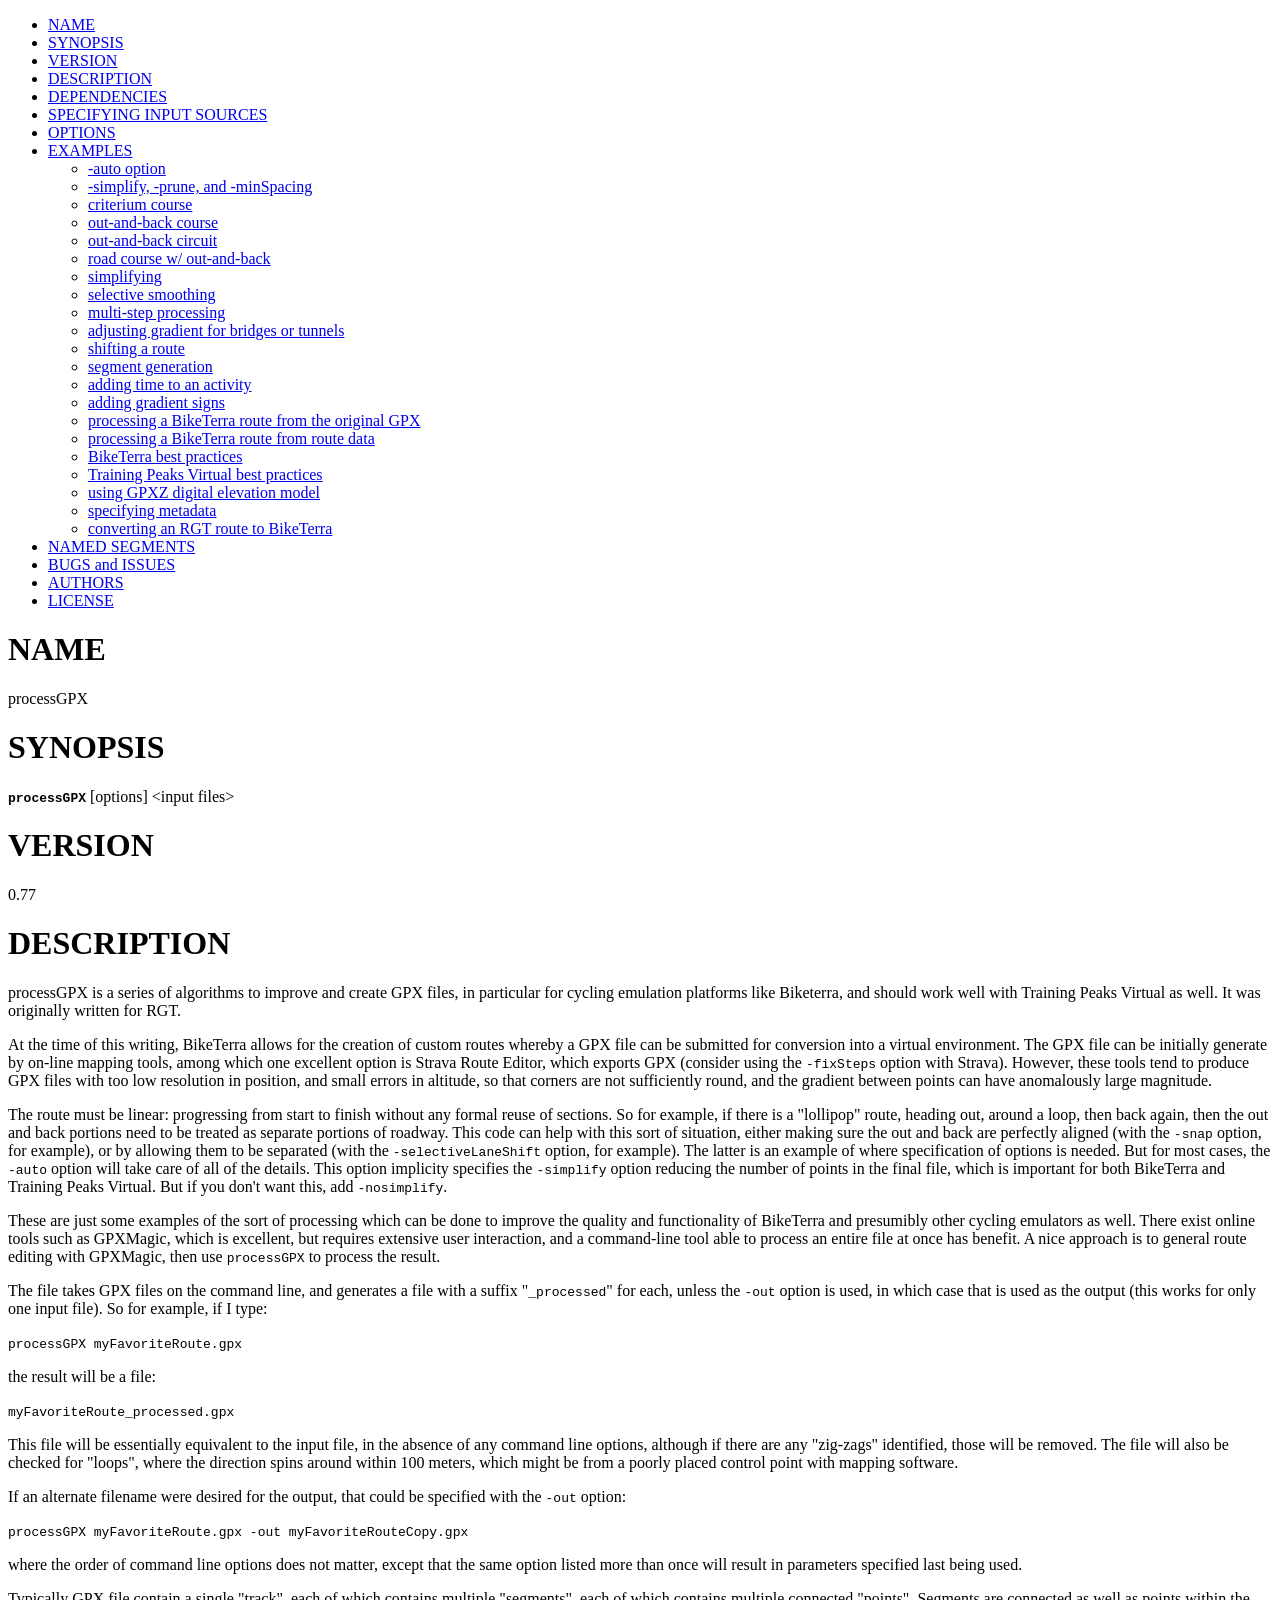
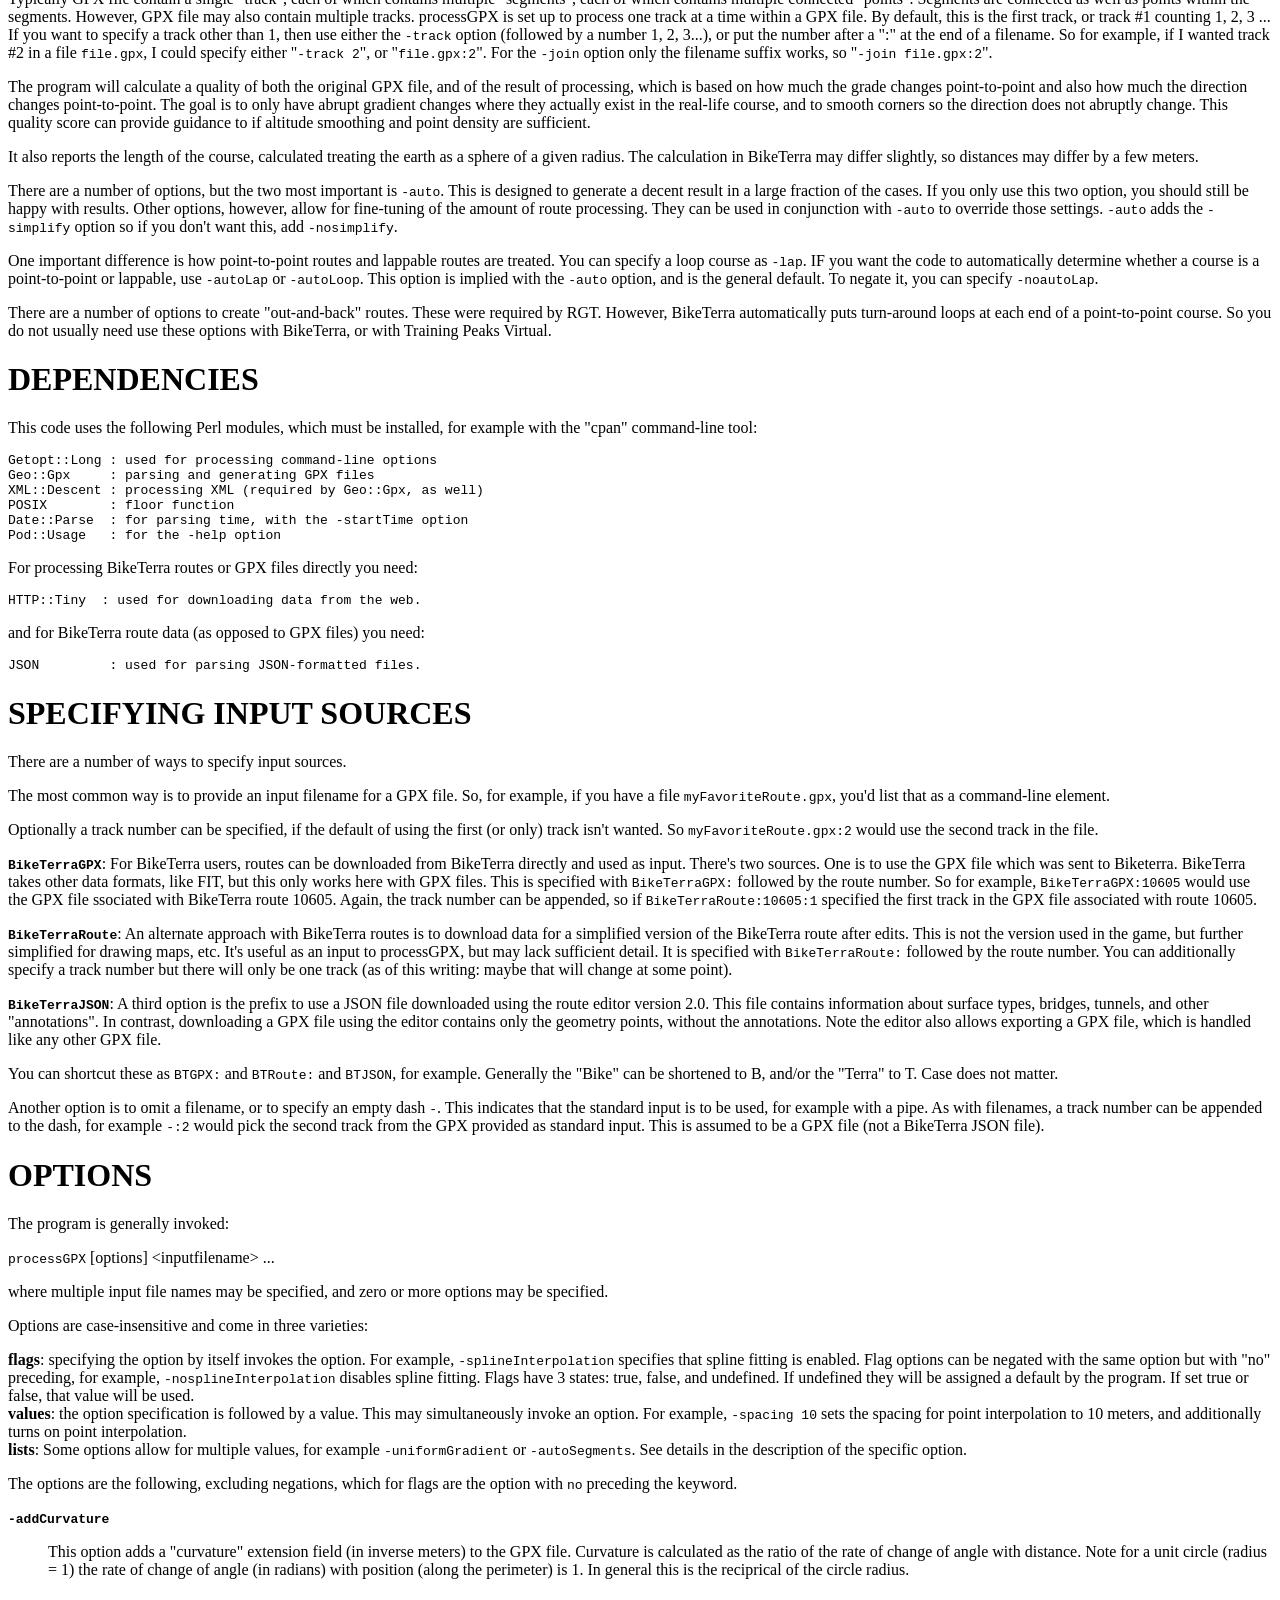
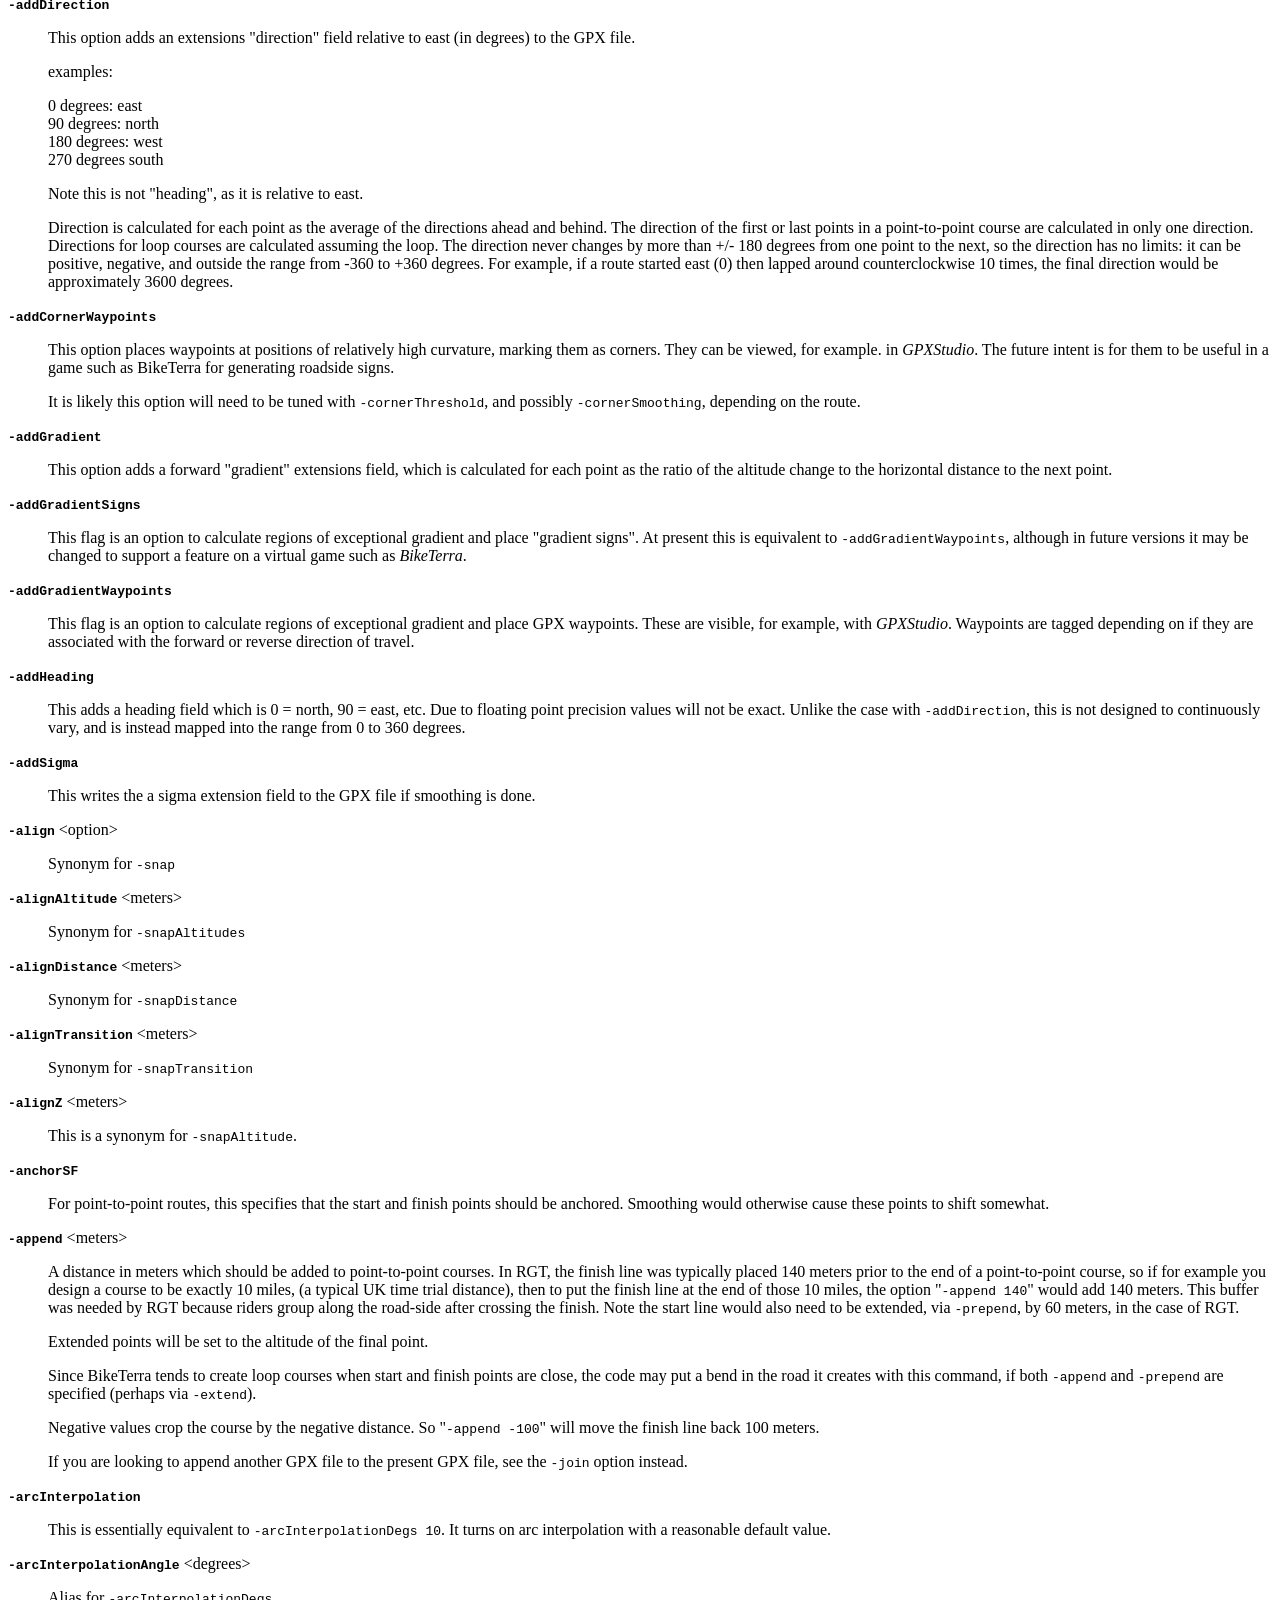
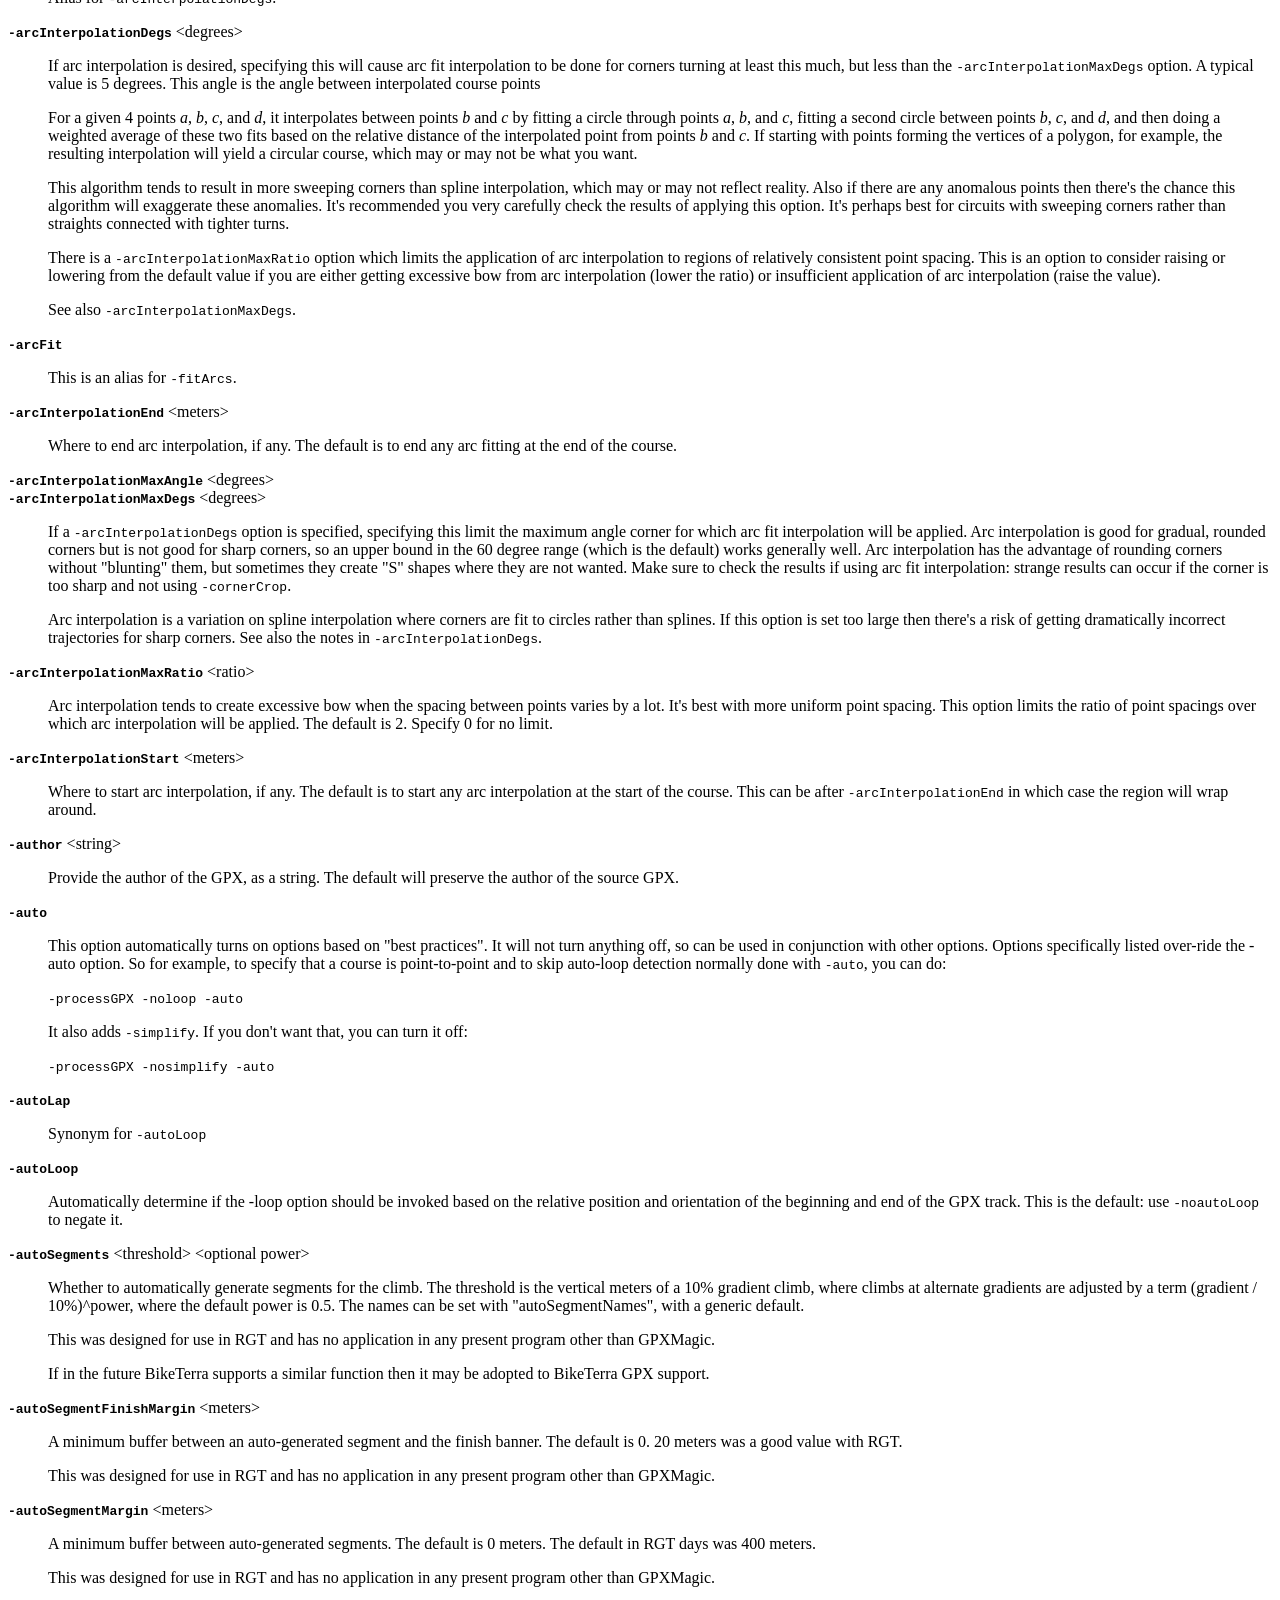
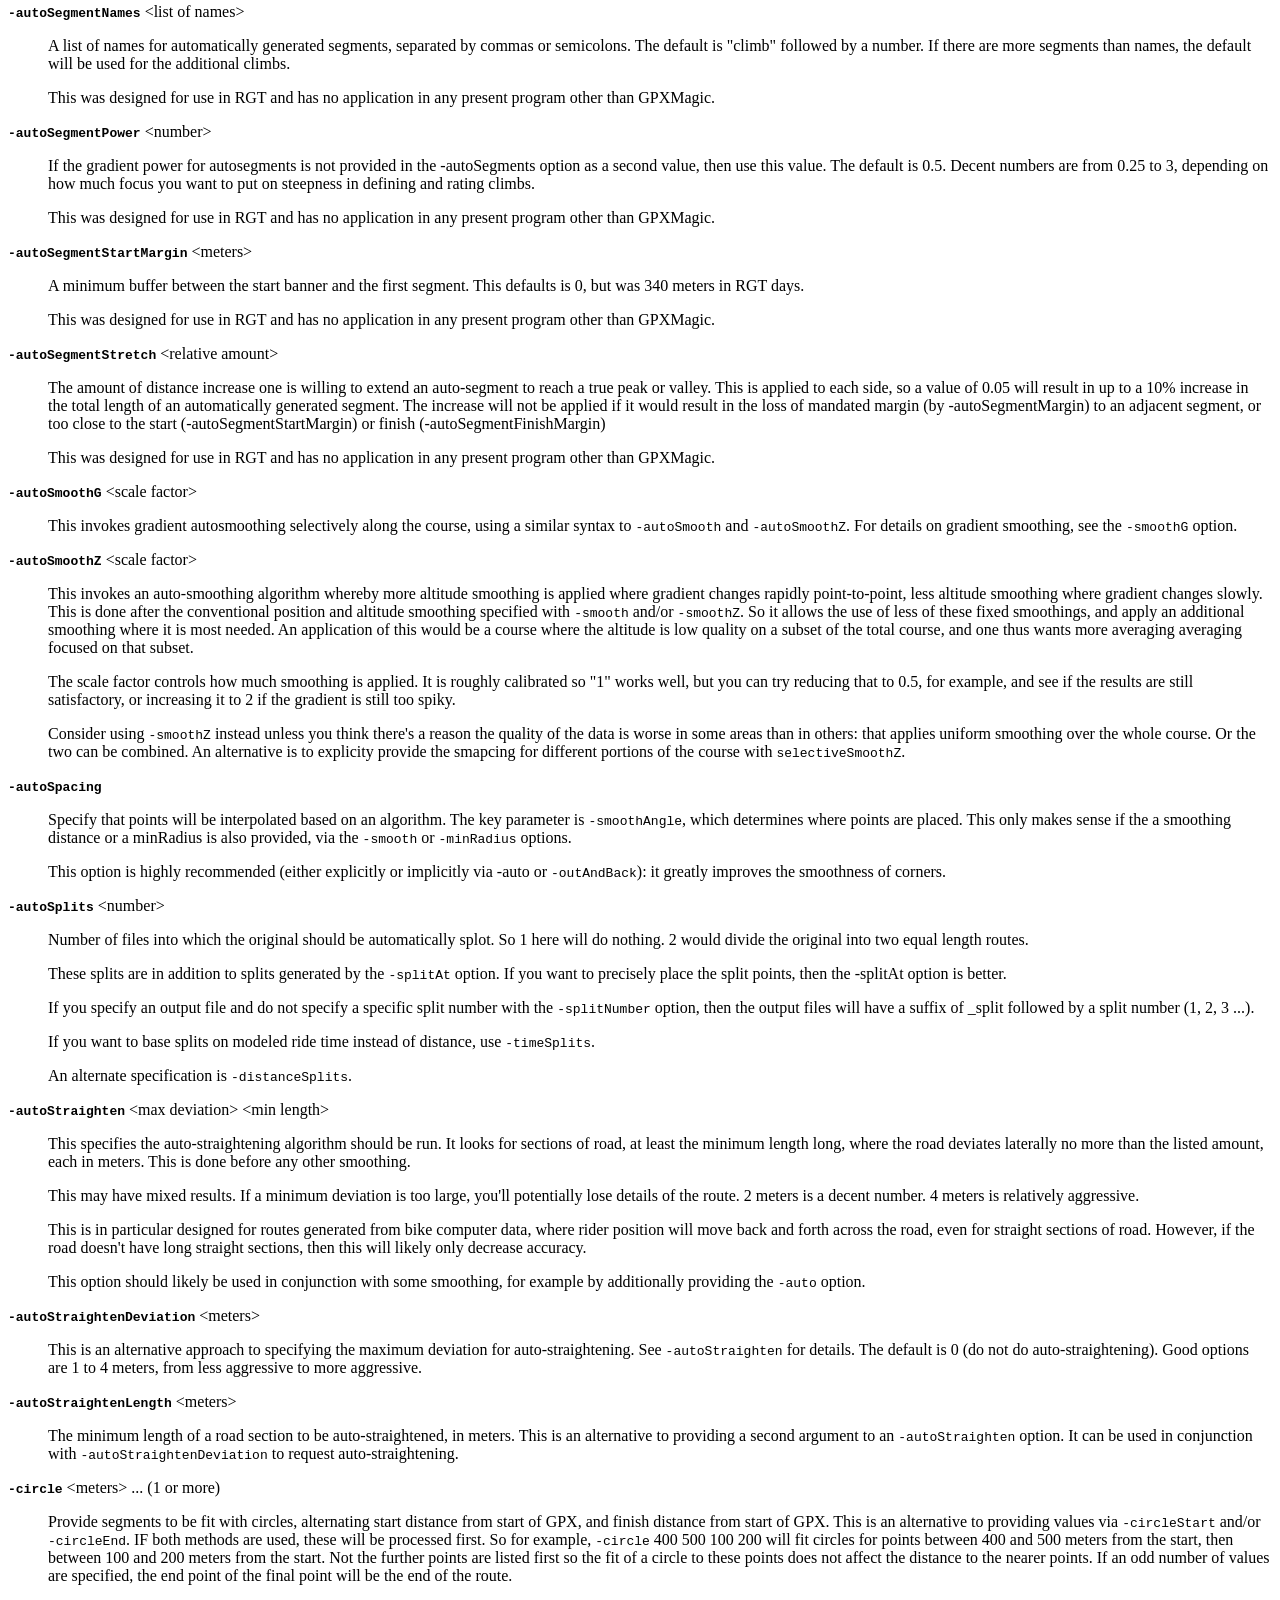
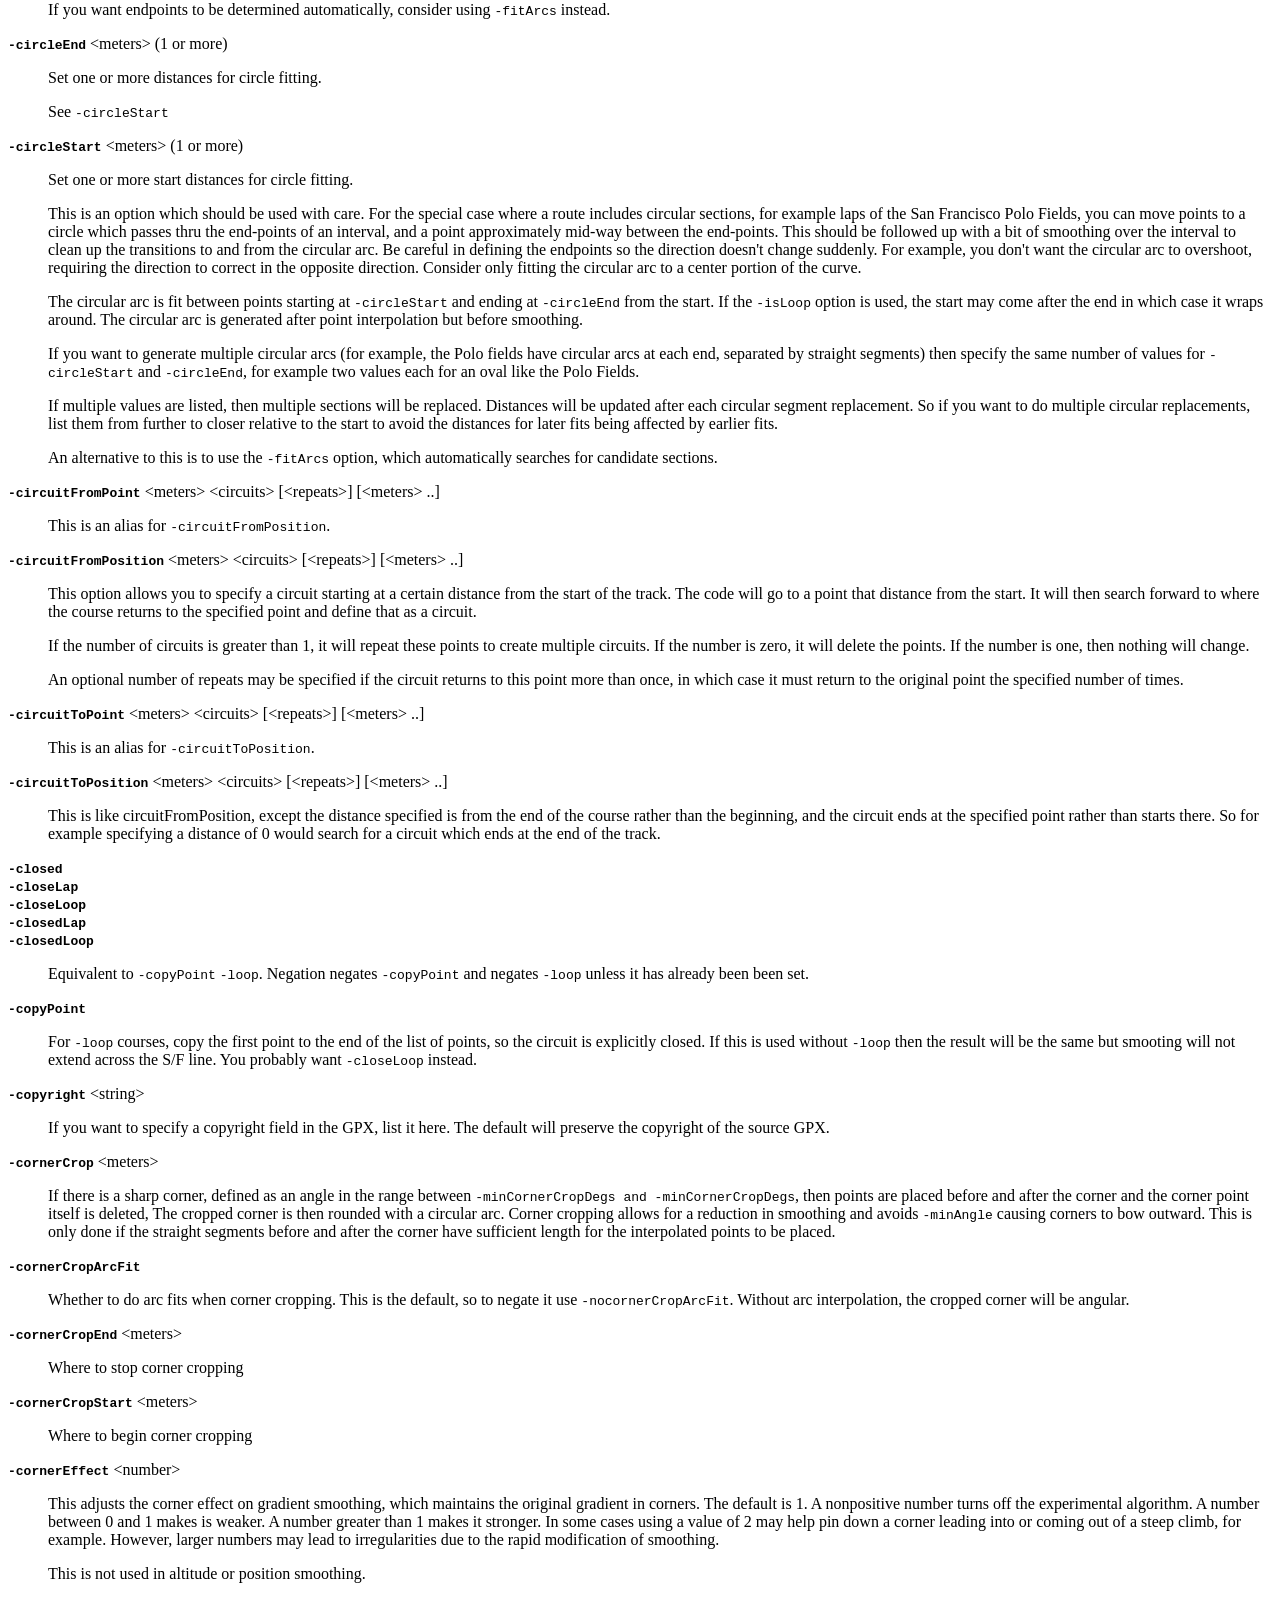
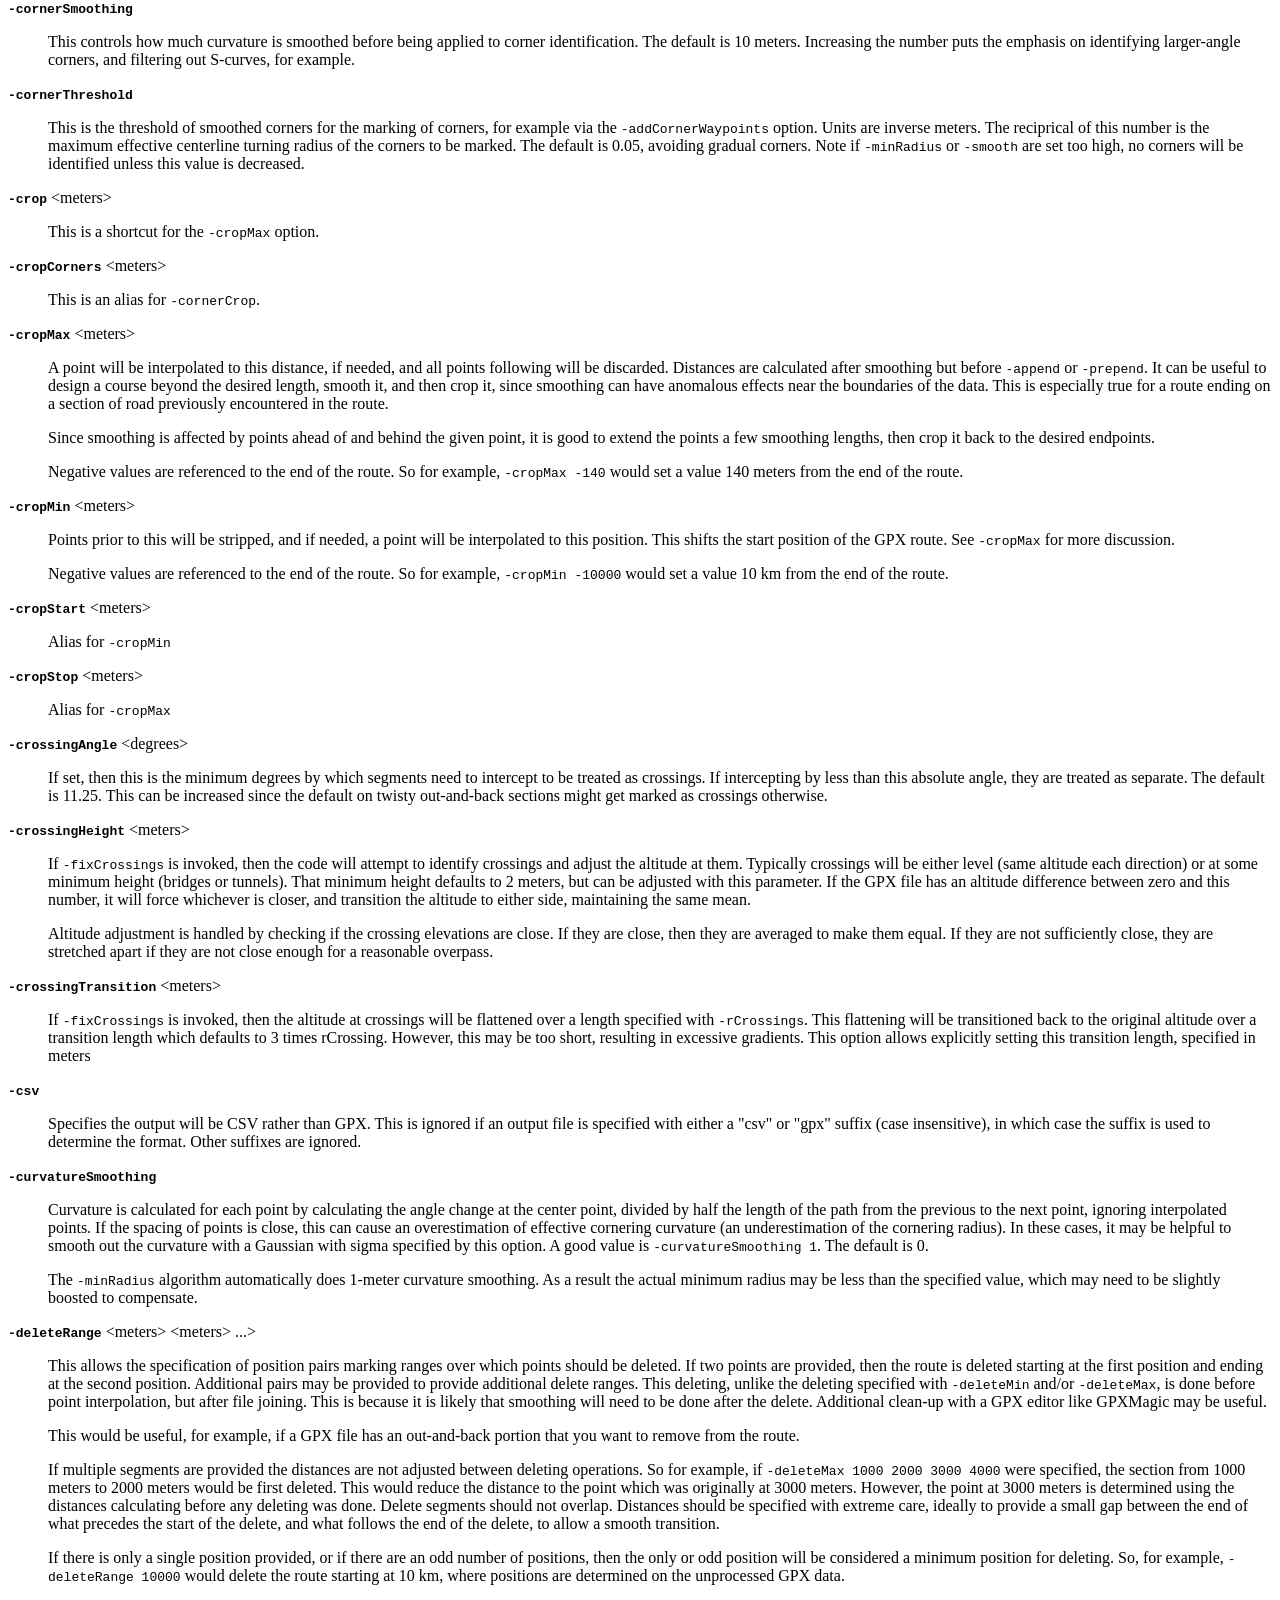
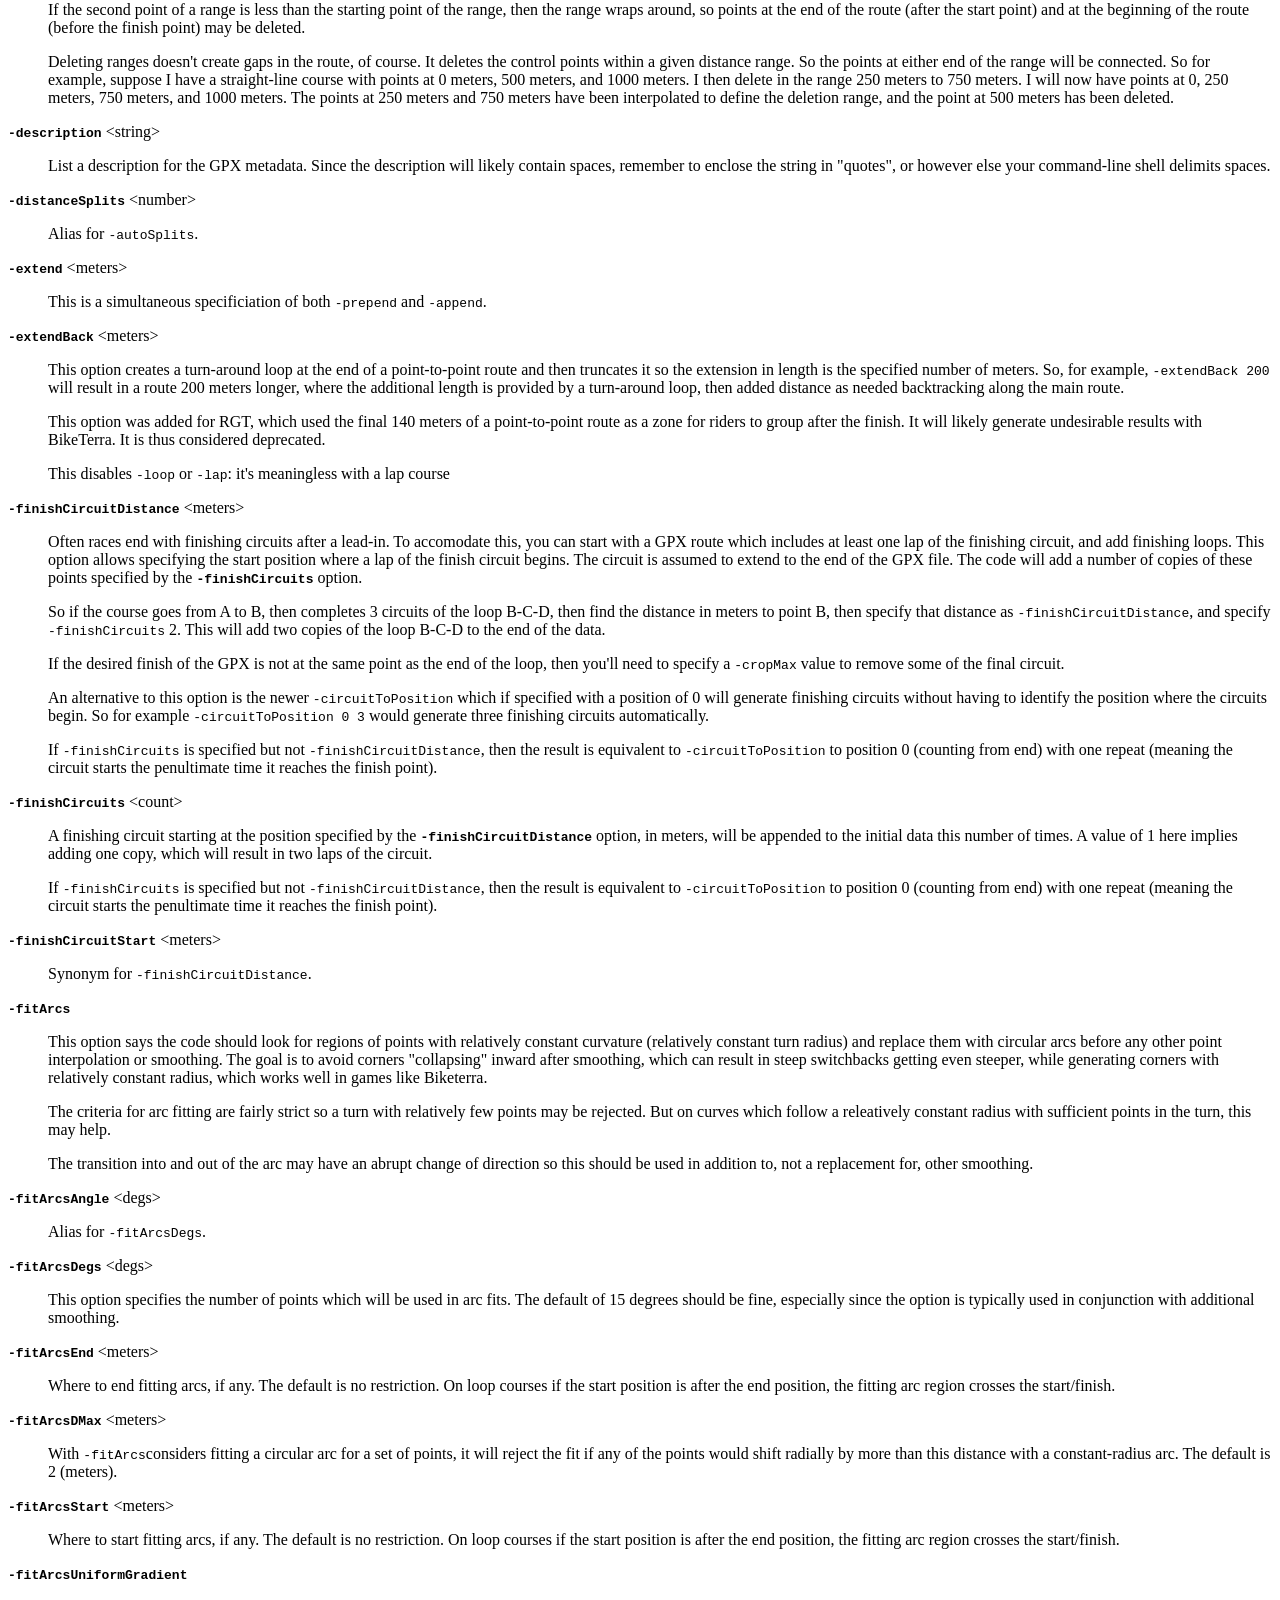
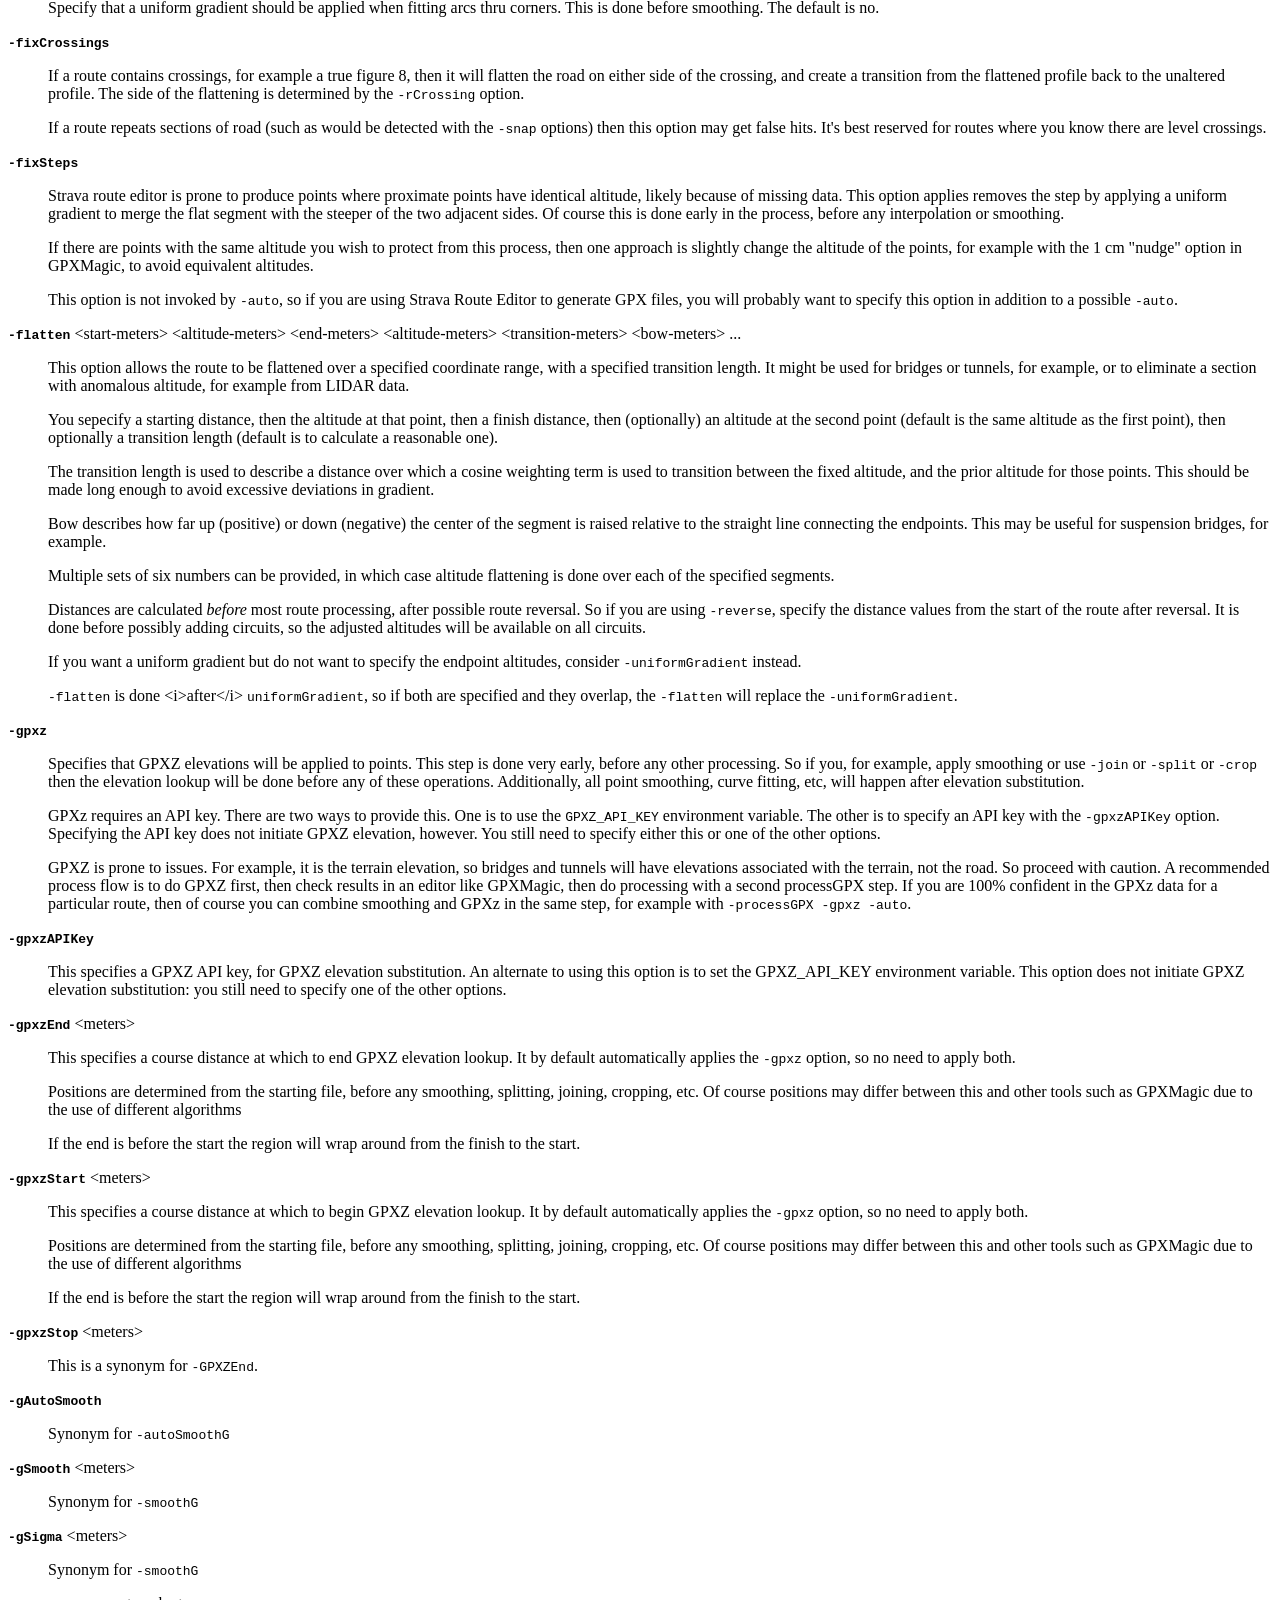
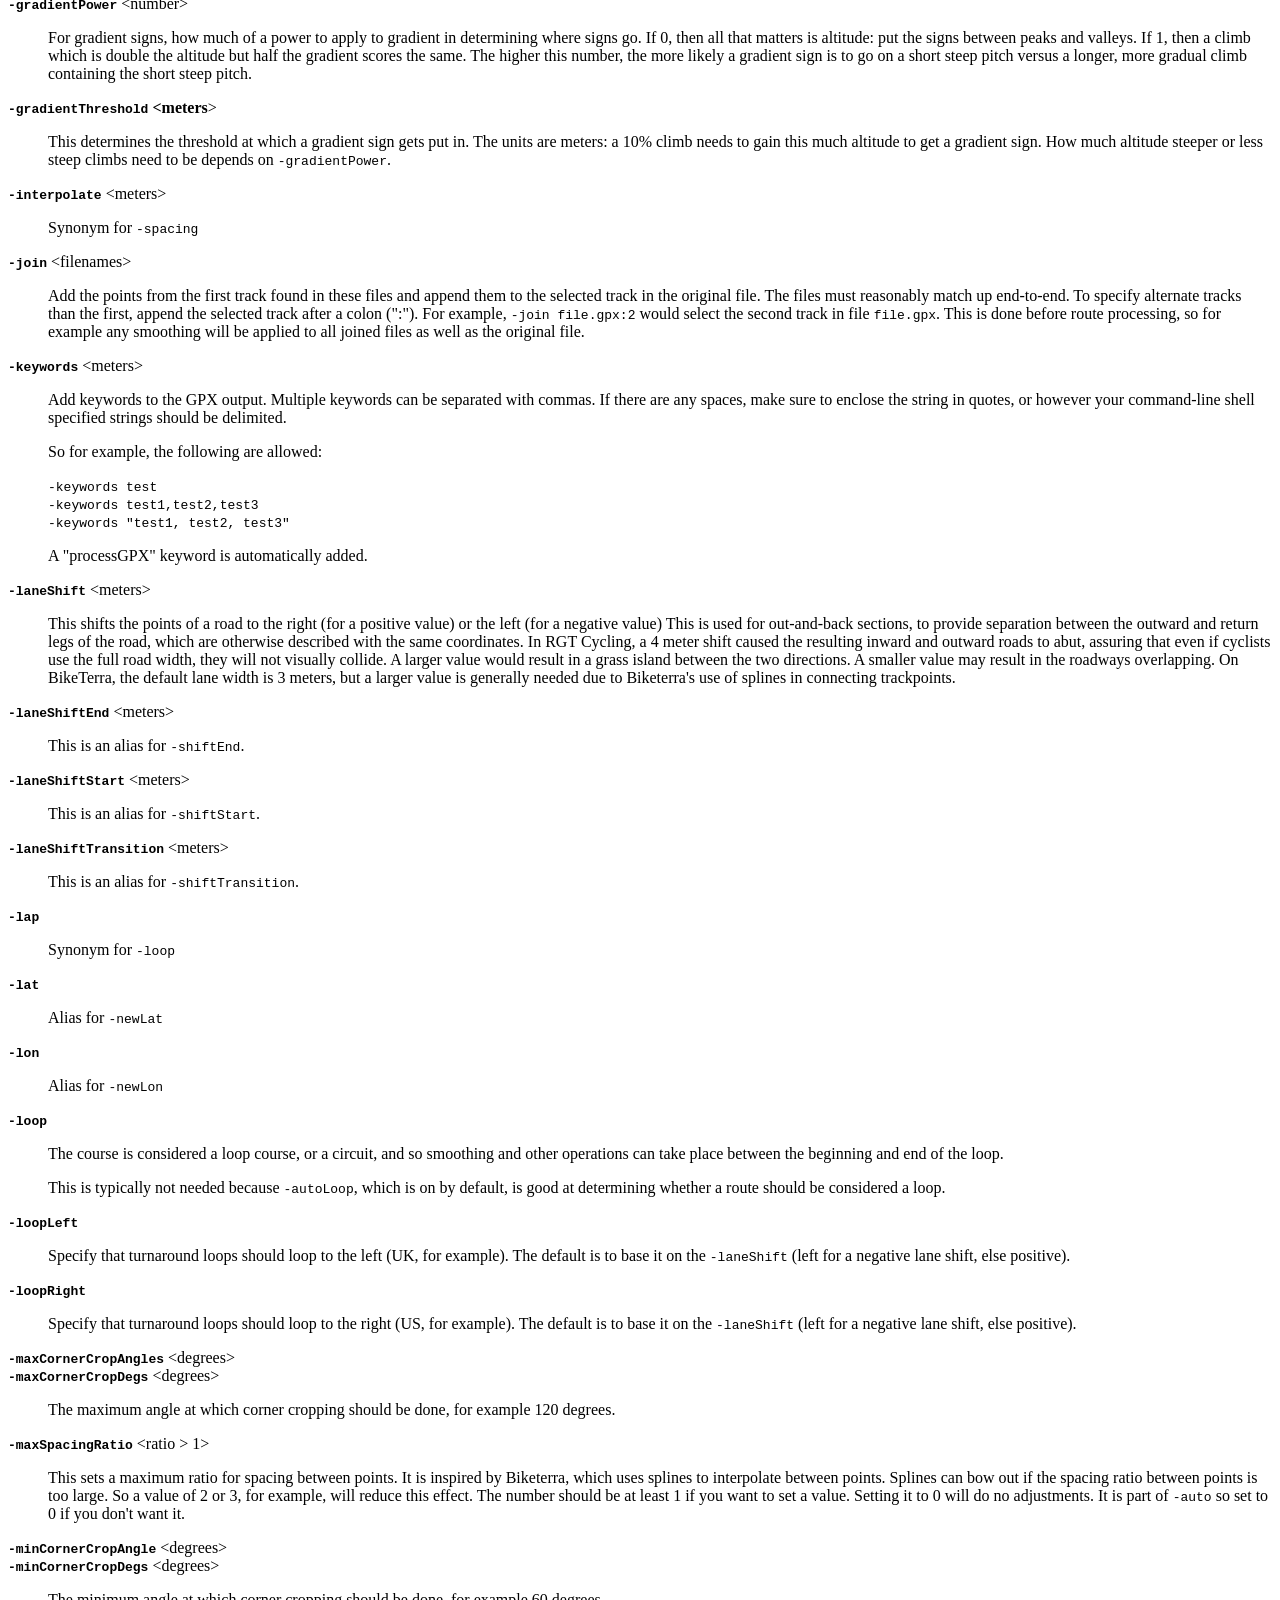
<file: processGPX.html>
<?xml version="1.0" ?>
<!DOCTYPE html PUBLIC "-//W3C//DTD XHTML 1.0 Strict//EN" "http://www.w3.org/TR/xhtml1/DTD/xhtml1-strict.dtd">
<html xmlns="http://www.w3.org/1999/xhtml">
<head>
<title>processGPX</title>
<meta http-equiv="content-type" content="text/html; charset=utf-8" />
<link rev="made" href="mailto:root@pjr78.p1s.plx.sd.apple.com" />
</head>

<body>



<ul id="index">
  <li><a href="#NAME">NAME</a></li>
  <li><a href="#SYNOPSIS">SYNOPSIS</a></li>
  <li><a href="#VERSION">VERSION</a></li>
  <li><a href="#DESCRIPTION">DESCRIPTION</a></li>
  <li><a href="#DEPENDENCIES">DEPENDENCIES</a></li>
  <li><a href="#SPECIFYING-INPUT-SOURCES">SPECIFYING INPUT SOURCES</a></li>
  <li><a href="#OPTIONS">OPTIONS</a></li>
  <li><a href="#EXAMPLES">EXAMPLES</a>
    <ul>
      <li><a href="#auto-option">-auto option</a></li>
      <li><a href="#simplify--prune-and--minSpacing">-simplify, -prune, and -minSpacing</a></li>
      <li><a href="#criterium-course">criterium course</a></li>
      <li><a href="#out-and-back-course">out-and-back course</a></li>
      <li><a href="#out-and-back-circuit">out-and-back circuit</a></li>
      <li><a href="#road-course-w-out-and-back">road course w/ out-and-back</a></li>
      <li><a href="#simplifying">simplifying</a></li>
      <li><a href="#selective-smoothing">selective smoothing</a></li>
      <li><a href="#multi-step-processing">multi-step processing</a></li>
      <li><a href="#adjusting-gradient-for-bridges-or-tunnels">adjusting gradient for bridges or tunnels</a></li>
      <li><a href="#shifting-a-route">shifting a route</a></li>
      <li><a href="#segment-generation">segment generation</a></li>
      <li><a href="#adding-time-to-an-activity">adding time to an activity</a></li>
      <li><a href="#adding-gradient-signs">adding gradient signs</a></li>
      <li><a href="#processing-a-BikeTerra-route-from-the-original-GPX">processing a BikeTerra route from the original GPX</a></li>
      <li><a href="#processing-a-BikeTerra-route-from-route-data">processing a BikeTerra route from route data</a></li>
      <li><a href="#BikeTerra-best-practices">BikeTerra best practices</a></li>
      <li><a href="#Training-Peaks-Virtual-best-practices">Training Peaks Virtual best practices</a></li>
      <li><a href="#using-GPXZ-digital-elevation-model">using GPXZ digital elevation model</a></li>
      <li><a href="#specifying-metadata">specifying metadata</a></li>
      <li><a href="#converting-an-RGT-route-to-BikeTerra">converting an RGT route to BikeTerra</a></li>
    </ul>
  </li>
  <li><a href="#NAMED-SEGMENTS">NAMED SEGMENTS</a></li>
  <li><a href="#BUGS-and-ISSUES">BUGS and ISSUES</a></li>
  <li><a href="#AUTHORS">AUTHORS</a></li>
  <li><a href="#LICENSE">LICENSE</a></li>
</ul>

<h1 id="NAME">NAME</h1>

<p>processGPX</p>

<h1 id="SYNOPSIS">SYNOPSIS</h1>

<p><b><code>processGPX</code></b> [options] &lt;input files&gt;</p>

<h1 id="VERSION">VERSION</h1>

<p>0.77</p>

<h1 id="DESCRIPTION">DESCRIPTION</h1>

<p>processGPX is a series of algorithms to improve and create GPX files, in particular for cycling emulation platforms like Biketerra, and should work well with Training Peaks Virtual as well. It was originally written for RGT.</p>

<p>At the time of this writing, BikeTerra allows for the creation of custom routes whereby a GPX file can be submitted for conversion into a virtual environment. The GPX file can be initially generate by on-line mapping tools, among which one excellent option is Strava Route Editor, which exports GPX (consider using the <code>-fixSteps</code> option with Strava). However, these tools tend to produce GPX files with too low resolution in position, and small errors in altitude, so that corners are not sufficiently round, and the gradient between points can have anomalously large magnitude.</p>

<p>The route must be linear: progressing from start to finish without any formal reuse of sections. So for example, if there is a &quot;lollipop&quot; route, heading out, around a loop, then back again, then the out and back portions need to be treated as separate portions of roadway. This code can help with this sort of situation, either making sure the out and back are perfectly aligned (with the <code>-snap</code> option, for example), or by allowing them to be separated (with the <code>-selectiveLaneShift</code> option, for example). The latter is an example of where specification of options is needed. But for most cases, the <code>-auto</code> option will take care of all of the details. This option implicity specifies the <code>-simplify</code> option reducing the number of points in the final file, which is important for both BikeTerra and Training Peaks Virtual. But if you don&#39;t want this, add <code>-nosimplify</code>.</p>

<p>These are just some examples of the sort of processing which can be done to improve the quality and functionality of BikeTerra and presumibly other cycling emulators as well. There exist online tools such as GPXMagic, which is excellent, but requires extensive user interaction, and a command-line tool able to process an entire file at once has benefit. A nice approach is to general route editing with GPXMagic, then use <code>processGPX</code> to process the result.</p>

<p>The file takes GPX files on the command line, and generates a file with a suffix &quot;<code>_processed</code>&quot; for each, unless the <code>-out</code> option is used, in which case that is used as the output (this works for only one input file). So for example, if I type:</p>

<p><code>processGPX myFavoriteRoute.gpx</code></p>

<p>the result will be a file:</p>

<p><code>myFavoriteRoute_processed.gpx</code></p>

<p>This file will be essentially equivalent to the input file, in the absence of any command line options, although if there are any &quot;zig-zags&quot; identified, those will be removed. The file will also be checked for &quot;loops&quot;, where the direction spins around within 100 meters, which might be from a poorly placed control point with mapping software.</p>

<p>If an alternate filename were desired for the output, that could be specified with the <code>-out</code> option:</p>

<p><code>processGPX myFavoriteRoute.gpx -out myFavoriteRouteCopy.gpx</code></p>

<p>where the order of command line options does not matter, except that the same option listed more than once will result in parameters specified last being used.</p>

<p>Typically GPX file contain a single &quot;track&quot;, each of which contains multiple &quot;segments&quot;, each of which contains multiple connected &quot;points&quot;. Segments are connected as well as points within the segments. However, GPX file may also contain multiple tracks. processGPX is set up to process one track at a time within a GPX file. By default, this is the first track, or track #1 counting 1, 2, 3 ... If you want to specify a track other than 1, then use either the <code>-track</code> option (followed by a number 1, 2, 3...), or put the number after a &quot;:&quot; at the end of a filename. So for example, if I wanted track #2 in a file <code>file.gpx</code>, I could specify either &quot;<code>-track 2</code>&quot;, or &quot;<code>file.gpx:2</code>&quot;. For the <code>-join</code> option only the filename suffix works, so &quot;<code>-join file.gpx:2</code>&quot;.</p>

<p>The program will calculate a quality of both the original GPX file, and of the result of processing, which is based on how much the grade changes point-to-point and also how much the direction changes point-to-point. The goal is to only have abrupt gradient changes where they actually exist in the real-life course, and to smooth corners so the direction does not abruptly change. This quality score can provide guidance to if altitude smoothing and point density are sufficient.</p>

<p>It also reports the length of the course, calculated treating the earth as a sphere of a given radius. The calculation in BikeTerra may differ slightly, so distances may differ by a few meters.</p>

<p>There are a number of options, but the two most important is <code>-auto</code>. This is designed to generate a decent result in a large fraction of the cases. If you only use this two option, you should still be happy with results. Other options, however, allow for fine-tuning of the amount of route processing. They can be used in conjunction with <code>-auto</code> to override those settings. <code>-auto</code> adds the <code>-simplify</code> option so if you don&#39;t want this, add <code>-nosimplify</code>.</p>

<p>One important difference is how point-to-point routes and lappable routes are treated. You can specify a loop course as <code>-lap</code>. IF you want the code to automatically determine whether a course is a point-to-point or lappable, use <code>-autoLap</code> or <code>-autoLoop</code>. This option is implied with the <code>-auto</code> option, and is the general default. To negate it, you can specify <code>-noautoLap</code>.</p>

<p>There are a number of options to create &quot;out-and-back&quot; routes. These were required by RGT. However, BikeTerra automatically puts turn-around loops at each end of a point-to-point course. So you do not usually need use these options with BikeTerra, or with Training Peaks Virtual.</p>

<h1 id="DEPENDENCIES">DEPENDENCIES</h1>

<p>This code uses the following Perl modules, which must be installed, for example with the &quot;cpan&quot; command-line tool:</p>

<pre><code>Getopt::Long : used for processing command-line options
Geo::Gpx     : parsing and generating GPX files
XML::Descent : processing XML (required by Geo::Gpx, as well)
POSIX        : floor function
Date::Parse  : for parsing time, with the -startTime option
Pod::Usage   : for the -help option</code></pre>

<p>For processing BikeTerra routes or GPX files directly you need:</p>

<pre><code>HTTP::Tiny  : used for downloading data from the web.</code></pre>

<p>and for BikeTerra route data (as opposed to GPX files) you need:</p>

<pre><code>JSON         : used for parsing JSON-formatted files.</code></pre>

<h1 id="SPECIFYING-INPUT-SOURCES">SPECIFYING INPUT SOURCES</h1>

<p>There are a number of ways to specify input sources.</p>

<p>The most common way is to provide an input filename for a GPX file. So, for example, if you have a file <code>myFavoriteRoute.gpx</code>, you&#39;d list that as a command-line element.</p>

<p>Optionally a track number can be specified, if the default of using the first (or only) track isn&#39;t wanted. So <code>myFavoriteRoute.gpx:2</code> would use the second track in the file.</p>

<p><b><code>BikeTerraGPX</code></b>: For BikeTerra users, routes can be downloaded from BikeTerra directly and used as input. There&#39;s two sources. One is to use the GPX file which was sent to Biketerra. BikeTerra takes other data formats, like FIT, but this only works here with GPX files. This is specified with <code>BikeTerraGPX:</code> followed by the route number. So for example, <code>BikeTerraGPX:10605</code> would use the GPX file ssociated with BikeTerra route 10605. Again, the track number can be appended, so if <code>BikeTerraRoute:10605:1</code> specified the first track in the GPX file associated with route 10605.</p>

<p><b><code>BikeTerraRoute</code></b>: An alternate approach with BikeTerra routes is to download data for a simplified version of the BikeTerra route after edits. This is not the version used in the game, but further simplified for drawing maps, etc. It&#39;s useful as an input to processGPX, but may lack sufficient detail. It is specified with <code>BikeTerraRoute:</code> followed by the route number. You can additionally specify a track number but there will only be one track (as of this writing: maybe that will change at some point).</p>

<p><b><code>BikeTerraJSON</code></b>: A third option is the prefix to use a JSON file downloaded using the route editor version 2.0. This file contains information about surface types, bridges, tunnels, and other &quot;annotations&quot;. In contrast, downloading a GPX file using the editor contains only the geometry points, without the annotations. Note the editor also allows exporting a GPX file, which is handled like any other GPX file.</p>

<p>You can shortcut these as <code>BTGPX:</code> and <code>BTRoute:</code> and <code>BTJSON</code>, for example. Generally the &quot;Bike&quot; can be shortened to B, and/or the &quot;Terra&quot; to T. Case does not matter.</p>

<p>Another option is to omit a filename, or to specify an empty dash <code>-</code>. This indicates that the standard input is to be used, for example with a pipe. As with filenames, a track number can be appended to the dash, for example <code>-:2</code> would pick the second track from the GPX provided as standard input. This is assumed to be a GPX file (not a BikeTerra JSON file).</p>

<h1 id="OPTIONS">OPTIONS</h1>

<p>The program is generally invoked:</p>

<p><code>processGPX</code> [options] &lt;inputfilename&gt; ...</p>

<p>where multiple input file names may be specified, and zero or more options may be specified.</p>

<p>Options are case-insensitive and come in three varieties:</p>

<dl>

<dt id="flags:-specifying-the-option-by-itself-invokes-the-option.-For-example--splineInterpolation-specifies-that-spline-fitting-is-enabled.-Flag-options-can-be-negated-with-the-same-option-but-with-no-preceding-for-example--nosplineInterpolation-disables-spline-fitting.-Flags-have-3-states:-true-false-and-undefined.-If-undefined-they-will-be-assigned-a-default-by-the-program.-If-set-true-or-false-that-value-will-be-used"><b>flags</b>: specifying the option by itself invokes the option. For example, <code>-splineInterpolation</code> specifies that spline fitting is enabled. Flag options can be negated with the same option but with &quot;no&quot; preceding, for example, <code>-nosplineInterpolation</code> disables spline fitting. Flags have 3 states: true, false, and undefined. If undefined they will be assigned a default by the program. If set true or false, that value will be used.</dt>
<dd>

</dd>
<dt id="values:-the-option-specification-is-followed-by-a-value.-This-may-simultaneously-invoke-an-option.-For-example--spacing-10-sets-the-spacing-for-point-interpolation-to-10-meters-and-additionally-turns-on-point-interpolation"><b>values</b>: the option specification is followed by a value. This may simultaneously invoke an option. For example, <code>-spacing 10</code> sets the spacing for point interpolation to 10 meters, and additionally turns on point interpolation.</dt>
<dd>

</dd>
<dt id="lists:-Some-options-allow-for-multiple-values-for-example--uniformGradient-or--autoSegments.-See-details-in-the-description-of-the-specific-option"><b>lists</b>: Some options allow for multiple values, for example <code>-uniformGradient</code> or <code>-autoSegments</code>. See details in the description of the specific option.</dt>
<dd>

</dd>
</dl>

<p>The options are the following, excluding negations, which for flags are the option with <code>no</code> preceding the keyword.</p>

<dl>

<dt id="addCurvature"><b><code>-addCurvature</code></b></dt>
<dd>

<p>This option adds a &quot;curvature&quot; extension field (in inverse meters) to the GPX file. Curvature is calculated as the ratio of the rate of change of angle with distance. Note for a unit circle (radius = 1) the rate of change of angle (in radians) with position (along the perimeter) is 1. In general this is the reciprical of the circle radius.</p>

</dd>
<dt id="addDirection"><b><code>-addDirection</code></b></dt>
<dd>

<p>This option adds an extensions &quot;direction&quot; field relative to east (in degrees) to the GPX file.</p>

<p>examples:</p>

<dl>

<dt id="degrees:-east">0 degrees: east</dt>
<dd>

</dd>
<dt id="degrees:-north">90 degrees: north</dt>
<dd>

</dd>
<dt id="degrees:-west">180 degrees: west</dt>
<dd>

</dd>
<dt id="degrees-south">270 degrees south</dt>
<dd>

</dd>
</dl>

<p>Note this is not &quot;heading&quot;, as it is relative to east.</p>

<p>Direction is calculated for each point as the average of the directions ahead and behind. The direction of the first or last points in a point-to-point course are calculated in only one direction. Directions for loop courses are calculated assuming the loop. The direction never changes by more than +/- 180 degrees from one point to the next, so the direction has no limits: it can be positive, negative, and outside the range from -360 to +360 degrees. For example, if a route started east (0) then lapped around counterclockwise 10 times, the final direction would be approximately 3600 degrees.</p>

</dd>
<dt id="addCornerWaypoints"><b><code>-addCornerWaypoints</code></b></dt>
<dd>

<p>This option places waypoints at positions of relatively high curvature, marking them as corners. They can be viewed, for example. in <i>GPXStudio</i>. The future intent is for them to be useful in a game such as BikeTerra for generating roadside signs.</p>

<p>It is likely this option will need to be tuned with <code>-cornerThreshold</code>, and possibly <code>-cornerSmoothing</code>, depending on the route.</p>

</dd>
<dt id="addGradient"><b><code>-addGradient</code></b></dt>
<dd>

<p>This option adds a forward &quot;gradient&quot; extensions field, which is calculated for each point as the ratio of the altitude change to the horizontal distance to the next point.</p>

</dd>
<dt id="addGradientSigns"><b><code>-addGradientSigns</code></b></dt>
<dd>

<p>This flag is an option to calculate regions of exceptional gradient and place &quot;gradient signs&quot;. At present this is equivalent to <code>-addGradientWaypoints</code>, although in future versions it may be changed to support a feature on a virtual game such as <i>BikeTerra</i>.</p>

</dd>
<dt id="addGradientWaypoints"><b><code>-addGradientWaypoints</code></b></dt>
<dd>

<p>This flag is an option to calculate regions of exceptional gradient and place GPX waypoints. These are visible, for example, with <i>GPXStudio</i>. Waypoints are tagged depending on if they are associated with the forward or reverse direction of travel.</p>

</dd>
<dt id="addHeading"><b><code>-addHeading</code></b></dt>
<dd>

<p>This adds a heading field which is 0 = north, 90 = east, etc. Due to floating point precision values will not be exact. Unlike the case with <code>-addDirection</code>, this is not designed to continuously vary, and is instead mapped into the range from 0 to 360 degrees.</p>

</dd>
<dt id="addSigma"><b><code>-addSigma</code></b></dt>
<dd>

<p>This writes the a sigma extension field to the GPX file if smoothing is done.</p>

</dd>
<dt id="align-option"><b><code>-align</code></b> &lt;option&gt;</dt>
<dd>

<p>Synonym for <code>-snap</code></p>

</dd>
<dt id="alignAltitude-meters"><b><code>-alignAltitude</code></b> &lt;meters&gt;</dt>
<dd>

<p>Synonym for <code>-snapAltitudes</code></p>

</dd>
<dt id="alignDistance-meters"><b><code>-alignDistance</code></b> &lt;meters&gt;</dt>
<dd>

<p>Synonym for <code>-snapDistance</code></p>

</dd>
<dt id="alignTransition-meters"><b><code>-alignTransition</code></b> &lt;meters&gt;</dt>
<dd>

<p>Synonym for <code>-snapTransition</code></p>

</dd>
<dt id="alignZ-meters"><b><code>-alignZ</code></b> &lt;meters&gt;</dt>
<dd>

<p>This is a synonym for <code>-snapAltitude</code>.</p>

</dd>
<dt id="anchorSF"><b><code>-anchorSF</code></b></dt>
<dd>

<p>For point-to-point routes, this specifies that the start and finish points should be anchored. Smoothing would otherwise cause these points to shift somewhat.</p>

</dd>
<dt id="append-meters"><b><code>-append</code></b> &lt;meters&gt;</dt>
<dd>

<p>A distance in meters which should be added to point-to-point courses. In RGT, the finish line was typically placed 140 meters prior to the end of a point-to-point course, so if for example you design a course to be exactly 10 miles, (a typical UK time trial distance), then to put the finish line at the end of those 10 miles, the option &quot;<code>-append 140</code>&quot; would add 140 meters. This buffer was needed by RGT because riders group along the road-side after crossing the finish. Note the start line would also need to be extended, via <code>-prepend</code>, by 60 meters, in the case of RGT.</p>

<p>Extended points will be set to the altitude of the final point.</p>

<p>Since BikeTerra tends to create loop courses when start and finish points are close, the code may put a bend in the road it creates with this command, if both <code>-append</code> and <code>-prepend</code> are specified (perhaps via <code>-extend</code>).</p>

<p>Negative values crop the course by the negative distance. So &quot;<code>-append -100</code>&quot; will move the finish line back 100 meters.</p>

<p>If you are looking to append another GPX file to the present GPX file, see the <code>-join</code> option instead.</p>

</dd>
<dt id="arcInterpolation"><b><code>-arcInterpolation</code></b></dt>
<dd>

<p>This is essentially equivalent to <code>-arcInterpolationDegs 10</code>. It turns on arc interpolation with a reasonable default value.</p>

</dd>
<dt id="arcInterpolationAngle-degrees"><b><code>-arcInterpolationAngle</code></b> &lt;degrees&gt;</dt>
<dd>

<p>Alias for <code>-arcInterpolationDegs</code>.</p>

</dd>
<dt id="arcInterpolationDegs-degrees"><b><code>-arcInterpolationDegs</code></b> &lt;degrees&gt;</dt>
<dd>

<p>If arc interpolation is desired, specifying this will cause arc fit interpolation to be done for corners turning at least this much, but less than the <code>-arcInterpolationMaxDegs</code> option. A typical value is 5 degrees. This angle is the angle between interpolated course points</p>

<p>For a given 4 points <i>a</i>, <i>b</i>, <i>c</i>, and <i>d</i>, it interpolates between points <i>b</i> and <i>c</i> by fitting a circle through points <i>a</i>, <i>b</i>, and <i>c</i>, fitting a second circle between points <i>b</i>, <i>c</i>, and <i>d</i>, and then doing a weighted average of these two fits based on the relative distance of the interpolated point from points <i>b</i> and <i>c</i>. If starting with points forming the vertices of a polygon, for example, the resulting interpolation will yield a circular course, which may or may not be what you want.</p>

<p>This algorithm tends to result in more sweeping corners than spline interpolation, which may or may not reflect reality. Also if there are any anomalous points then there&#39;s the chance this algorithm will exaggerate these anomalies. It&#39;s recommended you very carefully check the results of applying this option. It&#39;s perhaps best for circuits with sweeping corners rather than straights connected with tighter turns.</p>

<p>There is a <code>-arcInterpolationMaxRatio</code> option which limits the application of arc interpolation to regions of relatively consistent point spacing. This is an option to consider raising or lowering from the default value if you are either getting excessive bow from arc interpolation (lower the ratio) or insufficient application of arc interpolation (raise the value).</p>

<p>See also <code>-arcInterpolationMaxDegs</code>.</p>

</dd>
<dt id="arcFit"><b><code>-arcFit</code></b></dt>
<dd>

<p>This is an alias for <code>-fitArcs</code>.</p>

</dd>
<dt id="arcInterpolationEnd-meters"><b><code>-arcInterpolationEnd</code></b> &lt;meters&gt;</dt>
<dd>

<p>Where to end arc interpolation, if any. The default is to end any arc fitting at the end of the course.</p>

</dd>
<dt id="arcInterpolationMaxAngle-degrees"><b><code>-arcInterpolationMaxAngle</code></b> &lt;degrees&gt;</dt>
<dd>

</dd>
<dt id="arcInterpolationMaxDegs-degrees"><b><code>-arcInterpolationMaxDegs</code></b> &lt;degrees&gt;</dt>
<dd>

<p>If a <code>-arcInterpolationDegs</code> option is specified, specifying this limit the maximum angle corner for which arc fit interpolation will be applied. Arc interpolation is good for gradual, rounded corners but is not good for sharp corners, so an upper bound in the 60 degree range (which is the default) works generally well. Arc interpolation has the advantage of rounding corners without &quot;blunting&quot; them, but sometimes they create &quot;S&quot; shapes where they are not wanted. Make sure to check the results if using arc fit interpolation: strange results can occur if the corner is too sharp and not using <code>-cornerCrop</code>.</p>

<p>Arc interpolation is a variation on spline interpolation where corners are fit to circles rather than splines. If this option is set too large then there&#39;s a risk of getting dramatically incorrect trajectories for sharp corners. See also the notes in <code>-arcInterpolationDegs</code>.</p>

</dd>
<dt id="arcInterpolationMaxRatio-ratio"><b><code>-arcInterpolationMaxRatio</code></b> &lt;ratio&gt;</dt>
<dd>

<p>Arc interpolation tends to create excessive bow when the spacing between points varies by a lot. It&#39;s best with more uniform point spacing. This option limits the ratio of point spacings over which arc interpolation will be applied. The default is 2. Specify 0 for no limit.</p>

</dd>
<dt id="arcInterpolationStart-meters"><b><code>-arcInterpolationStart</code></b> &lt;meters&gt;</dt>
<dd>

<p>Where to start arc interpolation, if any. The default is to start any arc interpolation at the start of the course. This can be after <code>-arcInterpolationEnd</code> in which case the region will wrap around.</p>

</dd>
<dt id="author-string"><b><code>-author</code></b> &lt;string&gt;</dt>
<dd>

<p>Provide the author of the GPX, as a string. The default will preserve the author of the source GPX.</p>

</dd>
<dt id="auto"><b><code>-auto</code></b></dt>
<dd>

<p>This option automatically turns on options based on &quot;best practices&quot;. It will not turn anything off, so can be used in conjunction with other options. Options specifically listed over-ride the -auto option. So for example, to specify that a course is point-to-point and to skip auto-loop detection normally done with <code>-auto</code>, you can do:</p>

<p><code>-processGPX -noloop -auto</code></p>

<p>It also adds <code>-simplify</code>. If you don&#39;t want that, you can turn it off:</p>

<p><code>-processGPX -nosimplify -auto</code></p>

</dd>
<dt id="autoLap"><b><code>-autoLap</code></b></dt>
<dd>

<p>Synonym for <code>-autoLoop</code></p>

</dd>
<dt id="autoLoop"><b><code>-autoLoop</code></b></dt>
<dd>

<p>Automatically determine if the -loop option should be invoked based on the relative position and orientation of the beginning and end of the GPX track. This is the default: use <code>-noautoLoop</code> to negate it.</p>

</dd>
<dt id="autoSegments-threshold-optional-power"><b><code>-autoSegments</code></b> &lt;threshold&gt; &lt;optional power&gt;</dt>
<dd>

<p>Whether to automatically generate segments for the climb. The threshold is the vertical meters of a 10% gradient climb, where climbs at alternate gradients are adjusted by a term (gradient / 10%)^power, where the default power is 0.5. The names can be set with &quot;autoSegmentNames&quot;, with a generic default.</p>

<p>This was designed for use in RGT and has no application in any present program other than GPXMagic.</p>

<p>If in the future BikeTerra supports a similar function then it may be adopted to BikeTerra GPX support.</p>

</dd>
<dt id="autoSegmentFinishMargin-meters"><b><code>-autoSegmentFinishMargin</code></b> &lt;meters&gt;</dt>
<dd>

<p>A minimum buffer between an auto-generated segment and the finish banner. The default is 0. 20 meters was a good value with RGT.</p>

<p>This was designed for use in RGT and has no application in any present program other than GPXMagic.</p>

</dd>
<dt id="autoSegmentMargin-meters"><b><code>-autoSegmentMargin</code></b> &lt;meters&gt;</dt>
<dd>

<p>A minimum buffer between auto-generated segments. The default is 0 meters. The default in RGT days was 400 meters.</p>

<p>This was designed for use in RGT and has no application in any present program other than GPXMagic.</p>

</dd>
<dt id="autoSegmentNames-list-of-names"><b><code>-autoSegmentNames</code></b> &lt;list of names&gt;</dt>
<dd>

<p>A list of names for automatically generated segments, separated by commas or semicolons. The default is &quot;climb&quot; followed by a number. If there are more segments than names, the default will be used for the additional climbs.</p>

<p>This was designed for use in RGT and has no application in any present program other than GPXMagic.</p>

</dd>
<dt id="autoSegmentPower-number"><b><code>-autoSegmentPower</code></b> &lt;number&gt;</dt>
<dd>

<p>If the gradient power for autosegments is not provided in the -autoSegments option as a second value, then use this value. The default is 0.5. Decent numbers are from 0.25 to 3, depending on how much focus you want to put on steepness in defining and rating climbs.</p>

<p>This was designed for use in RGT and has no application in any present program other than GPXMagic.</p>

</dd>
<dt id="autoSegmentStartMargin-meters"><b><code>-autoSegmentStartMargin</code></b> &lt;meters&gt;</dt>
<dd>

<p>A minimum buffer between the start banner and the first segment. This defaults is 0, but was 340 meters in RGT days.</p>

<p>This was designed for use in RGT and has no application in any present program other than GPXMagic.</p>

</dd>
<dt id="autoSegmentStretch-relative-amount"><b><code>-autoSegmentStretch</code></b> &lt;relative amount&gt;</dt>
<dd>

<p>The amount of distance increase one is willing to extend an auto-segment to reach a true peak or valley. This is applied to each side, so a value of 0.05 will result in up to a 10% increase in the total length of an automatically generated segment. The increase will not be applied if it would result in the loss of mandated margin (by -autoSegmentMargin) to an adjacent segment, or too close to the start (-autoSegmentStartMargin) or finish (-autoSegmentFinishMargin)</p>

<p>This was designed for use in RGT and has no application in any present program other than GPXMagic.</p>

</dd>
<dt id="autoSmoothG-scale-factor"><b><code>-autoSmoothG</code></b> &lt;scale factor&gt;</dt>
<dd>

<p>This invokes gradient autosmoothing selectively along the course, using a similar syntax to <code>-autoSmooth</code> and <code>-autoSmoothZ</code>. For details on gradient smoothing, see the <code>-smoothG</code> option.</p>

</dd>
<dt id="autoSmoothZ-scale-factor"><b><code>-autoSmoothZ</code></b> &lt;scale factor&gt;</dt>
<dd>

<p>This invokes an auto-smoothing algorithm whereby more altitude smoothing is applied where gradient changes rapidly point-to-point, less altitude smoothing where gradient changes slowly. This is done after the conventional position and altitude smoothing specified with <code>-smooth</code> and/or <code>-smoothZ</code>. So it allows the use of less of these fixed smoothings, and apply an additional smoothing where it is most needed. An application of this would be a course where the altitude is low quality on a subset of the total course, and one thus wants more averaging averaging focused on that subset.</p>

<p>The scale factor controls how much smoothing is applied. It is roughly calibrated so &quot;1&quot; works well, but you can try reducing that to 0.5, for example, and see if the results are still satisfactory, or increasing it to 2 if the gradient is still too spiky.</p>

<p>Consider using <code>-smoothZ</code> instead unless you think there&#39;s a reason the quality of the data is worse in some areas than in others: that applies uniform smoothing over the whole course. Or the two can be combined. An alternative is to explicity provide the smapcing for different portions of the course with <code>selectiveSmoothZ</code>.</p>

</dd>
<dt id="autoSpacing"><b><code>-autoSpacing</code></b></dt>
<dd>

<p>Specify that points will be interpolated based on an algorithm. The key parameter is <code>-smoothAngle</code>, which determines where points are placed. This only makes sense if the a smoothing distance or a minRadius is also provided, via the <code>-smooth</code> or <code>-minRadius</code> options.</p>

<p>This option is highly recommended (either explicitly or implicitly via -auto or <code>-outAndBack</code>): it greatly improves the smoothness of corners.</p>

</dd>
<dt id="autoSplits-number"><b><code>-autoSplits</code></b> &lt;number&gt;</dt>
<dd>

<p>Number of files into which the original should be automatically splot. So 1 here will do nothing. 2 would divide the original into two equal length routes.</p>

<p>These splits are in addition to splits generated by the <code>-splitAt</code> option. If you want to precisely place the split points, then the -splitAt option is better.</p>

<p>If you specify an output file and do not specify a specific split number with the <code>-splitNumber</code> option, then the output files will have a suffix of _split followed by a split number (1, 2, 3 ...).</p>

<p>If you want to base splits on modeled ride time instead of distance, use <code>-timeSplits</code>.</p>

<p>An alternate specification is <code>-distanceSplits</code>.</p>

</dd>
<dt id="autoStraighten-max-deviation-min-length"><b><code>-autoStraighten</code></b> &lt;max deviation&gt; &lt;min length&gt;</dt>
<dd>

<p>This specifies the auto-straightening algorithm should be run. It looks for sections of road, at least the minimum length long, where the road deviates laterally no more than the listed amount, each in meters. This is done before any other smoothing.</p>

<p>This may have mixed results. If a minimum deviation is too large, you&#39;ll potentially lose details of the route. 2 meters is a decent number. 4 meters is relatively aggressive.</p>

<p>This is in particular designed for routes generated from bike computer data, where rider position will move back and forth across the road, even for straight sections of road. However, if the road doesn&#39;t have long straight sections, then this will likely only decrease accuracy.</p>

<p>This option should likely be used in conjunction with some smoothing, for example by additionally providing the <code>-auto</code> option.</p>

</dd>
<dt id="autoStraightenDeviation-meters"><b><code>-autoStraightenDeviation</code></b> &lt;meters&gt;</dt>
<dd>

<p>This is an alternative approach to specifying the maximum deviation for auto-straightening. See <code>-autoStraighten</code> for details. The default is 0 (do not do auto-straightening). Good options are 1 to 4 meters, from less aggressive to more aggressive.</p>

</dd>
<dt id="autoStraightenLength-meters"><b><code>-autoStraightenLength</code></b> &lt;meters&gt;</dt>
<dd>

<p>The minimum length of a road section to be auto-straightened, in meters. This is an alternative to providing a second argument to an <code>-autoStraighten</code> option. It can be used in conjunction with <code>-autoStraightenDeviation</code> to request auto-straightening.</p>

</dd>
<dt id="circle-meters-...-1-or-more"><b><code>-circle</code></b> &lt;meters&gt; ... (1 or more)</dt>
<dd>

<p>Provide segments to be fit with circles, alternating start distance from start of GPX, and finish distance from start of GPX. This is an alternative to providing values via <code>-circleStart</code> and/or <code>-circleEnd</code>. IF both methods are used, these will be processed first. So for example, <code>-circle</code> 400 500 100 200 will fit circles for points between 400 and 500 meters from the start, then between 100 and 200 meters from the start. Not the further points are listed first so the fit of a circle to these points does not affect the distance to the nearer points. If an odd number of values are specified, the end point of the final point will be the end of the route.</p>

<p>If you want endpoints to be determined automatically, consider using <code>-fitArcs</code> instead.</p>

</dd>
<dt id="circleEnd-meters-1-or-more"><b><code>-circleEnd</code></b> &lt;meters&gt; (1 or more)</dt>
<dd>

<p>Set one or more distances for circle fitting.</p>

<p>See <code>-circleStart</code></p>

</dd>
<dt id="circleStart-meters-1-or-more"><b><code>-circleStart</code></b> &lt;meters&gt; (1 or more)</dt>
<dd>

<p>Set one or more start distances for circle fitting.</p>

<p>This is an option which should be used with care. For the special case where a route includes circular sections, for example laps of the San Francisco Polo Fields, you can move points to a circle which passes thru the end-points of an interval, and a point approximately mid-way between the end-points. This should be followed up with a bit of smoothing over the interval to clean up the transitions to and from the circular arc. Be careful in defining the endpoints so the direction doesn&#39;t change suddenly. For example, you don&#39;t want the circular arc to overshoot, requiring the direction to correct in the opposite direction. Consider only fitting the circular arc to a center portion of the curve.</p>

<p>The circular arc is fit between points starting at <code>-circleStart</code> and ending at <code>-circleEnd</code> from the start. If the <code>-isLoop</code> option is used, the start may come after the end in which case it wraps around. The circular arc is generated after point interpolation but before smoothing.</p>

<p>If you want to generate multiple circular arcs (for example, the Polo fields have circular arcs at each end, separated by straight segments) then specify the same number of values for <code>-circleStart</code> and <code>-circleEnd</code>, for example two values each for an oval like the Polo Fields.</p>

<p>If multiple values are listed, then multiple sections will be replaced. Distances will be updated after each circular segment replacement. So if you want to do multiple circular replacements, list them from further to closer relative to the start to avoid the distances for later fits being affected by earlier fits.</p>

<p>An alternative to this is to use the <code>-fitArcs</code> option, which automatically searches for candidate sections.</p>

</dd>
<dt id="circuitFromPoint-meters-circuits-repeats-meters"><b><code>-circuitFromPoint</code></b> &lt;meters&gt; &lt;circuits&gt; [&lt;repeats&gt;] [&lt;meters&gt; ..]</dt>
<dd>

<p>This is an alias for <code>-circuitFromPosition</code>.</p>

</dd>
<dt id="circuitFromPosition-meters-circuits-repeats-meters"><b><code>-circuitFromPosition</code></b> &lt;meters&gt; &lt;circuits&gt; [&lt;repeats&gt;] [&lt;meters&gt; ..]</dt>
<dd>

<p>This option allows you to specify a circuit starting at a certain distance from the start of the track. The code will go to a point that distance from the start. It will then search forward to where the course returns to the specified point and define that as a circuit.</p>

<p>If the number of circuits is greater than 1, it will repeat these points to create multiple circuits. If the number is zero, it will delete the points. If the number is one, then nothing will change.</p>

<p>An optional number of repeats may be specified if the circuit returns to this point more than once, in which case it must return to the original point the specified number of times.</p>

</dd>
<dt id="circuitToPoint-meters-circuits-repeats-meters"><b><code>-circuitToPoint</code></b> &lt;meters&gt; &lt;circuits&gt; [&lt;repeats&gt;] [&lt;meters&gt; ..]</dt>
<dd>

<p>This is an alias for <code>-circuitToPosition</code>.</p>

</dd>
<dt id="circuitToPosition-meters-circuits-repeats-meters"><b><code>-circuitToPosition</code></b> &lt;meters&gt; &lt;circuits&gt; [&lt;repeats&gt;] [&lt;meters&gt; ..]</dt>
<dd>

<p>This is like circuitFromPosition, except the distance specified is from the end of the course rather than the beginning, and the circuit ends at the specified point rather than starts there. So for example specifying a distance of 0 would search for a circuit which ends at the end of the track.</p>

</dd>
<dt id="closed"><b><code>-closed</code></b></dt>
<dd>

</dd>
<dt id="closeLap"><b><code>-closeLap</code></b></dt>
<dd>

</dd>
<dt id="closeLoop"><b><code>-closeLoop</code></b></dt>
<dd>

</dd>
<dt id="closedLap"><b><code>-closedLap</code></b></dt>
<dd>

</dd>
<dt id="closedLoop"><b><code>-closedLoop</code></b></dt>
<dd>

<p>Equivalent to <code>-copyPoint</code> <code>-loop</code>. Negation negates <code>-copyPoint</code> and negates <code>-loop</code> unless it has already been been set.</p>

</dd>
<dt id="copyPoint"><b><code>-copyPoint</code></b></dt>
<dd>

<p>For <code>-loop</code> courses, copy the first point to the end of the list of points, so the circuit is explicitly closed. If this is used without <code>-loop</code> then the result will be the same but smooting will not extend across the S/F line. You probably want <code>-closeLoop</code> instead.</p>

</dd>
<dt id="copyright-string"><b><code>-copyright</code></b> &lt;string&gt;</dt>
<dd>

<p>If you want to specify a copyright field in the GPX, list it here. The default will preserve the copyright of the source GPX.</p>

</dd>
<dt id="cornerCrop-meters"><b><code>-cornerCrop</code></b> &lt;meters&gt;</dt>
<dd>

<p>If there is a sharp corner, defined as an angle in the range between <code>-minCornerCropDegs</code><code> and -minCornerCropDegs</code>, then points are placed before and after the corner and the corner point itself is deleted, The cropped corner is then rounded with a circular arc. Corner cropping allows for a reduction in smoothing and avoids <code>-minAngle</code> causing corners to bow outward. This is only done if the straight segments before and after the corner have sufficient length for the interpolated points to be placed.</p>

</dd>
<dt id="cornerCropArcFit"><b><code>-cornerCropArcFit</code></b></dt>
<dd>

<p>Whether to do arc fits when corner cropping. This is the default, so to negate it use <code>-nocornerCropArcFit</code>. Without arc interpolation, the cropped corner will be angular.</p>

</dd>
<dt id="cornerCropEnd-meters"><b><code>-cornerCropEnd</code></b> &lt;meters&gt;</dt>
<dd>

<p>Where to stop corner cropping</p>

</dd>
<dt id="cornerCropStart-meters"><b><code>-cornerCropStart</code></b> &lt;meters&gt;</dt>
<dd>

<p>Where to begin corner cropping</p>

</dd>
<dt id="cornerEffect-number"><b><code>-cornerEffect</code></b> &lt;number&gt;</dt>
<dd>

<p>This adjusts the corner effect on gradient smoothing, which maintains the original gradient in corners. The default is 1. A nonpositive number turns off the experimental algorithm. A number between 0 and 1 makes is weaker. A number greater than 1 makes it stronger. In some cases using a value of 2 may help pin down a corner leading into or coming out of a steep climb, for example. However, larger numbers may lead to irregularities due to the rapid modification of smoothing.</p>

<p>This is not used in altitude or position smoothing.</p>

</dd>
<dt id="cornerSmoothing"><b><code>-cornerSmoothing</code></b></dt>
<dd>

<p>This controls how much curvature is smoothed before being applied to corner identification. The default is 10 meters. Increasing the number puts the emphasis on identifying larger-angle corners, and filtering out S-curves, for example.</p>

</dd>
<dt id="cornerThreshold"><b><code>-cornerThreshold</code></b></dt>
<dd>

<p>This is the threshold of smoothed corners for the marking of corners, for example via the <code>-addCornerWaypoints</code> option. Units are inverse meters. The reciprical of this number is the maximum effective centerline turning radius of the corners to be marked. The default is 0.05, avoiding gradual corners. Note if <code>-minRadius</code> or <code>-smooth</code> are set too high, no corners will be identified unless this value is decreased.</p>

</dd>
<dt id="crop-meters"><b><code>-crop</code></b> &lt;meters&gt;</dt>
<dd>

<p>This is a shortcut for the <code>-cropMax</code> option.</p>

</dd>
<dt id="cropCorners-meters"><b><code>-cropCorners</code></b> &lt;meters&gt;</dt>
<dd>

<p>This is an alias for <code>-cornerCrop</code>.</p>

</dd>
<dt id="cropMax-meters"><b><code>-cropMax</code></b> &lt;meters&gt;</dt>
<dd>

<p>A point will be interpolated to this distance, if needed, and all points following will be discarded. Distances are calculated after smoothing but before <code>-append</code> or <code>-prepend</code>. It can be useful to design a course beyond the desired length, smooth it, and then crop it, since smoothing can have anomalous effects near the boundaries of the data. This is especially true for a route ending on a section of road previously encountered in the route.</p>

<p>Since smoothing is affected by points ahead of and behind the given point, it is good to extend the points a few smoothing lengths, then crop it back to the desired endpoints.</p>

<p>Negative values are referenced to the end of the route. So for example, <code>-cropMax -140</code> would set a value 140 meters from the end of the route.</p>

</dd>
<dt id="cropMin-meters"><b><code>-cropMin</code></b> &lt;meters&gt;</dt>
<dd>

<p>Points prior to this will be stripped, and if needed, a point will be interpolated to this position. This shifts the start position of the GPX route. See <code>-cropMax</code> for more discussion.</p>

<p>Negative values are referenced to the end of the route. So for example, <code>-cropMin -10000</code> would set a value 10 km from the end of the route.</p>

</dd>
<dt id="cropStart-meters"><b><code>-cropStart</code></b> &lt;meters&gt;</dt>
<dd>

<p>Alias for <code>-cropMin</code></p>

</dd>
<dt id="cropStop-meters"><b><code>-cropStop</code></b> &lt;meters&gt;</dt>
<dd>

<p>Alias for <code>-cropMax</code></p>

</dd>
<dt id="crossingAngle-degrees"><b><code>-crossingAngle</code></b> &lt;degrees&gt;</dt>
<dd>

<p>If set, then this is the minimum degrees by which segments need to intercept to be treated as crossings. If intercepting by less than this absolute angle, they are treated as separate. The default is 11.25. This can be increased since the default on twisty out-and-back sections might get marked as crossings otherwise.</p>

</dd>
<dt id="crossingHeight-meters"><b><code>-crossingHeight</code></b> &lt;meters&gt;</dt>
<dd>

<p>If <code>-fixCrossings</code> is invoked, then the code will attempt to identify crossings and adjust the altitude at them. Typically crossings will be either level (same altitude each direction) or at some minimum height (bridges or tunnels). That minimum height defaults to 2 meters, but can be adjusted with this parameter. If the GPX file has an altitude difference between zero and this number, it will force whichever is closer, and transition the altitude to either side, maintaining the same mean.</p>

<p>Altitude adjustment is handled by checking if the crossing elevations are close. If they are close, then they are averaged to make them equal. If they are not sufficiently close, they are stretched apart if they are not close enough for a reasonable overpass.</p>

</dd>
<dt id="crossingTransition-meters"><b><code>-crossingTransition</code></b> &lt;meters&gt;</dt>
<dd>

<p>If <code>-fixCrossings</code> is invoked, then the altitude at crossings will be flattened over a length specified with <code>-rCrossings</code>. This flattening will be transitioned back to the original altitude over a transition length which defaults to 3 times rCrossing. However, this may be too short, resulting in excessive gradients. This option allows explicitly setting this transition length, specified in meters</p>

</dd>
<dt id="csv"><b><code>-csv</code></b></dt>
<dd>

<p>Specifies the output will be CSV rather than GPX. This is ignored if an output file is specified with either a &quot;csv&quot; or &quot;gpx&quot; suffix (case insensitive), in which case the suffix is used to determine the format. Other suffixes are ignored.</p>

</dd>
<dt id="curvatureSmoothing"><b><code>-curvatureSmoothing</code></b></dt>
<dd>

<p>Curvature is calculated for each point by calculating the angle change at the center point, divided by half the length of the path from the previous to the next point, ignoring interpolated points. If the spacing of points is close, this can cause an overestimation of effective cornering curvature (an underestimation of the cornering radius). In these cases, it may be helpful to smooth out the curvature with a Gaussian with sigma specified by this option. A good value is <code>-curvatureSmoothing 1</code>. The default is 0.</p>

<p>The <code>-minRadius</code> algorithm automatically does 1-meter curvature smoothing. As a result the actual minimum radius may be less than the specified value, which may need to be slightly boosted to compensate.</p>

</dd>
<dt id="deleteRange-meters-meters"><b><code>-deleteRange</code></b> &lt;meters&gt; &lt;meters&gt; ...&gt;</dt>
<dd>

<p>This allows the specification of position pairs marking ranges over which points should be deleted. If two points are provided, then the route is deleted starting at the first position and ending at the second position. Additional pairs may be provided to provide additional delete ranges. This deleting, unlike the deleting specified with <code>-deleteMin</code> and/or <code>-deleteMax</code>, is done before point interpolation, but after file joining. This is because it is likely that smoothing will need to be done after the delete. Additional clean-up with a GPX editor like GPXMagic may be useful.</p>

<p>This would be useful, for example, if a GPX file has an out-and-back portion that you want to remove from the route.</p>

<p>If multiple segments are provided the distances are not adjusted between deleting operations. So for example, if <code>-deleteMax 1000 2000 3000 4000</code> were specified, the section from 1000 meters to 2000 meters would be first deleted. This would reduce the distance to the point which was originally at 3000 meters. However, the point at 3000 meters is determined using the distances calculating before any deleting was done. Delete segments should not overlap. Distances should be specified with extreme care, ideally to provide a small gap between the end of what precedes the start of the delete, and what follows the end of the delete, to allow a smooth transition.</p>

<p>If there is only a single position provided, or if there are an odd number of positions, then the only or odd position will be considered a minimum position for deleting. So, for example, <code>-deleteRange 10000</code> would delete the route starting at 10 km, where positions are determined on the unprocessed GPX data.</p>

<p>If the second point of a range is less than the starting point of the range, then the range wraps around, so points at the end of the route (after the start point) and at the beginning of the route (before the finish point) may be deleted.</p>

<p>Deleting ranges doesn&#39;t create gaps in the route, of course. It deletes the control points within a given distance range. So the points at either end of the range will be connected. So for example, suppose I have a straight-line course with points at 0 meters, 500 meters, and 1000 meters. I then delete in the range 250 meters to 750 meters. I will now have points at 0, 250 meters, 750 meters, and 1000 meters. The points at 250 meters and 750 meters have been interpolated to define the deletion range, and the point at 500 meters has been deleted.</p>

</dd>
<dt id="description-string"><b><code>-description</code></b> &lt;string&gt;</dt>
<dd>

<p>List a description for the GPX metadata. Since the description will likely contain spaces, remember to enclose the string in &quot;quotes&quot;, or however else your command-line shell delimits spaces.</p>

</dd>
<dt id="distanceSplits-number"><b><code>-distanceSplits</code></b> &lt;number&gt;</dt>
<dd>

<p>Alias for <code>-autoSplits</code>.</p>

</dd>
<dt id="extend-meters"><b><code>-extend</code></b> &lt;meters&gt;</dt>
<dd>

<p>This is a simultaneous specificiation of both <code>-prepend</code> and <code>-append</code>.</p>

</dd>
<dt id="extendBack-meters"><b><code>-extendBack</code></b> &lt;meters&gt;</dt>
<dd>

<p>This option creates a turn-around loop at the end of a point-to-point route and then truncates it so the extension in length is the specified number of meters. So, for example, <code>-extendBack 200</code> will result in a route 200 meters longer, where the additional length is provided by a turn-around loop, then added distance as needed backtracking along the main route.</p>

<p>This option was added for RGT, which used the final 140 meters of a point-to-point route as a zone for riders to group after the finish. It will likely generate undesirable results with BikeTerra. It is thus considered deprecated.</p>

<p>This disables <code>-loop</code> or <code>-lap</code>: it&#39;s meaningless with a lap course</p>

</dd>
<dt id="finishCircuitDistance-meters"><b><code>-finishCircuitDistance</code></b> &lt;meters&gt;</dt>
<dd>

<p>Often races end with finishing circuits after a lead-in. To accomodate this, you can start with a GPX route which includes at least one lap of the finishing circuit, and add finishing loops. This option allows specifying the start position where a lap of the finish circuit begins. The circuit is assumed to extend to the end of the GPX file. The code will add a number of copies of these points specified by the <b><code>-finishCircuits</code></b> option.</p>

<p>So if the course goes from A to B, then completes 3 circuits of the loop B-C-D, then find the distance in meters to point B, then specify that distance as <code>-finishCircuitDistance</code>, and specify <code>-finishCircuits</code> 2. This will add two copies of the loop B-C-D to the end of the data.</p>

<p>If the desired finish of the GPX is not at the same point as the end of the loop, then you&#39;ll need to specify a <code>-cropMax</code> value to remove some of the final circuit.</p>

<p>An alternative to this option is the newer <code>-circuitToPosition</code> which if specified with a position of 0 will generate finishing circuits without having to identify the position where the circuits begin. So for example <code>-circuitToPosition 0 3</code> would generate three finishing circuits automatically.</p>

<p>If <code>-finishCircuits</code> is specified but not <code>-finishCircuitDistance</code>, then the result is equivalent to <code>-circuitToPosition</code> to position 0 (counting from end) with one repeat (meaning the circuit starts the penultimate time it reaches the finish point).</p>

</dd>
<dt id="finishCircuits-count"><b><code>-finishCircuits</code></b> &lt;count&gt;</dt>
<dd>

<p>A finishing circuit starting at the position specified by the <b><code>-finishCircuitDistance</code></b> option, in meters, will be appended to the initial data this number of times. A value of 1 here implies adding one copy, which will result in two laps of the circuit.</p>

<p>If <code>-finishCircuits</code> is specified but not <code>-finishCircuitDistance</code>, then the result is equivalent to <code>-circuitToPosition</code> to position 0 (counting from end) with one repeat (meaning the circuit starts the penultimate time it reaches the finish point).</p>

</dd>
<dt id="finishCircuitStart-meters"><b><code>-finishCircuitStart</code></b> &lt;meters&gt;</dt>
<dd>

<p>Synonym for <code>-finishCircuitDistance</code>.</p>

</dd>
<dt id="fitArcs"><b><code>-fitArcs</code></b></dt>
<dd>

<p>This option says the code should look for regions of points with relatively constant curvature (relatively constant turn radius) and replace them with circular arcs before any other point interpolation or smoothing. The goal is to avoid corners &quot;collapsing&quot; inward after smoothing, which can result in steep switchbacks getting even steeper, while generating corners with relatively constant radius, which works well in games like Biketerra.</p>

<p>The criteria for arc fitting are fairly strict so a turn with relatively few points may be rejected. But on curves which follow a releatively constant radius with sufficient points in the turn, this may help.</p>

<p>The transition into and out of the arc may have an abrupt change of direction so this should be used in addition to, not a replacement for, other smoothing.</p>

</dd>
<dt id="fitArcsAngle-degs"><b><code>-fitArcsAngle</code></b> &lt;degs&gt;</dt>
<dd>

<p>Alias for <code>-fitArcsDegs</code>.</p>

</dd>
<dt id="fitArcsDegs-degs"><b><code>-fitArcsDegs</code></b> &lt;degs&gt;</dt>
<dd>

<p>This option specifies the number of points which will be used in arc fits. The default of 15 degrees should be fine, especially since the option is typically used in conjunction with additional smoothing.</p>

</dd>
<dt id="fitArcsEnd-meters"><b><code>-fitArcsEnd</code></b> &lt;meters&gt;</dt>
<dd>

<p>Where to end fitting arcs, if any. The default is no restriction. On loop courses if the start position is after the end position, the fitting arc region crosses the start/finish.</p>

</dd>
<dt id="fitArcsDMax-meters"><b><code>-fitArcsDMax</code></b> &lt;meters&gt;</dt>
<dd>

<p>With <code>-fitArcs</code>considers fitting a circular arc for a set of points, it will reject the fit if any of the points would shift radially by more than this distance with a constant-radius arc. The default is 2 (meters).</p>

</dd>
<dt id="fitArcsStart-meters"><b><code>-fitArcsStart</code></b> &lt;meters&gt;</dt>
<dd>

<p>Where to start fitting arcs, if any. The default is no restriction. On loop courses if the start position is after the end position, the fitting arc region crosses the start/finish.</p>

</dd>
<dt id="fitArcsUniformGradient"><b><code>-fitArcsUniformGradient</code></b></dt>
<dd>

<p>Specify that a uniform gradient should be applied when fitting arcs thru corners. This is done before smoothing. The default is no.</p>

</dd>
<dt id="fixCrossings"><b><code>-fixCrossings</code></b></dt>
<dd>

<p>If a route contains crossings, for example a true figure 8, then it will flatten the road on either side of the crossing, and create a transition from the flattened profile back to the unaltered profile. The side of the flattening is determined by the <code>-rCrossing</code> option.</p>

<p>If a route repeats sections of road (such as would be detected with the <code>-snap</code> options) then this option may get false hits. It&#39;s best reserved for routes where you know there are level crossings.</p>

</dd>
<dt id="fixSteps"><b><code>-fixSteps</code></b></dt>
<dd>

<p>Strava route editor is prone to produce points where proximate points have identical altitude, likely because of missing data. This option applies removes the step by applying a uniform gradient to merge the flat segment with the steeper of the two adjacent sides. Of course this is done early in the process, before any interpolation or smoothing.</p>

<p>If there are points with the same altitude you wish to protect from this process, then one approach is slightly change the altitude of the points, for example with the 1 cm &quot;nudge&quot; option in GPXMagic, to avoid equivalent altitudes.</p>

<p>This option is not invoked by <code>-auto</code>, so if you are using Strava Route Editor to generate GPX files, you will probably want to specify this option in addition to a possible <code>-auto</code>.</p>

</dd>
<dt id="flatten-start-meters-altitude-meters-end-meters-altitude-meters-transition-meters-bow-meters"><b><code>-flatten</code></b> &lt;start-meters&gt; &lt;altitude-meters&gt; &lt;end-meters&gt; &lt;altitude-meters&gt; &lt;transition-meters&gt; &lt;bow-meters&gt; ...</dt>
<dd>

<p>This option allows the route to be flattened over a specified coordinate range, with a specified transition length. It might be used for bridges or tunnels, for example, or to eliminate a section with anomalous altitude, for example from LIDAR data.</p>

<p>You sepecify a starting distance, then the altitude at that point, then a finish distance, then (optionally) an altitude at the second point (default is the same altitude as the first point), then optionally a transition length (default is to calculate a reasonable one).</p>

<p>The transition length is used to describe a distance over which a cosine weighting term is used to transition between the fixed altitude, and the prior altitude for those points. This should be made long enough to avoid excessive deviations in gradient.</p>

<p>Bow describes how far up (positive) or down (negative) the center of the segment is raised relative to the straight line connecting the endpoints. This may be useful for suspension bridges, for example.</p>

<p>Multiple sets of six numbers can be provided, in which case altitude flattening is done over each of the specified segments.</p>

<p>Distances are calculated <i>before</i> most route processing, after possible route reversal. So if you are using <code>-reverse</code>, specify the distance values from the start of the route after reversal. It is done before possibly adding circuits, so the adjusted altitudes will be available on all circuits.</p>

<p>If you want a uniform gradient but do not want to specify the endpoint altitudes, consider <code>-uniformGradient</code> instead.</p>

<p><code>-flatten</code> is done &lt;i&gt;after&lt;/i&gt; <code>uniformGradient</code>, so if both are specified and they overlap, the <code>-flatten</code> will replace the <code>-uniformGradient</code>.</p>

</dd>
<dt id="gpxz"><b><code>-gpxz</code></b></dt>
<dd>

<p>Specifies that GPXZ elevations will be applied to points. This step is done very early, before any other processing. So if you, for example, apply smoothing or use <code>-join</code> or <code>-split</code> or <code>-crop</code> then the elevation lookup will be done before any of these operations. Additionally, all point smoothing, curve fitting, etc, will happen after elevation substitution.</p>

<p>GPXz requires an API key. There are two ways to provide this. One is to use the <code>GPXZ_API_KEY</code> environment variable. The other is to specify an API key with the <code>-gpxzAPIKey</code> option. Specifying the API key does not initiate GPXZ elevation, however. You still need to specify either this or one of the other options.</p>

<p>GPXZ is prone to issues. For example, it is the terrain elevation, so bridges and tunnels will have elevations associated with the terrain, not the road. So proceed with caution. A recommended process flow is to do GPXZ first, then check results in an editor like GPXMagic, then do processing with a second processGPX step. If you are 100% confident in the GPXz data for a particular route, then of course you can combine smoothing and GPXz in the same step, for example with <code>-processGPX -gpxz -auto</code>.</p>

</dd>
<dt id="gpxzAPIKey"><b><code>-gpxzAPIKey</code></b></dt>
<dd>

<p>This specifies a GPXZ API key, for GPXZ elevation substitution. An alternate to using this option is to set the GPXZ_API_KEY environment variable. This option does not initiate GPXZ elevation substitution: you still need to specify one of the other options.</p>

</dd>
<dt id="gpxzEnd-meters"><b><code>-gpxzEnd</code></b> &lt;meters&gt;</dt>
<dd>

<p>This specifies a course distance at which to end GPXZ elevation lookup. It by default automatically applies the <code>-gpxz</code> option, so no need to apply both.</p>

<p>Positions are determined from the starting file, before any smoothing, splitting, joining, cropping, etc. Of course positions may differ between this and other tools such as GPXMagic due to the use of different algorithms</p>

<p>If the end is before the start the region will wrap around from the finish to the start.</p>

</dd>
<dt id="gpxzStart-meters"><b><code>-gpxzStart</code></b> &lt;meters&gt;</dt>
<dd>

<p>This specifies a course distance at which to begin GPXZ elevation lookup. It by default automatically applies the <code>-gpxz</code> option, so no need to apply both.</p>

<p>Positions are determined from the starting file, before any smoothing, splitting, joining, cropping, etc. Of course positions may differ between this and other tools such as GPXMagic due to the use of different algorithms</p>

<p>If the end is before the start the region will wrap around from the finish to the start.</p>

</dd>
<dt id="gpxzStop-meters"><b><code>-gpxzStop</code></b> &lt;meters&gt;</dt>
<dd>

<p>This is a synonym for <code>-GPXZEnd</code>.</p>

</dd>
<dt id="gAutoSmooth"><b><code>-gAutoSmooth</code></b></dt>
<dd>

<p>Synonym for <code>-autoSmoothG</code></p>

</dd>
<dt id="gSmooth-meters"><b><code>-gSmooth</code></b> &lt;meters&gt;</dt>
<dd>

<p>Synonym for <code>-smoothG</code></p>

</dd>
<dt id="gSigma-meters"><b><code>-gSigma</code></b> &lt;meters&gt;</dt>
<dd>

<p>Synonym for <code>-smoothG</code></p>

</dd>
<dt id="gradientPower-number"><b><code>-gradientPower</code></b> &lt;number&gt;</dt>
<dd>

<p>For gradient signs, how much of a power to apply to gradient in determining where signs go. If 0, then all that matters is altitude: put the signs between peaks and valleys. If 1, then a climb which is double the altitude but half the gradient scores the same. The higher this number, the more likely a gradient sign is to go on a short steep pitch versus a longer, more gradual climb containing the short steep pitch.</p>

</dd>
<dt id="gradientThreshold-meters"><b><code>-gradientThreshold</code> &lt;meters</b>&gt;</dt>
<dd>

<p>This determines the threshold at which a gradient sign gets put in. The units are meters: a 10% climb needs to gain this much altitude to get a gradient sign. How much altitude steeper or less steep climbs need to be depends on <code>-gradientPower</code>.</p>

</dd>
<dt id="interpolate-meters"><b><code>-interpolate</code></b> &lt;meters&gt;</dt>
<dd>

<p>Synonym for <code>-spacing</code></p>

</dd>
<dt id="join-filenames"><b><code>-join</code></b> &lt;filenames&gt;</dt>
<dd>

<p>Add the points from the first track found in these files and append them to the selected track in the original file. The files must reasonably match up end-to-end. To specify alternate tracks than the first, append the selected track after a colon (&quot;:&quot;). For example, <code>-join file.gpx:2</code> would select the second track in file <code>file.gpx</code>. This is done before route processing, so for example any smoothing will be applied to all joined files as well as the original file.</p>

</dd>
<dt id="keywords-meters"><b><code>-keywords</code></b> &lt;meters&gt;</dt>
<dd>

<p>Add keywords to the GPX output. Multiple keywords can be separated with commas. If there are any spaces, make sure to enclose the string in quotes, or however your command-line shell specified strings should be delimited.</p>

<p>So for example, the following are allowed:</p>

<dl>

<dt id="keywords-test"><code>-keywords test</code></dt>
<dd>

</dd>
<dt id="keywords-test1-test2-test3"><code>-keywords test1,test2,test3</code></dt>
<dd>

</dd>
<dt id="keywords-test1-test2-test31"><code>-keywords &quot;test1, test2, test3&quot;</code></dt>
<dd>

</dd>
</dl>

<p>A &quot;processGPX&quot; keyword is automatically added.</p>

</dd>
<dt id="laneShift-meters"><b><code>-laneShift</code></b> &lt;meters&gt;</dt>
<dd>

<p>This shifts the points of a road to the right (for a positive value) or the left (for a negative value) This is used for out-and-back sections, to provide separation between the outward and return legs of the road, which are otherwise described with the same coordinates. In RGT Cycling, a 4 meter shift caused the resulting inward and outward roads to abut, assuring that even if cyclists use the full road width, they will not visually collide. A larger value would result in a grass island between the two directions. A smaller value may result in the roadways overlapping. On BikeTerra, the default lane width is 3 meters, but a larger value is generally needed due to Biketerra&#39;s use of splines in connecting trackpoints.</p>

</dd>
<dt id="laneShiftEnd-meters"><b><code>-laneShiftEnd</code></b> &lt;meters&gt;</dt>
<dd>

<p>This is an alias for <code>-shiftEnd</code>.</p>

</dd>
<dt id="laneShiftStart-meters"><b><code>-laneShiftStart</code></b> &lt;meters&gt;</dt>
<dd>

<p>This is an alias for <code>-shiftStart</code>.</p>

</dd>
<dt id="laneShiftTransition-meters"><b><code>-laneShiftTransition</code></b> &lt;meters&gt;</dt>
<dd>

<p>This is an alias for <code>-shiftTransition</code>.</p>

</dd>
<dt id="lap"><b><code>-lap</code></b></dt>
<dd>

<p>Synonym for <code>-loop</code></p>

</dd>
<dt id="lat"><b><code>-lat</code></b></dt>
<dd>

<p>Alias for <code>-newLat</code></p>

</dd>
<dt id="lon"><b><code>-lon</code></b></dt>
<dd>

<p>Alias for <code>-newLon</code></p>

</dd>
<dt id="loop"><b><code>-loop</code></b></dt>
<dd>

<p>The course is considered a loop course, or a circuit, and so smoothing and other operations can take place between the beginning and end of the loop.</p>

<p>This is typically not needed because <code>-autoLoop</code>, which is on by default, is good at determining whether a route should be considered a loop.</p>

</dd>
<dt id="loopLeft"><b><code>-loopLeft</code></b></dt>
<dd>

<p>Specify that turnaround loops should loop to the left (UK, for example). The default is to base it on the <code>-laneShift</code> (left for a negative lane shift, else positive).</p>

</dd>
<dt id="loopRight"><b><code>-loopRight</code></b></dt>
<dd>

<p>Specify that turnaround loops should loop to the right (US, for example). The default is to base it on the <code>-laneShift</code> (left for a negative lane shift, else positive).</p>

</dd>
<dt id="maxCornerCropAngles-degrees"><b><code>-maxCornerCropAngles</code></b> &lt;degrees&gt;</dt>
<dd>

</dd>
<dt id="maxCornerCropDegs-degrees"><b><code>-maxCornerCropDegs</code></b> &lt;degrees&gt;</dt>
<dd>

<p>The maximum angle at which corner cropping should be done, for example 120 degrees.</p>

</dd>
<dt id="maxSpacingRatio-ratio-1"><b><code>-maxSpacingRatio</code></b> &lt;ratio &gt; 1&gt;</dt>
<dd>

<p>This sets a maximum ratio for spacing between points. It is inspired by Biketerra, which uses splines to interpolate between points. Splines can bow out if the spacing ratio between points is too large. So a value of 2 or 3, for example, will reduce this effect. The number should be at least 1 if you want to set a value. Setting it to 0 will do no adjustments. It is part of <code>-auto</code> so set to 0 if you don&#39;t want it.</p>

</dd>
<dt id="minCornerCropAngle-degrees"><b><code>-minCornerCropAngle</code></b> &lt;degrees&gt;</dt>
<dd>

</dd>
<dt id="minCornerCropDegs-degrees"><b><code>-minCornerCropDegs</code></b> &lt;degrees&gt;</dt>
<dd>

<p>The minimum angle at which corner cropping should be done, for example 60 degrees.</p>

</dd>
<dt id="minRadius-meters"><b><code>-minRadius</code></b> &lt;meters&gt;</dt>
<dd>

<p>The code will calculate an effective radius of turns, and if this is less than this value, it will shift the road to increase the radius. This is done prior to <code>-laneShift</code>, which may thus result in tighter turns. So if there is a tight switchback, for example, then applying this option will tend to shift the road outward, increasing the turn radius. There is a transition for this lane shift, so for tight S-turns, alternating left and right, or in very tight switchbacks, where the road snakes up a hill, results may be unsatisfactory. It works best with an isolated corner.</p>

<p>It generally helps to add <code>-cornerCrop</code> with a number at least equal to the minimum radius to avoid corners extending outward.</p>

<p>If <code>-selectiveMinRadius</code> is also specified, it takes priority.</p>

</dd>
<dt id="minRadiusEnd-meters"><b><code>-minRadiusEnd</code></b> &lt;meters&gt;</dt>
<dd>

<p>If specified, where to stop applying minimum radius (-minRadius). If both <code>-minRadiusStart</code> and <code>-minRadiusEnd</code> are specified, and if the end is before the beginning, then the region between the points is excluded, and it is applied to the region after the start and the region before the end. To apply multiple radii in different regions of the course, this can be used for one region, but then the code should be re-run on the resulting GPX file to apply a subsequent region.</p>

</dd>
<dt id="minRadiusStart-meters"><b><code>-minRadiusStart</code></b> &lt;meters&gt;</dt>
<dd>

<p>If specified, where to start applying minimum radius (-minRadius). If both <code>-minRadiusStart</code> and <code>-minRadiusEnd</code> are specified, and if the end is before the beginning, then the region between the points is excluded, and it is applied to the region after the start and the region before the end. To apply multiple radii in different regions of the course, this can be used for one region, but then the code should be re-run on the resulting GPX file to apply a subsequent region.</p>

</dd>
<dt id="minRefine-meters"><b><code>-minRefine</code></b> &lt;meters&gt;</dt>
<dd>

<p>This sets a minimum point spacing for <code>-setMaxRefinementRatio</code>. If points are spaced extremely close, and if the max refinement ratio is close to 1, then that fine spacing could result in an excessively small spacing of points along an extended interval. This value sets a minimum of what the extracted point spacing is at the edge of an interval. The default is 4 meters, which should be sufficient for the application which inspired this feature, which is spline fitting of roads through control points in BikeTerra.</p>

<p>The key to this parameter is you allow for a smooth transition away from corners but if the value is too small, you may get points interpolated between corner points, which would cause a smooth corner to become multi-segmented. So it should be at least as large as a typical spacing between corner points.</p>

</dd>
<dt id="minSpacing-meters"><b><code>-minSpacing</code></b> &lt;meters&gt;</dt>
<dd>

<p>Some games do not deal well with points which are closely spaced. <code>-simplify</code> is designed to reduce the number of points. But in some circumstances, for example tight corners, there may still be closely spaced points after using <code>-simplify</code>. This algorithm enforces a minimum spacing between points at the same time as simplifying, if any, or at the same point simplifying would be done. It does this by removing selected points. A good value for BikeTerra is 1 meter. This is part of <code>-auto</code> and <code>-outAndBack</code> and <code>-outAndBackLap</code>.</p>

</dd>
<dt id="name-string"><b><code>-name</code></b> &lt;string&gt;</dt>
<dd>

<p>Specify the name of the GPX route. The default is the name listed in the source GPX. This is synonymous with <code>-title</code>.</p>

</dd>
<dt id="newEle"><b><code>-newEle</code></b></dt>
<dd>

<p>alias for <code>-newZ</code>.</p>

</dd>
<dt id="newLat"><b><code>-newLat</code></b></dt>
<dd>

<p>Specify a new latitude for the first point fo the course.</p>

</dd>
<dt id="newLon"><b><code>-newLon</code></b></dt>
<dd>

<p>Specify a new longitude for the first point fo the course.</p>

</dd>
<dt id="newZ"><b><code>-newZ</code></b></dt>
<dd>

<p>Specify a new altitude for the first point. The altitudes of all additional points are adjusted to maintain the same shape of the route profile.</p>

</dd>
<dt id="noSave"><b><code>-noSave</code></b></dt>
<dd>

<p>The <code>-nosave</code> option suppressed generation of a GPX output file. This may be useful for debugging or for checking the distance of a file, which is reported to standard error, and checking it for zig-zags and loops. This option has a double-negation which is <code>-nonoSave</code>.</p>

</dd>
<dt id="o-filename"><b><code>-o</code></b> &lt;filename&gt;</dt>
<dd>

<p>Alias for <code>-out</code> &lt;filename&gt;</p>

</dd>
<dt id="out-filename"><b><code>-out</code></b> &lt;filename&gt;</dt>
<dd>

<p>Instead of the default filename, which is the input file with <i>_processed.gpx</i>, use this filename instead. Make sure to specify the <i>.gpx</i> suffix if that is what is wanted. A &quot;<code>-</code>&quot; implies standard output.</p>

</dd>
<dt id="outAndBack"><b><code>-outAndBack</code></b></dt>
<dd>

<p>This is a short-cut for creating an out-and-back, with a loop at the end of the route, then a return. It defaults to shifting the road to the right. If you want the left (UK, for example) then specify the <code>-laneShift</code> option as well. It should obviously not be combined with <code>-lap</code> unless you add <code>-rLap</code>.</p>

<p>If you want a different lane shift than the default 4 meters, or a different loop radius than the default 8 meters, you can specify these with <code>-laneShift</code> and/or <code>-selectiveLandShift</code> and/or <code>-rTurnaround</code>. You probably alao want to add some smoothing, so <code>-auto</code> is a good option.</p>

<p>If you use this option, then the starting route should be just the &quot;out&quot; section, not the &quot;back&quot;. The code will generate the turn-around loop and the return road, which will be shifted.</p>

<p>To avoid issues with sharp corners, <code>-cornerCrop</code> and <code>-minRadius</code> are set by default. You can tune these parameters if corners aren&#39;t what you want.</p>

<p>This option is generally not needed with BikeTerra which automatically forms turn-around loops at each end of a point-to-point course.</p>

<p>For routes with sharp corners, for example tight switchbacks, this can give highly anomalous results due to the lane shift. You can try adding a lot of smoothing, for example <code>-smooth 20</code>.</p>

</dd>
<dt id="outAndBackLap"><b><code>-outAndBackLap</code></b></dt>
<dd>

<p>This is the same as <code>-outAndBack</code> (read that section as well), except also adds a turn-around to create a lappable course. If you want the turnaround and lap loops to be different than the default radius, then you can specify these separately with <code>-rTurnaround</code> and/or <code>-rLap</code>.</p>

<p>This option is not generally needed with BikeTerra which automatically forms turn-around loops at each end of a point-to-point course.</p>

</dd>
<dt id="outAndBackLoop"><b><code>-outAndBackLoop</code></b></dt>
<dd>

<p>An alias for <code>-outAndBackLap</code></p>

</dd>
<dt id="prepend-meters"><b><code>-prepend</code></b> &lt;meters&gt;</dt>
<dd>

<p>See the <code>-append</code> option for details, except instead of adding roadway to the end of a point-to-point course, this adds it to the beginning of the course. RGT in general puts the start line 60 meters after the start of a GPX file, so this can provide for that distance, although a better solution is to design in the 60 meter buffer from the start, so it conforms to the actual roadway.</p>

<p>A negative number will crop the course at the beginning, so is an alternative to <code>-cropMin</code>.</p>

</dd>
<dt id="prune"><b><code>-prune</code></b></dt>
<dd>

<p>This option says that colinear points (in all three dimensions) should be removed, reducing the size of the output file. There&#39;s no obvious downside to this, unless the file is being prepared for subsequent modification with another tool, such as GPXMagic.</p>

<p>Note Biketerra interpolates using splines rather than linearly. So the presence of additional points on the segment connecting points will change the result. However, BikeTerra also does point simplification automatically. So these added points will likely be stripped anyway.</p>

<p>See also <code>-simplify</code> for more aggressive point reduction.</p>

</dd>
<dt id="pruneD-meters"><b><code>-pruneD</code></b> &lt;meters&gt;</dt>
<dd>

<p>Given three points in sequence, A, B, and C, if the separation between B and the segment connecting A and C is at least this distance, the point B is not pruned, and the <code>-pruneX</code> test will still be applied. The <code>-prune</code> option must still be invoked to get pruning. The default is 1 meter.</p>

</dd>
<dt id="prunedg-value"><b><code>-prunedg</code></b> &lt;value&gt;</dt>
<dd>

<p>Given three points in sequence, A, B, and C, if the difference in gradient from A to B, and B to C, exceeds this value (not specified as a percent, but as a raw value). The default is 0.0005.</p>

</dd>
<dt id="pruneDistance-meters"><b><code>-pruneDistance</code></b> &lt;meters&gt;</dt>
<dd>

<p>An alias for <code>-pruneD</code>.</p>

</dd>
<dt id="pruneGradient-value"><b><code>-pruneGradient</code></b> &lt;value&gt;</dt>
<dd>

<p>An alias for <code>-prunedg</code></p>

</dd>
<dt id="pruneSine-value"><b><code>-pruneSine</code></b> &lt;value&gt;</dt>
<dd>

<p>An alias for <code>-pruneX</code></p>

</dd>
<dt id="pruneX-value"><b><code>-pruneX</code></b> &lt;value&gt;</dt>
<dd>

<p>Given three points in sequence, A, B, and C, if the sine of the angle A-B-C exceeds this value, the point B will not be removed. The default is 0.001, so for points separated by 100 meters, there is a default 10 cm margin for deviation.</p>

</dd>
<dt id="quiet"><b><code>-quiet</code></b></dt>
<dd>

<p>If specified, suppress all noncritical messages (to the standard error stream). Only warnings and error messages will go to the standard error stream. This will suppress things like the number of points, the altitude smoothness score, and the course distance.</p>

</dd>
<dt id="rCrossings-meters"><b><code>-rCrossings</code></b> &lt;meters&gt;</dt>
<dd>

<p>If <code>-fixCrossings</code> is invoked, then how far to each side of the crossing the road should be leveled. A transition of three times this length will be used, over which the altitude will be restored to the unaltered value. The default is 6 meters, which worked fairly well with the RGT road width of 8 meters, although if the intersection is at a particularly acute value, or if the roads will be wider, a larger value may be better. If the value is too large, the transitions too and from the flat section may be too steep, or the influence of crossings could overlap, which the algorithm does not handle well. BikeTerra roads are 6 meters wide so the default should be fine with BikeTerra, as well.</p>

</dd>
<dt id="repeat-count"><b><code>-repeat</code></b> &lt;count&gt;</dt>
<dd>

<p>Number of copies of the route to append to the end of the course. This should naturally be applied to a route which is a lappable course. Normally lappable courses in RGT are modeled with only a single lap, but there are several reasons one might want to artificially create multiple laps by repeating the lap. One might be if one is going to add a lead-in or finishing leg to the course, for example with the <code>-join</code> option, which would be applied after this command is executed. Another might be if you wanted timed segments only on selective laps, or overlapping the boundary between laps. But in most cases multi-lap races are better modeled by specifying the number of laps at event creation and using a route which covers only one of the laps.</p>

</dd>
<dt id="removeSpikes"><b><code>-removeSpikes</code></b></dt>
<dd>

<p>This specifies an algorithm to remove elevation spikes should be run early in the process, immediately after optional GPXZ processing. It looks for triplets of points where the gradient changes by at least <code>-spikeGradient</code> and the spacing is no more than <code>-spikeSpacing</code>. This is inspired by GPXZ anomalies where a point may deviate from the road with a steep transverse slope. It should not be used unless there is evidence of an issue, so is not part of <code>-auto</code>.</p>

</dd>
<dt id="removeSpikesEnd-meters"><b><code>-removeSpikesEnd</code></b> &lt;meters&gt;</dt>
<dd>

<p>Where on the course to stop removing spikes (default: end of route)</p>

</dd>
<dt id="removeSpikesStart"><b><code>-removeSpikesStart</code></b></dt>
<dd>

<p>Where on the course to start removing spikes (default: start of route).</p>

</dd>
<dt id="repeatedLaps-count"><b><code>-repeatedLaps</code></b> &lt;count&gt;</dt>
<dd>

<p>This is equivalent to <code>-repeat</code> except with a number one less. For example, <code>-repeatedLaps 10</code> and <code>-repeat 9</code> are the same. Each results in 10 copies of the original GPX file.</p>

</dd>
<dt id="reverse"><b><code>-reverse</code></b></dt>
<dd>

<p>This reverses a course immediately after loading the file. So all subsequent operations will be done on the reversed course rather than the original course. So for example, if I have an initial course which goes from point A to point B, and I specify a turnaround with -rTurnaround 5, instead of a route from A to B and back, it will instead be from B to A and back. If you want to reverse the final product, then do a second run with just the <code>-reverse</code> option after an initial run on other options.</p>

</dd>
<dt id="RGT2BT"><b><code>-RGT2BT</code></b></dt>
<dd>

<p>Convert RGT routes to BikeTerra by shifting the S/F line 60 meters in the case of a loop course, or in the case of a point to point, cropping 60 meters off the start and 140 meters off the finish. These will be done in addition to any values specified with other options.</p>

<p>The default is false.</p>

<p>Alternate specifications of this option are <code>-RGTtoBT</code>, <code>-RGT2BikeTerra</code>, and <code>-RGTtoBikeTerra</code>.</p>

</dd>
<dt id="rLap-meters"><b><code>-rLap</code></b> &lt;meters&gt;</dt>
<dd>

<p>For an out-and-back course, create a second loop at the finish, reconnecting to the start, to create a circuit. This allows the out-and-back to be repeated an arbitrary number of laps. This only works if <code>-rTurnaround</code> is also positive. See also <code>-rUTurn</code>.</p>

<p>If you want to go from a single point-to-point course to get an out-and-back loop course, consider the <code>-outAndBackLap</code> option, which specifes a range of options including this one.</p>

</dd>
<dt id="rTurnaround-meters"><b><code>-rTurnaround</code></b> &lt;meters&gt;</dt>
<dd>

<p>Create an out-and-back course, with a turn of this radius generated at the turn-around point. This may be done in conjunction with <code>-laneShift</code> to have the return road shifted from the outward road. If the distance is less than the laneShift value, then the loop will have 3 parts: for example a right, then a left, then another right to turn 180 degrees.</p>

<p>The default behavior is for the loop to be to the left if laneShift is negative (UK, for example), otherwise positive (US, for example). The direction can alternately be specified with <code>-loopLeft</code> or <code>-loopRight</code>.</p>

<p>The <code>-outAndBack</code> option is an alternative, specifying other smoothing options in addition to a lane shift and this option to create an out-and-back course more simply.</p>

<p>This option is probably not wanted BikeTerra which automatically forms turn-around loops at each end of a point-to-point course.</p>

</dd>
<dt id="rUTurn-meters"><b><code>-rUTurn</code></b> &lt;meters&gt;</dt>
<dd>

<p>If any 180-degree turns are identified in the course, loops are added with this radius.</p>

<p>This is done late in the process, in particular after lane shifting, so the U-turns can properly connect the land-shifted roads (with the <code>-laneShift</code> option). It is done before minRadius, however.</p>

<p>Sometimes when using this option you will see U-turns appear in the middle of a section of route. This generally means there was an unfiltered &quot;zig-zag&quot; on the course, where the trackpoints are not in the correct sequence. So edit the original GPX file, for example with GPXMagic or Strava route editor.</p>

</dd>
<dt id="saveCrossingsCSV"><b><code>-saveCrossingsCSV</code></b></dt>
<dd>

<p>If crossing processing is done with <code>-fixCrossings</code>, then this option specifies a CSV file should be saved with a similar filename with coordinates of detected crossings. It&#39;s useful for debugging, since the crossing detection algorithm is imperfect.</p>

</dd>
<dt id="saveSimplifiedCourse"><b><code>-saveSimplifiedCourse</code></b></dt>
<dd>

<p>This is an option for debugging. <code>-fix</code>_crossings, for example, generates a simplified course, and if find in a complex course that certain crossings aren&#39;t identified, then this may be useful for debugging why.</p>

<p>This is distinct from the <code>-simplify</code> option, which applies a simplification algorithm prior to saving the route.</p>

</dd>
<dt id="segment-start-end-name"><b><code>-segment</code></b> &lt;start&gt;,&lt;end&gt;,&lt;name&gt;; ...</dt>
<dd>

<p>Define one or more non-overlapping named segments for the route. These are defined immediately before the <code>-shiftSF</code> option is applied.</p>

<p>Segments are specified with groups of 3 options separated by comma: a first coordinate specifying the starting distance in meters or &quot;<code>start</code>&quot;, a second ccoordinate specifying the ending distance in meters or &quot;<code>end</code>&quot;, and a name. The starting coordinate instead be &quot;<code>start</code>&quot; to begin at the course start, and the ending coordinate can instead be &quot;<code>end</code>&quot; to end at the course end. It is not recommended to use &quot;<code>start</code>&quot; or &quot;<code>end</code>&quot; with a loop course, since for loops, the course will not start or finish at the GPX end.</p>

<p>RGT required that segments start a sufficient distance from the beginning of the route, and end a sufficient distance from the end of the route, and also be separated by a sufficient distance. However, this code only checks that they not overlap. There is no way to define segments which overlap the S/F of a lapped course.</p>

<p>Segments already defined in the GPX file, for example from GPXMagic or previous runs of this code, are honored, and so new segments may not overlap previously defined segments. Points are interpolated to get an essentially exact match to the specified coordinates. Consider the <code>-stripSegments</code> option to merge segments from the input file if the input file has multiple segments and you wish to replace them.</p>

<p>If you want multiple named segments, then split them with semicolons (&quot;;&quot;), so for example <code>-segments &quot;1000,2000,segment 1;3000,4000,segment 2&quot;</code></p>

<p>In many cases, the <code>-autoSegments</code> option is a better option, since this will automatically find segments by searching for climbs within a track.</p>

<p>This command is RGT-specific. Since RGT no longer exists it thus serves no purpose. It will be revised if and when another program is identified which develops similar functionality.</p>

</dd>
<dt id="selectiveGPXZ-meters"><b><code>-selectiveGPXZ</code></b> &lt;meters&gt; ...</dt>
<dd>

<p>This specifies range(s) over which to apply GPXZ elevation substitution. As with other range options, it alternates start and end positions. Positions are determined from the unprocessed starting file, before any smoothing, cropping, joining, splitting, etc.</p>

<p>You specify alternating start and stop positions. If a stop is before a start, then the interval wraps around the start/finish. If an end position is missing, the interval extends to the end of the route. There is no way for a start position to be missing.</p>

</dd>
<dt id="selectiveGSmooth-meters"><b><code>-selectiveGSmooth</code></b> &lt;meters&gt; ...</dt>
<dd>

<p>This is an alias for <code>-selectiveSmoothG</code>, which provides for selective gradient smoothing.</p>

</dd>
<dt id="selectiveLaneShift-meters"><b><code>-selectiveLaneShift</code></b> &lt;meters&gt; ...</dt>
<dd>

<p>This allows for a lane shift which is varied throughout the course. The first number is the lane shift for the first part of the course. The next number is a position where the lane shift changes to the next smoothing number. A third number is the lane shift beyond the second number. This can continue. You alternate lane shift numbers and positions marking the transition between these shifted numbers. So there should be an odd number of numbers following. If there&#39;s an even number, a last number of zero is assumed (no shift after the listed distance).</p>

<p>For example, suppose I want to use 7 meter shift up to 2 km, then change to 2 meter shift from 2 km to 3 km, then back to 7 meters past 3 km.</p>

<p><code>-selectiveLaneShift 7 2000 2 3000 7</code></p>

<p>the lane shift will be smoothly varied between values at the boundaries using a cosine transition.</p>

<p>If this is a lapped course, and there are multiple lane shift values, then there will be an implicit transition at the S/F of the lap unless the last number matches the first.</p>

<p>If you specify lane shift as well as selective lane shift, then both are applied simultaneously (distances refer to positions before lane shifting is applied).</p>

</dd>
<dt id="selectiveMinRadius-meters"><b><code>-selectiveMinRadius</code></b> &lt;meters&gt; ...</dt>
<dd>

<p>This allows for a minimum radius which varies over a route, for example to apply different values to a narrow mountain path and to a major multi-lane road.</p>

<p>The first value is a minimum radius which applies at the start of the course. If that is all you specify, then that applies to the full course. The next value, if any, is a position in meters distance from the start of the route. The first value applies up to this position. The third value, if any, is a minimum radius which applies after the position. The fourth value, if any, is another position: the 3rd parameter minimum radius applies up to this position. You can continue specifying alternating minimum radii and positions. So odd positions are minimum radii, while even positions are distances along the route in meters.</p>

<p>For example, the following specifies a minimum radius of 6 up to 2 km, then 5 up to 3 km, then 6 after 3 km.</p>

<p><code>-selectiveMinRadius 6 2000 5 3000 6</code></p>

<p>IF <code>-minRadius</code> is also specified, then this takes priority.</p>

</dd>
<dt id="selectiveSmooth-meters"><b><code>-selectiveSmooth</code></b> &lt;meters&gt; ...</dt>
<dd>

<p>This allows for smoothing to be varied throughout the course. The first number is the smoothing distance for the first part of the course. The next number is a position where the smoothing changes to the next smoothing number. A third number is the smoothing beyond the second number. This can continue. You alternate smoothing numbers and positions marking the transition between these smoothing numbers. So there should be an odd number of numbers following. If there&#39;s an even number, a last number of zero is assumed (no smoothing after the listed distance).</p>

<p>For example, suppose I want to use 7 meter smoothing up to 2 km, then change to 20 meter smoothing from 2 km to 3 km, then back to 7 meters past 3 km.</p>

<p><code>-selectiveSmooth 7 2000 20 3000 7</code></p>

</dd>
<dt id="selectiveSmoothG-meters"><b><code>-selectiveSmoothG</code></b> &lt;meters&gt; ...</dt>
<dd>

<p>This is similar to <code>-selectiveSmooth</code> except it is applied only to gradient smoothing.</p>

</dd>
<dt id="selectiveSmoothZ-meters"><b><code>-selectiveSmoothZ</code></b> &lt;meters&gt; ...</dt>
<dd>

<p>This is similar to <code>-selectiveSmooth</code> except it is applied to altitude only. This is particularly useful with Strava Route Editor output, where the quality of the altiude data often varies.</p>

<p>For example, suppose I want to use 15 meter smoothing everywhere except between km 4 and km 5, where I will use 50 meter smoothing, knowiing perhaps from bike computer data that the gradient in that interval is much more uniform than is reflected in the Strava Route Editor data:</p>

<p><code>-selectiveSmoothZ 15 4000 50 5000 15</code></p>

</dd>
<dt id="selectiveZSmooth-meters"><b><code>-selectiveZSmooth</code></b> &lt;meters&gt; ...</dt>
<dd>

<p>an alias for <code>-selectiveSmoothZ</code></p>

</dd>
<dt id="selectiveSpacing-meters"><b><code>-selectiveSpacing</code></b> &lt;meters&gt; ...</dt>
<dd>

<p>This applies selective point spacing on the course before other processing. It is done in addition to the <code>-spacing</code> and <code>-autoSpacing</code> specifications. If the specified value is larger than the spacing implied from those options, then there is little effect, since those will be applied first. If the spacings in this option are smaller, then they will be applied after those values, possibly further reducing the point spacing.</p>

<p>Values are specified in groups of three, with the first being a spacing in meters, the second being a start of the interval for this spacing, and the third being the end of the interval for this spacing. Additional sets of three points can then be specified. On loop courses only the end point can be before the start point, in which case the interval will wrap around the S/F point.</p>

<p>The following is an example of applying a 1 meter spacing to the region from 1000 meters to 1100 meters, then 2 meter spacing from 1100 to 1200 meters:</p>

<p><code>-selectiveSmooth 1 1000 1100 2 1100 1200</code></p>

<p>On many commands involving intervals, if the stop point is before the start point, that implies the interval is after the start point and before the end point but not between. On point-to-point courses that makes no sense here, so these intervals are rejected on point-to-point courses. Of course on loop courses (<code>-loop</code>, <code>-lap</code>, or <code>-autoLoop</code>) wrapping around still makes perfect sense, so this is still the interpretation.</p>

</dd>
<dt id="shiftEnd-meters"><b><code>-shiftEnd</code></b> &lt;meters&gt;</dt>
<dd>

<p>The position at which lane shifting should end. This is useful in case you have an isolated out-and-back section and want to be able to shift lanes over only a portion of a course, or for example for an out-and-back where there will be little risk of head-on collisions sufficiently far from the turn-around. A transition zone between shifting and non-shifting is created. The distance is calculated prior to lane shifting, not self-consistently (lane shifting will subtly change distances), so to determine precise distance, run once without lane shifting, get the distance, then do lane shifting with that precise distance.</p>

<p>A reason for limiting lane shifting is that lane shifting creates a deviation in the route from the real-world coordinates, unless the road is sufficiently wide, and also because it can cause a decrease in radius of tight turns to too small value. Lane shifting should thus be combined with a sufficient degree of position smoothing to avoid tight corners, or else restrict the lane shifting from a portion of the course with tight corners.</p>

<p>If shiftStart &lt; shiftEnd, then the shift occurs between shiftStart and shiftEnd.</p>

<p>if shiftStart &gt; shiftEnd, then the shift occurs up to shiftEnd, then begins again at shiftStart. This is useful for a &quot;lollipop&quot; course, where you go out on a road, then do a loop, then return along the original road. So put shiftEnd at the end of the outward leg, then shiftStart at the beginning of the return leg, and leave the loop part unshifted. Place the transitions slightly past where the directions diverge, so the transition regaions do not cause the lanes to come together at the beginning of the return leg (end of the outward leg).</p>

<p>The <code>-laneShift</code> option still needs to be specified.</p>

</dd>
<dt id="shiftStart-meters"><b><code>-shiftStart</code></b> &lt;meters&gt;</dt>
<dd>

<p>The position on the course where lane shifting starts. See <code>-shiftEnd</code> for details, except this marks the start of the lane shift zone.</p>

<p>The <code>-laneShift</code> option still needs to be specified.</p>

</dd>
<dt id="shiftTransition-meters"><b><code>-shiftTransition</code></b> &lt;meters&gt;</dt>
<dd>

<p>The distance to each side of lane shift transition points to taper the lane shift. Defaults are normally fine for this, so this option may never need to be specified. For <code>-shiftStart</code> and <code>-shiftEnd</code>, which are applied to <code>-laneShift</code>, the transition is calculated based on the lane shift magnitude. For <code>-selectedLaneShift</code>, the default is 20 meters.</p>

</dd>
<dt id="shiftSF-meters"><b><code>-shiftSF</code></b> &lt;meters&gt;</dt>
<dd>

<p>For <code>-loop</code> courses, the amount to shift the start/finish forwards (positive) or backwards (negative).</p>

<p>The default is <code>-shiftSF 0</code>. which retains the original GPX start.</p>

<p>This was needed with RGT courses to accomidate the 60 meter start zone. However, BikeTerra puts the S/F at the starting point for the GPX track, so no shift is needed.</p>

</dd>
<dt id="shiftX-meters"><b><code>-shiftX</code></b> &lt;meters&gt;</dt>
<dd>

<p>This is an alias for <code>-xShift</code>.</p>

</dd>
<dt id="shiftY-meters"><b><code>-shiftY</code></b> &lt;meters&gt;</dt>
<dd>

<p>This is an alias for <code>-yShift</code>.</p>

</dd>
<dt id="shiftZ-meters"><b><code>-shiftZ</code></b> &lt;meters&gt;</dt>
<dd>

<p>This is an alias for <code>-zShift</code>.</p>

</dd>
<dt id="shiftZEnd-meters"><b><code>-shiftZEnd</code></b> &lt;meters&gt;</dt>
<dd>

<p>This is an alias for <code>-zShiftStart</code>.</p>

</dd>
<dt id="shiftZStart-meters"><b><code>-shiftZStart</code></b> &lt;meters&gt;</dt>
<dd>

<p>This is an alias for <code>-zShiftEnd</code>.</p>

</dd>
<dt id="shiftZTransition-meters"><b><code>-shiftZTransition</code> &lt;meters</b></dt>
<dd>

<p>This is an alias for <code>-zShiftTransition</code>.</p>

</dd>
<dt id="sigma-meters"><b><code>-sigma</code></b> &lt;meters&gt;</dt>
<dd>

<p>Synonym for <code>-smooth</code></p>

</dd>
<dt id="sigmag-meters"><b><code>-sigmag</code></b> &lt;meters&gt;</dt>
<dd>

<p>Synonym for <code>-smoothG</code></p>

</dd>
<dt id="sigmaz-meters"><b><code>-sigmaz</code></b> &lt;meters&gt;</dt>
<dd>

<p>Synonym for <code>-smoothZ</code></p>

</dd>
<dt id="simplify"><b><code>-simplify</code></b></dt>
<dd>

<p>Synonym for <b><code>-simplifyPoints</code></b>.</p>

</dd>
<dt id="simplifyAltitude-meters"><b><code>-simplifyAltitude</code></b> &lt;meters&gt;</dt>
<dd>

<p>Synopnym for <b><code>-simplifyZ</code></b></p>

</dd>
<dt id="simplifyD-meters"><b><code>-simplifyD</code></b> &lt;meters&gt;</dt>
<dd>

<p>The maximum deviation of a point from a straight line for simplification. So simplifying a segment would result in a point deviating further from this in x, y coordinates, then the point will be retained. The default is 1 meter, which works well with BikeTerra. Zero disables simplification.</p>

</dd>
<dt id="simplifyDistance-meters"><b><code>-simplifyDistance</code></b> &lt;meters&gt;</dt>
<dd>

<p>Synopnym for <b><code>-simplifyD</code></b></p>

</dd>
<dt id="simplifyLambda-meters"><b><code>-simplifyLambda</code></b> &lt;meters&gt;</dt>
<dd>

<p>This is if you want to use a modification to the simplification algorithm. The maximum deviation allowed as a value for segments in the infinite-length limit is the value specified with <code>-simplifyD</code>. In the short-length limit, <code>-simplifyDMin</code> is used. This term determines the length scale over which the value transitions between the two, using an exponential transition.</p>

<p>If it is non-positive then only <code>-simplifyD</code> is used. The <code>-simplifyDMin</code> parameter must also be specified as a positive value less than <code>-simplifyD</code> for this term to have an effect.</p>

</dd>
<dt id="simplifyDMin-meters"><b><code>-simplifyDMin</code></b> &lt;meters&gt;</dt>
<dd>

<p>This is if you want to use a modification to the simplification algorithm where the maximum deviation allowed as a value for segments in the zero-length limit of this value. It should be less than <code>-simplifyD</code> or else it is ignored. It is combined with the <code>-simplifyLambda</code> parameter.</p>

</dd>
<dt id="simplifyMinD-meters"><b><code>-simplifyMinD</code></b> &lt;meters&gt;</dt>
<dd>

<p>Alias for <code>-simplifyDMin</code>.</p>

</dd>
<dt id="simplifyPoints"><b><code>-simplifyPoints</code></b></dt>
<dd>

<p>This uses a Ramera-Douglas-Peucker algorithm to recursively simplify the points. It results in more aggressive point removal than just -prune. If point count is at a premium, this is a good option in addition to pruning.</p>

<p>It is suitable for BikeTerra which does spline interpolation of points, in contrast to RGT, which linearly interpolated points and thus required more points to create smooth corners.</p>

</dd>
<dt id="simplifyZ-meters"><b><code>-simplifyZ</code></b> &lt;meters&gt;</dt>
<dd>

<p>The maximum deviation of a point&#39;s altitude from a uniform gradient for simplification. So simplifying a segment would result in a point at least this amount higher or lower than for a course without the point present, then the point will be retained. The default is 0.1 meters, which works well with BikeTerra. Specifying 0 ignores gradient (equivalent to infinite).</p>

</dd>
<dt id="smooth-meters"><b><code>-smooth</code></b> &lt;meters&gt;</dt>
<dd>

<p>Provide a Gaussian sigma value for smoothing of position and altitude. The result will sharp corners will be rounded to corners with approximately this radius, and grade fluctuations over less distance than this will be lost. Typically altitude needs more smoothing than position, so additional altitude smoothing is required.</p>

</dd>
<dt id="smoothing-meters"><b><code>-smoothing</code></b> &lt;meters&gt;</dt>
<dd>

<p>Synonym for <code>-smooth</code></p>

</dd>
<dt id="smoothAngle-degrees"><b><code>-smoothAngle</code></b> &lt;degrees&gt;</dt>
<dd>

<p>For <code>-autoSpacing</code>, determines how dense to place points such that the maximum angle between points is no more than approximately this angle.</p>

</dd>
<dt id="smoothEnd-meters"><b><code>-smoothEnd</code></b> &lt;meters&gt;</dt>
<dd>

<p>See <code>-smoothStart</code>. The default is to continue smoothing to the end of the GPX data.</p>

</dd>
<dt id="smoothG-meters"><b><code>-smoothG</code></b> &lt;meters&gt;</dt>
<dd>

<p>Additional smoothing to be applied to gradient, after smoothing applied to position and/or altitude. Gradient smoothing is very similar to altitude smoothing it smooths the gradient, then calculates altitude from the new gradient numbers, adjusting slightly to restore net altitude change for the route.</p>

<p>There&#39;s a few differences from altitude smoothing. One is that altitude smoothing, on point-to-point courses, tends to flatten out the beginning and end of the route, while gradient smoothing tends to maintain the gradient at the beginning and end. A second difference is that gradient smoothing automatically reduces smoothing in corners with the philosophy that on real roads the gradient in corners may differ from the gradient on the straight road either before or after, and preserving that detail is more realistic. Altitude smoothing smooths corners and straight sections the same.</p>

<p>The corner effect term can be adjusted with the <code>-cornerEffect</code> option.</p>

<p>Altitude smoothing is better at preserving altitudes, while gradient smoothing is more focused on gradients, although since the two are related by a derivative, the difference is extremely subtle.</p>

<p>This is a more experimental algorithm than altitude smoothing, due in part to the error correction at the end, but more for the consideration of cornering radius.</p>

<p>So the use cases for this option are a course which you want to end on a relatively uniform gradient, or a course with switchbacks which are at a reduced gradient from the straight sections of a climb, or, similarly, a route which features a steep climb immediately after but not during a turn from a flatter road.</p>

</dd>
<dt id="smoothStart-meters"><b><code>-smoothStart</code></b> &lt;meters&gt;</dt>
<dd>

<p>If specified, smoothing will be phased in starting at this position in the course. Note 0 has an effect, as it will phase in smoothing starting at 0, as opposed to the default, which is to apply the same smoothing to all points. So you might run this if you&#39;ve already done smoothing and one portion of the course needs additional smoothing.</p>

<p>The <code>-selectiveSmooth</code> option is generally more useful as it allows applying different amounts of smoothing to different parts of the route in one step.</p>

</dd>
<dt id="smoothZ-meters"><b><code>-smoothZ</code></b> &lt;meters&gt;</dt>
<dd>

<p>Additional smoothing to be applied to altitude, on top of the smoothing applied with <code>-smooth</code>. So this number, if specified, will typically be greater than the <code>-smooth</code> number or there is little effect. Grade changes which occur over less than this distace will tend to be averaged out. So for example, if I am designing an urban course, and there is a turn onto a sharp climb, then less smoothing can be tolerated. On the other hand, if I am designing a course with a steady grade up winding switchbacks on a steep hillside, then more smoothing be needed. On roads along steep hillsides, altitude accuracy is more challenging than it is on roads which take the direct route oup more gradual hillsides.</p>

<p>See also <code>-smoothG</code>.</p>

</dd>
<dt id="snap-option"><b><code>-snap</code></b> &lt;option&gt;</dt>
<dd>

<p>With snapping, the code will search for sections of road which repeat, either in the forward or reverse directions, and &quot;snap&quot; one pass to the points of the other pass, guaranteeing that the two are perfectly aligned. So for example, if a route covers 1.5 laps of a course, something not presently supported by the Biketerra multi-lap option (which handles only complete laps), then snapping will make the final half-lap the same as the first half-lap, up to within close to the end of the route (since smoothing is affected by proximity to an end of the route). Similarly if a route has an out-and-back section, this will help make sure there&#39;s no altitude or position differences between the two.</p>

<p><b>option 1</b>: later passes are &quot;snapped&quot; to earlier passes.</p>

<p><b>option 2</b>: earlier passes are &quot;snapped&quot; to later passes.</p>

<p>Sometimes one or the other will work better in a particular case, depending on whether an earlier or latter pass over a section of road has better definition.</p>

<p>If there are existing segments, snapping will try to map segments from the old points to the new points, but it&#39;s more precise to define segments after snapping. If you define segments within the same run of processGPS, they will be done after possible snapping.</p>

<p>Snapping is done both before and after point interpolation. The reason is it&#39;s potentially very efficient with a smaller number of points, but sometimes more widely spaced points make it more challenging for the algorithm to determine that a section of road is being repeated.</p>

<p>The snapping algorithm does not work at the very start or end of the GPX. So if your route ends on a repeated section and you want it to be snapped, then it&#39;s a good practice to extend the route further, then crop it back with <code>-cropMin</code> and/or <code>-cropMax</code>.</p>

<p>&quot;Snapping&quot; and &quot;aligning&quot; are treated synonymously. So this is equivalent to <code>-align</code>.</p>

<p>If there is an issue with roads not intersecting smoothing due to gradients, consider using the <code>-snapTransition</code> option.</p>

</dd>
<dt id="snapAltitude-meters"><b><code>-snapAltitude</code></b> &lt;meters&gt;</dt>
<dd>

<p>Normally for snapping to identify two sections of road as being a repetition, they need to be within 1 meter altitude, to avoid &quot;snapping&quot; on very tight switchbacks, for example, where roads may be close on a map but at different elevations. But in cases where map data have elevation errors, this may prevent legitimate snapping. This parameter allows for the altitude tolerance to be increased from the default, relatively tight, 1 meter limit. Note there&#39;s an additional tolerance for the separation, using a 30% gradient, which is not adjustable.</p>

</dd>
<dt id="snapDistance-meters"><b><code>-snapDistance</code></b> &lt;meters&gt;</dt>
<dd>

<p>The distance in meters a road segment can deviate from another and still be &quot;snapped&quot; (see the <code>-snap</code> option). This example can be important: if snapDistance is too small, instead of the repeated road being replaced in one piece, it may be fragmented. If it is too large, the region where roads converge or diverge may be distorted.</p>

</dd>
<dt id="snapTransition-meters"><b><code>-snapTransition</code></b> &lt;meters&gt;</dt>
<dd>

<p>Typically when roads converge or diverge in present games, when either road has a significant gradient, the roads will fail to seamlessly join, and along at least one route, riders will appear to pass through the opposite road. This is undesirable. This option will zero the gradients approximately this distance from where they join. The gradient adjustment will be smoothly transitioned to restore the original profiles, so the road will get steeper immediately beyond the transition zone. It&#39;s thus best when roads aren&#39;t too steep, as flattening a road over one portion will steepen it over another portion unless it&#39;s at a peak or valley. If you still see separation of the roads, consider increasing this number a bit and see if that resolves the issue. The default is zero.</p>

<p>A good value seems to be 60 meters.</p>

</dd>
<dt id="snapZ-meters"><b><code>-snapZ</code></b> &lt;meters&gt;</dt>
<dd>

<p>This is a synonym for <code>-snapAltitude</code></p>

</dd>
<dt id="spacing-meters"><b><code>-spacing</code></b> &lt;meters&gt;</dt>
<dd>

<p>As an early stage to processing, interpolate points on the route so that the spacing between points is no more than approximately this spacing. If <code>-smoothing</code> and/or <code>-smoothingz</code> are specified, then smoothing doesn&#39;t work over distances much smaller than this spacing. -autospacing is another option, in which case the code will selectively interpolate points near points where the direction is changing.</p>

</dd>
<dt id="spikeGradient-percent"><b><code>-spikeGradient</code></b> &lt;percent&gt;</dt>
<dd>

<p>A spike is a series of 3 points where the gradient changes by at least <code>-spikeGradient</code> and the minimum of the two spaces is at least <code>-spikeSpacing</code>. These are removed with the <code>-removeSpikes</code> option.</p>

</dd>
<dt id="spikeSpacing-meters"><b><code>-spikeSpacing</code></b> &lt;meters&gt;</dt>
<dd>

<p>A spike is a series of 3 points where the gradient changes by at least <code>-spikeGradient</code> and the minimum of the two spaces is at least <code>-spikeSpacing</code>. These are removed with the <code>-removeSpikes</code> option.</p>

</dd>
<dt id="splice-filenames"><b><code>-splice</code></b> &lt;filenames&gt;</dt>
<dd>

<p>Starting with the points of the first file, find compatible segments associated with the spliced files, in order, and replace those segments with the points from the spliced files. There is no transition so if the points do not fit perfectly some clean-up may be needed, for example smoothing or point editing.</p>

<p>This may be used, for example, to replace points on a particular climb within a longer route with points for the same climb from a second, superior source. For example, GPX data may be poor for the climb from a mapping program, but you may want to use points from a GPS bike computer instead for a climb. Just make sure that the new points align well with the original track.</p>

<p>If the route is a loop, and if the splice match wraps around, then the S/F will be chosen as the point on the splice which is closest to the original S/F point.</p>

<p>For point-to-point races, the splice must be contained within the original route. It cannot replace the first or last point, for example. It also cannot extend the route.</p>

<p>Splicing is done early, before any point interpolation, but after a possible <code>-autoLoop</code> option is processed.</p>

<p>Splicing will only occur if the start of the splice is within a certain distance of an endpoint from the original file. This distance defaults to 250 meters, but can be set with the <code>-spliceDistance</code> option.</p>

</dd>
<dt id="spliceDistance-meters"><b><code>-spliceDistance</code></b> &lt;meters&gt;</dt>
<dd>

<p>This allows specification of how close the spliced segment must be to a point in the original file to be considered a candidate for splicing. The default is 250 meters.</p>

</dd>
<dt id="splineInterpolation"><b><code>-splineInterpolation</code></b></dt>
<dd>

<p>This is essentially equivalent to <code>-splineDegs 5</code>.</p>

</dd>
<dt id="splineAngle-degrees"><b><code>-splineAngle</code></b> &lt;degrees&gt;</dt>
<dd>

</dd>
<dt id="splineDegs-degrees"><b><code>-splineDegs</code></b> &lt;degrees&gt;</dt>
<dd>

<p>If splines are desired, specifying this will cause spline interpolation to be done for corners turning at least this much, but less than the <code>-splineMaxDegs</code> option. A typical value is 5 degrees. This angle is the angle between course points, not an angle of a total turn: the algorithm only looks at points ahead of and behind a given point.</p>

</dd>
<dt id="splineEnd-meters"><b><code>-splineEnd</code></b> &lt;meters&gt;</dt>
<dd>

<p>Where to end spline fitting, if any. The default is to end any spline fitting at the end of the course. This can &quot;wrap around&quot;.</p>

</dd>
<dt id="splineInterpolation1"><b><code>-splineInterpolation</code></b></dt>
<dd>

<p>This is essentially equivalent to <code>-splineDegs 5</code>.</p>

</dd>
<dt id="splineMaxAngle-degrees"><b><code>-splineMaxAngle</code></b> &lt;degrees&gt;</dt>
<dd>

</dd>
<dt id="splineMaxDegs-degrees"><b><code>-splineMaxDegs</code></b> &lt;degrees&gt;</dt>
<dd>

<p>If a <code>-splineDegs</code> option is specified, specifying this limit the maximum angle corner for which spline interpolation will be applied. Splines are good for gradual, rounded corners but are not good for sharp corners, so an upper bound in the 60 degree range (which is the default) works generally well. Splines have the advantage of rounding corners without &quot;blunting&quot; them, but sometimes they create &quot;S&quot; shapes where they are not wanted. Make sure to check the results if using spline interpolation: strange results can occur if the corner is too sharp.</p>

</dd>
<dt id="splineMaxRatio-ratio"><b><code>-splineMaxRatio</code></b> &lt;ratio&gt;</dt>
<dd>

<p>This is the maximum ratio of point spacings for which spline interpolation will be performed. Zero indicates no limit, The default is 3.</p>

</dd>
<dt id="splineStart-meters"><b><code>-splineStart</code></b> &lt;meters&gt;</dt>
<dd>

<p>Where to start spline fitting, if any. The default is to start any spline fitting at the start of the course. This can be after <code>-splineEnd</code> and the region will wrap-around.</p>

</dd>
<dt id="splitAt-meters"><b><code>-splitAt</code></b> &lt;meters&gt; ...</dt>
<dd>

<p>Specify one or more locations in the final route, measured in meters distance from the GPX start, at which the route should be split.</p>

<p>If you specify an output file and do not specify a specific split number with the <code>-splitNumber</code> option, then the output files will have a suffix of &quot;_split&quot; followed by a split number (1, 2, 3 ...).</p>

<p>If you want the original route to be split into a number of equal pieces, then see the <code>-autoSplit</code> option instead. If you want the route to be split into a number of parts each with similar ride time, use <code>-timeSplits</code>.</p>

</dd>
<dt id="splitNumber-1-2-3"><b><code>-splitNumber</code></b> &lt;1, 2, 3..&gt;</dt>
<dd>

<p>If there are multiple splits (<code>-splitAt</code> or <code>-autoSplits</code>), which splits to output. The default is to output all splits if a filename is specified for the output (using a <code>_split</code> with the split number as a suffix) or just the first split if it&#39;s to standard output (&quot;<code>-</code>&quot;). The default can be specifed with a non-positive number, or just omitting this option.</p>

</dd>
<dt id="startCircuitDistance-meters"><b><code>-startCircuitDistance</code></b> &lt;meters&gt;</dt>
<dd>

<p>Sometimes races start with multiple circuits of a loop, before leaving the circuit for a remainder of the course. This option allows you to repeat a beginning portion of the GPX file as a finishing circuit. To do this, you specify the distance to the end of the circuit, then an use the <code>-startCircuits</code> option to specify how many copies of this circuit should be prepended to the route at the beginning.</p>

<p>If the start/end of the circuit lap is not the same place as the desired beginning of the route, then you&#39;ll need to specify a <code>-cropMin</code> value to remove some of the initial circuit</p>

<p>If <code>-startCircuits</code> is specified but not <code>-startCircuitDistance</code>, then the result is equivalent to <code>-circuitFromPosition</code> from position 0 with one repeat (meaning the circuit ends the first time it returns to the starting point).</p>

</dd>
<dt id="startCircuitEnd-meters"><b><code>-startCircuitEnd</code></b> &lt;meters&gt;</dt>
<dd>

<p>Synonym for <code>-startCircuitDistance</code>.</p>

</dd>
<dt id="startCircuits-count"><b><code>-startCircuits</code></b> &lt;count&gt;</dt>
<dd>

<p>The number of copies of the starting circuit (from distance 0 to the value in meters specified with the <code>-startCircuitDistance</code> option) to be added to the beginning of the data. So a value 1 means adding one copy, which implies two laps of the circuit, including the one defined in the original file.</p>

<p>If <code>-startCircuits</code> is specified but not <code>-startCircuitDistance</code>, then the result is equivalent to <code>-circuitFromPosition</code> from position 0 with one repeat (meaning the circuit ends the first time it returns to the starting point).</p>

</dd>
<dt id="startTime-time-string"><b><code>-startTime</code></b> &quot;&lt;time string&gt;&quot;</dt>
<dd>

<p>Specify a start line for an activity using clear notation, for example:</p>

<p>processGPX <code>-startTime</code> &quot;15 Feb 2021 08:00&quot;</p>

<p>would generate a time field beginning at that time, in the local time zone. This is useful for uploading a GPX route to &quot;Relive&quot;, a website which generates animations of routes, and requires a time field. The time is generated using a heureistic formula which has rider speed depend on the road grade, calibrated for a strong rider.</p>

</dd>
<dt id="straight-meters-1-or-more"><b><code>-straight</code></b> &lt;meters&gt; (1 or more)</dt>
<dd>

<p>Provide segments to be fit with straights, alternating start distance from start of GPX, and finish distance from start of GPX. This is an alternative to providing values via <code>-straightStart</code> and/or <code>-straightEnd</code>. If both methods are used, these will be processed first. So for example, <code>-straight 400 500 100 200</code> will fit straights for points between 400 and 500 meters from the start, then between 100 and 200 meters from the start. Note the further points are listed first so the fit of a straight to these points does not affect the distance to the nearer points. This is recommended.</p>

<p>A minimum number of points is needed to straighten a segment. If insufficient points are available, then nothing will be done.</p>

<p>Straight fitting is done by finding the endpoints of the straight segment using the provided distances. Only existing points will be used: no point interpolation will be done. Then for points between these endpoints, a projection operator is used to map the new point onto the segment connecting the two endpoints. The original data should be close to straight so this projection operation does not result in any retrograde motion. This would result in 180 degree turns. So if the points are nearly straight, and the end points are good, this can help straighten out sections of road which should be perfectly straight. The points are moved onto the projected position on the line segment, but the elevations (or other parameters) are not changed. So the assumption is that moving onto the staight line is perpendicular to any altitude gradients. This could result in a road with a constant gradient but following a curvy path ending up with a non-constant gradient. So check altitudes with care. One possible approach is to use the <code>-uniformGradient</code> option to interpolate the altitudes, after doing the straight-line fit.</p>

</dd>
<dt id="straightEnd-meters-1-or-more"><b><code>-straightEnd</code></b> &lt;meters&gt; (1 or more)</dt>
<dd>

<p>Set one or more distances for straight fitting.</p>

<p>See <code>-straightStart</code> and <code>-straight</code>.</p>

</dd>
<dt id="straightStart-meters-1-or-more"><b><code>-straightStart</code></b> &lt;meters&gt; (1 or more)</dt>
<dd>

<p>Set one or more start distances for straight fitting.</p>

<p>If multiple values are listed, then multiple sections will be replaced. Distances will be updated after each segment replacement. So if you want to do multiple circular replacements, list them from further to closer relative to the start to avoid the distances for later fits being affected by earlier fits.</p>

<p>See <code>-straight</code> for comments.</p>

</dd>
<dt id="stripSegments"><b><code>-stripSegments</code></b></dt>
<dd>

<p>if specified, this results in existing segment definitions on input files (including those specified with <code>-join</code>) being stripped before processing. This would typically be used if <code>-autoSegments</code> is specified.</p>

</dd>
<dt id="stripWaypoints"><b><code>-stripWaypoints</code></b></dt>
<dd>

<p>If specified, strip all existing waypoints from the GPX file.</p>

</dd>
<dt id="timeSplits-string"><b><code>-timeSplits</code></b> &lt;string&gt;</dt>
<dd>

<p>Split the route into portions based on expected ride time. the ride-time model is described at the <code>-startTime</code> option. Specifying <code>-timeSplits 2</code> results in the route being split into two segments each expected to take similar ride time. Specifying 0 or 1 does not split the route. Combing this with <code>-autoSplits</code> or <code>-splitDistance</code> may result in irregular splits.</p>

</dd>
<dt id="title-string"><b><code>-title</code></b> &lt;string&gt;</dt>
<dd>

<p>Specify the name of the GPX route. The default is the name listed in the source GPX. This is synonymous with <code>-name</code>.</p>

</dd>
<dt id="track-number"><b><code>-track</code></b> &lt;number&gt;</dt>
<dd>

<p>Specify which track (1, 2, 3, ...) within the file to use. The default is 1. If you specify 0 or a negative number, the default will be used. Track number can also be specified by putting a suffix after the filename, for example &quot;<code>file.gpx</code>:2&quot; for the second track in <code>file.gpx</code>.</p>

</dd>
<dt id="uniformGradient-start-meters-end-meters-bow-meters"><b><code>-uniformGradient</code></b> &lt;start-meters&gt; &lt;end-meters&gt; &lt;bow-meters&gt; ...</dt>
<dd>

<p>This is similar to <code>-flatten</code>, except instead of setting a fixed altitude at each endpoint, interpolates altitudes from the course. One common application is bridges or tunnels, where a mapping program may use altitudes from the Earth, while the bridge or tunnel more typically takes a uniform gradient. Suspension bridges, for example, may be more parabolic in nature, and that will require future support. This is done before most route processing, but after <code>-join</code> and <code>-splice</code>, and after <code>-reverse</code>.</p>

<p>The third number, if any, is a bow term, which is how much the center point is above or below the straight line connecting the start and finish point. This results in a uniformly graded gradient rather than a uniform gradient. It is useful for suspension bridges, for example, which have a curved trajectory.</p>

<p><code>-flatten</code> is done <i>after</i> <code>uniformGradient</code>, so if both are specified and they overlap, the <code>-flatten</code> will replace the <code>-uniformGradient</code>.</p>

</dd>
<dt id="uniformGradientTransition-meters"><b><code>-uniformGradientTransition</code></b> &lt;meters&gt;</dt>
<dd>

<p>Transition for uniform gradient, avoiding sudden changes in gradient. The default is zero.</p>

</dd>
<dt id="v-or--version"><b><code>-v</code></b> or <b><code>-version</code></b></dt>
<dd>

<p>Print the version number and exit.</p>

</dd>
<dt id="xShift-meters"><b><code>-xShift</code></b> &lt;meters&gt;</dt>
<dd>

<p>Shift longitudes to shift the course eastward by this distance</p>

</dd>
<dt id="yShift-meters"><b><code>-yShift</code></b> &lt;meters&gt;</dt>
<dd>

<p>Shift latitudes to shift the course northward by this distance</p>

</dd>
<dt id="zAutoSmooth"><b><code>-zAutoSmooth</code></b></dt>
<dd>

<p>Synonym for <code>-autoSmoothZ</code></p>

</dd>
<dt id="zEnd-meters"><b><code>-zEnd</code></b> &lt;meters&gt;</dt>
<dd>

<p>This is an alternative to specify the starting altitude of the route. If nothing else is specified, the entire profile will be shifted. If <code>-zStart</code> is also specified, then a gradient will be added to the course to have the final altitude match that value.</p>

<p><code>-zStart</code> and <code>-zEnd</code> are processed before other <code>-z</code> transformation options.</p>

</dd>
<dt id="zOffset-meters"><b><code>-zOffset</code></b> &lt;meters&gt;</dt>
<dd>

<p>This is like <code>-zShift</code>, but is applied <i>before</i> scaling.</p>

</dd>
<dt id="zScale-factor"><b><code>-zScale</code></b> &lt;factor&gt;</dt>
<dd>

<p>Multiply altitudes in the original file <i>after offset</i>. but <i>before shift</i>. This is useful for fantasy routes where climbing should be adjusted, or potentially for data from a poorly calibrated barometer where I want to perfectly tune the net altitude change of a climb.</p>

</dd>
<dt id="zScaleRef-meters"><b><code>-zScaleRef</code></b> &lt;meters&gt;</dt>
<dd>

<p>This is the reference altitude which will not be affected by <code>-zScale</code>. So if you have a course which starts at 100 meters and extends to 600 meters, but it should go from 100 meters to 700 meters, you would specify <code>-zScaleRef 100 -zScale 1.2</code>.</p>

</dd>
<dt id="zShift-meters"><b><code>-zShift</code></b> &lt;meters&gt;</dt>
<dd>

<p>Add this to the altitudes in the original file. This is useful for &quot;fantasy courses&quot;, or where altiude is recorded by an improperly zeroed altimeter. This is applied <i>after scaling</i>. So, for example, <code>-zScale 2 -zShift 100</code> will change an altitude 0 to an altitude 200, and an altitude 100 to an altitude 400.</p>

</dd>
<dt id="zShiftEnd-meters"><b><code>-zShiftEnd</code></b> &lt;meters&gt;</dt>
<dd>

<p>Distance on the route to end altitude shift. There will be a transition at the endpoint. This is also used for <code>-zScale</code> and <code>-zOffset</code> (it affects each).</p>

<p>This step is done early, before main processing. So the transition between shifted and unshifted may not be well resolved if the point density is sparce on the input file.</p>

<p>If you do not specify <code>-zShiftStart</code>, it will begin shifting at the start of the course. If this is a loop course this may not be what you want, as it may create an altitude step at the S/F.</p>

</dd>
<dt id="zShiftStart-meters"><b><code>-zShiftStart</code></b> &lt;meters&gt;</dt>
<dd>

<p>Distance on the route to start altitude shift. There will be a transition near the startpoint. This is also used for <code>-zScale</code> and <code>-zOffset</code> (it affects each).</p>

<p>This step is done early, before main processing. So the transition between shifted and unshifted may not be well resolved if the point density is sparce on the input file.</p>

<p>If you do not specify <code>-zShiftEnd</code>, it will extend to the end of the course. If this is a loop course this may not be what you want, as it may create an altitude step at the S/F.</p>

</dd>
<dt id="zShiftTransition-meters"><b><code>-zShiftTransition</code></b> &lt;meters&gt;</dt>
<dd>

<p>If you specify <code>-zShiftStart</code> and/or <code>-zShiftEnd</code>, then a transition will be applied at the boundaries. By default a reasonable transition length is calculated to avoid excessive gradient perturbations. However, you can specify an alternate positive value to use instead of the default. If the value is non-positive, the default will be used.</p>

</dd>
<dt id="zSmooth"><b><code>-zSmooth</code></b></dt>
<dd>

<p>Synonym for <code>-smoothZ</code></p>

</dd>
<dt id="zSigma"><b><code>-zSigma</code></b></dt>
<dd>

<p>Synonym for <code>-smoothZ</code></p>

</dd>
<dt id="zStart-meters"><b><code>-zStart</code></b> &lt;meters&gt;</dt>
<dd>

<p>This is an alternative to specify the starting altitude of the route. If nothing else is specified, the entire profile will be shifted. If <code>-zEnd</code> is also specified, then a gradient will be added to the course to have the final altitude match that value.</p>

<p><code>-zStart</code> and <code>-zEnd</code> are processed before other <code>-z</code> transformation options.</p>

</dd>
</dl>

<h1 id="EXAMPLES">EXAMPLES</h1>

<h2 id="auto-option"><code>-auto</code> option</h2>

<p>The <code>-auto</code> option attempts to use &quot;reasonable&quot; parameters which may not be the best in each case, and which may require some fine-tuning, but should work fairly well: So in most cases, this is the only example you need to consider.</p>

<p><code>processGPX -auto GPXData.gpx</code></p>

<p>This will create an output file &quot;<code>GPXData_processed.gpx</code>&quot; with various options automatically chosen.</p>

<p>If you want to add or subtract options from <code>-auto</code>, you can provide them in the command line. For example, if I want to run <code>-auto</code> but not <code>-simplineInterpolation</code>, I can do :</p>

<p><code>processGPX -auto -nosplineInterpolation GPXData.gpx</code></p>

<p>Similarly I might want to change a parameter used in <code>-auto</code>. For example, the following specifies the use of the &quot;gradient smoothing&quot; algorithm rather than &quot;altitude smoothing&quot; for additional profile smoothing.</p>

<p><code>processGPX -auto -smoothZ 0 -smoothG 15 GPXData.gpx</code></p>

<p><code>processGPX -auto BikeTerraRoute.gpx</code></p>

<p><code>-auto</code> includes the <code>minSpacing 1</code> option. If you want to change this, you can add <code>-minSpacing</code> with a different number. For example:</p>

<p><code>processGPX -auto -minSpacing 0 GPXData.gpx</code></p>

<p>would turn off minimum spacing checking.</p>

<p>If the data come from Strava Route Editor, you may want to add the <code>-fixSteps</code> option.</p>

<h2 id="simplify--prune-and--minSpacing"><code>-simplify</code>, <code>-prune</code>, and <code>-minSpacing</code></h2>

<p>These options are automatically called by <code>-auto</code>. You can turn them off in turn with <code>-nosimplify</code> and <code>-noprune</code>.</p>

<p><code>-prune</code> applies a less aggressive point reducton algorithm which removes points which fall near a 3d line connecting neighboring points. It was designed for applications like RGT, where it was assumed points are connected with line segments of constant gradient, so these points are redundant in this context. Also when looking at a route on a map with an elevation profile, this step has minimal impact other than reducing the number of points.</p>

<p><code>-simplify</code> further reduces the number of points using a more aggressive Ramera-Douglas-Peucker algorithm. With this approach, points are significantly reduced in corners, so on a map instead of appearing as a smooth corner, you will see a series of connected line segments. On BikeTerra, for example, splines will connect these points, so the corner will still be smooth. Training Peaks Virtual is similar. Each of these programs can have issues if points in corners are too closely spaced: it creates challenges for the spline interpolation.</p>

<p>It may seem redundent to add <code>-prune</code> to <code>-simplify</code>, but if both are specified then <code>-prune</code> is done first, and the recursive <code>-spline</code> algorithm may run better.</p>

<p>To futher assure that points are not too close, particularly in corners, add <code>-minSpacing 1</code>. The number is the minimum spacing between points, in meters. It is applied during final simplification, if any, or on its own at that time, to assure that there are no issues with closely-spaced points.</p>

<p>So the following are various examples of the options:</p>

<p><code>processGPX -prune RGTRoute.gpx</code></p>

<p><code>processGPX -prune -simplify BikeTerraRoute.gpx</code></p>

<p><code>processGPX -prune -simplify -minSpacing 1 BikeTerraRoute.gpx</code></p>

<p><code>processGPX -auto BikeTerraRoute.gpx</code></p>

<p><code>processGPX -auto -nosimplify RGTRoute.gpx</code></p>

<p><code>processGPX -auto -noprune -nosimplify testRoute.gpx</code></p>

<p>Here this last example turns off both options to see the result of <code>-autoSpacing</code>, for example.</p>

<h2 id="criterium-course">criterium course</h2>

<p>The following example was from a criterium course. You probably wouldn&#39;t do it like this: you&#39;d probably use <code>-auto</code> for many of the options. But this example covers the options explicitly:</p>

<p><code>processGPX -fitArcs -laneShift -3 -shiftStart 740 -shiftEnd 1390 -spacing 3 -autoSpacing -cornerCrop 6 -minRadius 6 -prune -simplify -maxSpacingRatio 3 -smooth 7 -snapDistance 2 -snap 1 -closeLoop CherryPieCritRGT.gpx</code></p>

<p>The course has an out-and-back section ending in a loop. In the actual race, the out-and-back is separated by cones. But Biketerra does not have a way to specify riders have riders go out and back on the same road except for full out-and-back courses. So here a separate road out and back are used. This creates four lanes.</p>

<p>Options:</p>

<dl>

<dt id="fitArcs1"><b><code>-fitArcs</code></b></dt>
<dd>

<p>This should make the corners more uniform radius, a general good practice, especially on criterium-type courses.</p>

</dd>
<dt id="laneShift--3"><b><code>-laneShift -3</code></b></dt>
<dd>

<p>Riders remain to the left left on the out-and-back portion, so each direction is shifted 3 meters to the left. The negative number implies left, a positive number implies right.</p>

</dd>
<dt id="shiftStart-740--shiftEnd-1390"><b><code>-shiftStart 740 -shiftEnd 1390</code></b></dt>
<dd>

<p>The lane shift is applied starting at 740 meters and ending at 1390 meters, with a transition calculated from the lane shift. This is applied after all smoothing, but before the lane shifting, and importantly, before the route start shift.</p>

<p>It&#39;s important to check to make sure at the edge of the lane shift region the two directions don&#39;t get too close, due to the transition. If they do, then extend the lane shift region somewhat to make room for the transition. Also check the lane shift hasn&#39;t caused any corners to fold into points, or invert. If this happens, apply more smoothing to round the corners more before applying the lane shift.</p>

</dd>
<dt id="spacing-3"><b><code>-spacing 3</code></b></dt>
<dd>

<p>This is a short criterium course with a lot of tight corners, so the initial spacing between points is set to 3 meters. This works for the 1.6 km criterium, but would perhaps be too many points for a 75 km point-to-point course, for example. But for longer routes, sharp corners are probably less of a factor. Note this number should probably be no greater than the <code>-smooth</code> parameter, unless <code>-autospacing</code> is used, in which case corners will set with finer spacing.</p>

</dd>
<dt id="autoSpacing1"><b><code>-autoSpacing</code></b></dt>
<dd>

<p>This option is almost always a good idea, setting the spacing in the corners to provide adequare resolution.</p>

</dd>
<dt id="cornerCrop-6"><b><code>-cornerCrop 6</code></b></dt>
<dd>

<p>If there are tight corners in the GPX file, this replaces the rounded forner with a circular arc before further processing.</p>

</dd>
<dt id="minRadius-6"><b><code>-minRadius 6</code></b></dt>
<dd>

<p>Make sure the corner isn&#39;t too sharp for BikeTerra. You can maybe reduce this down to 5, but lower and corners will get irregular.</p>

</dd>
<dt id="prune1"><b><code>-prune</code></b></dt>
<dd>

<p>Remove useless points which don&#39;t affect either the shape of the route, or the altitude profile. This should probably be the default.</p>

</dd>
<dt id="simplify1"><b><code>-simplify</code></b></dt>
<dd>

<p>Reduces the number of points, which is preferred for BikeTerra or Training Peaks Virtual</p>

</dd>
<dt id="maxSpacingRatio-3"><b><code>-maxSpacingRatio 3</code></b></dt>
<dd>

<p>Adds points to the transitions between turns and straights, which reduces the tendency of roads to bow when loaded into BikeTerra.</p>

</dd>
<dt id="smooth-7"><b><code>-smooth 7</code></b></dt>
<dd>

<p>Position is smoothed with a Gaussin with sigma = 7 meters. This was done here to tune the corner rounding, especially since there was a lane-shifted corner, and lane-shifting reduces inside corner radii.</p>

</dd>
<dt id="snapDistance-2--snap-1"><b><code>-snapDistance 2 -snap 1</code></b></dt>
<dd>

<p>Snap the return leg in the out-and-back to match the outgoing leg when the two are within 2 meters. The &quot;1&quot; refers to replacing later occurances of road with preceding cases: &quot;2&quot; would replace the earlier occurance. 2 meters is presently the default snap distance. With Strava Route Editor data, 1 meter can result in a fragmented replacement, and bad results. When a road has curves, a larger snapDistance than the default may be necessary. Too large a value may cause merging roads to suddenly &quot;snap&quot; together from too far a range, however, or even adjacent roads or lanes to merge. For reference, in Training Peaks Virtual road width is 8 meters, while in Biketerra it is 6 meters.</p>

</dd>
<dt id="closeLoop1"><b><code>-closeLoop</code></b></dt>
<dd>

<p>It is a multi-lap race, so assure a smooth transition from the end of a lap to the beginning of a next. Also processing like smoothing recognizes that the course passes through the S/F point.</p>

</dd>
</dl>

<h2 id="out-and-back-course">out-and-back course</h2>

<p>This example uses the -outAndBack shortcut to create an out-and-back course starting from a simple point-to-point GPX file:</p>

<p><code>processGPX -outAndBack outSection.gpx -out outAndBack.gpx</code></p>

<dl>

<dt id="outAndBack1"><b><code>-outAndBack</code></b></dt>
<dd>

<p>This specifies that the route should loop around at the turn-around, then return, with a default lane shift.</p>

</dd>
</dl>

<h2 id="out-and-back-circuit">out-and-back circuit</h2>

<p>This example uses the -outAndBackLap shortcut to create an out-and-back circuit with loops at both ends to create a circuit.</p>

<p>Point-to-point routes on BikeTerra have automatically generated turnarounds at the end so this is nor normally needed there, unless for example you prefer having larger-radius turnarounds, or if you want to use a new full-road-width option in events.</p>

<p><code>processGPX -outAndBackLap outSection.gpx -out outAndBackCircuit.gpx</code></p>

<dl>

<dt id="outAndBackLap1"><b><code>-outAndBackLap</code></b></dt>
<dd>

<p>This specifies that the route should loop around at the turn-around, then return, then loop again, with a default lane shift.</p>

</dd>
</dl>

<h2 id="road-course-w-out-and-back">road course w/ out-and-back</h2>

<p>This is from a road course with an out-and-back section. Note <code>-rUTurn</code> is not used here, since in this example, the loop at the end of the out-and-back is part of the original route.</p>

<p>BikeTerra automatically adds turnarounds to the end of point-to-point routes. so this is not typically necessary.</p>

<p><code>processGPX -crop 38730 -fitArcs -anchorSF -spacing 10 -autoSpacing -smoothAngle 20 -prune -smooth 10 -smoothZ 20 -snapDistance 5 -snap 1 -autoSegments 10 0.5 -cornerCrop 6 -minRadius 6 NoonRide.gpx</code></p>

<dl>

<dt id="fitArcs2"><b><code>-fitArcs</code></b></dt>
<dd>

<p>This should make the corners more uniform radius, a general good practice.</p>

</dd>
<dt id="crop-38730"><b><code>-crop 38730</code></b></dt>
<dd>

<p>The finish of this route is on the out-and-back section, so alignment of the outward and inward legs is important. Since smoothing at the end of a GPX file is different than smoothing sufficiently far from the end, and the desire was to have smoothing similarly affect the out and back portions at the eventual finish, the GPX file was designed to extend beyond the ultimate end of the file, then it was cropped back. Cropping is done after smoothing, so this cropping distance was chosen by first examining the result of all smoothing, then processGPX was re-run on the original file with this crop distance added.</p>

</dd>
<dt id="anchorSF1"><b><code>-anchorSF</code></b></dt>
<dd>

<p>Don&#39;t move the start point or the finish point of the course. Smoothing is done as normal, but then at the end, these points are returned to their original positions, and nearby points nudged to keep a smooth transition.</p>

</dd>
<dt id="spacing-10"><b><code>-spacing 10</code></b></dt>
<dd>

<p>A point spacing of 10 meters is initially established. This is more than what was used in the criterium course example, since for a longer course, smaller spacing results in more points.</p>

</dd>
<dt id="autoSpacing2"><b><code>-autoSpacing</code></b></dt>
<dd>

<p>Automatically put extra points near corners before smoothing. This is a good option to assure smooth corners. It also sets the same default for general point spacing that is used with <code>-auto</code>.</p>

</dd>
<dt id="smoothAngle-10"><b><code>-smoothAngle 10</code></b></dt>
<dd>

<p>Target the angle between segments at the apex of corners to be no more than 10 degrees. The default of 15 is typically fine; this is here just as an example.</p>

</dd>
<dt id="prune2"><b><code>-prune</code></b></dt>
<dd>

<p>Eliminate unnecessary points at the end. This should probably always be used.</p>

</dd>
<dt id="smooth-10"><b><code>-smooth 10</code></b></dt>
<dd>

<p>Use 10 meter smoothing on position and, initially, on altitude. This results in some rounding of corners. For this course the result was compared with the &quot;GPX Visualizer&quot; website to satellite data, to make sure corners were fairly well aligned with actual corners, but additionally that there were no anomalies such as &quot;zig-zags&quot; which did not exist in the real road. More than 10 meters and some detail from the actual road may be lost, such as switchbacks with imperfect variable radius.</p>

</dd>
<dt id="smoothZ-20"><b><code>-smoothZ 20</code></b></dt>
<dd>

<p>Additionally smooth altitude with a 20 meter smoothing distance. On this course, there were still gradient spikes with 10 meter smoothing, while more than 20 meter smoothing would have lost some of the actual variations in steepness.</p>

</dd>
<dt id="snapDistance-5--snap-1"><b><code>-snapDistance 5 -snap 1</code></b></dt>
<dd>

<p>The course is a &quot;lollypop&quot;, meaning it heads out, does a big loop, then returns (part way). To make sure the return is well-aligned with the out, snapping is used. &quot;<code>-snap 1</code>&quot; means align the return to the out (rather than the reverse). &quot;<code>-snapDistance 5</code>&quot; means to snap points which are as much as 5 meters apart. 5 meters is a lot, and the result needs to be checked afterwards to make sure this doesn&#39;t result in transitions are too abrupt, but a large snapdistance can help make sure corners get snapped together.</p>

</dd>
<dt id="autoSegments-10-0.5"><b><code>-autoSegments 10 0.5</code></b></dt>
<dd>

<p>This specifies that segments should be generated for hills found in the route. The first number is the approximate altitude gained in meters needed for a hill to be marked as a segment. The second is how strongly average gradient should be used in segment placement: a higher number places a higher value on segments having a higher average gradient.</p>

</dd>
<dt id="cornerCrop-61"><b><code>-cornerCrop 6</code></b></dt>
<dd>

<p>It is generally good practice to set <code>-cornerCrop</code> to match <code>-minRadius</code>, to replace sharp corners with circular arcs before further processing. Sometimes increasing this further can help create better corners.</p>

</dd>
<dt id="minRadius-61"><b><code>-minRadius 6</code></b></dt>
<dd>

<p>If a corner turns out sharper than 6 meters, RGT will try to increase the radius of the turn by extending the road outward, with a smooth transition into and out of the correction.</p>

</dd>
<dt id="NoonRide.gpx"><b><code>NoonRide.gpx</code></b></dt>
<dd>

<p>This is the name of the original file. The processed file will be <i>NoonRide_processed.gpx</i>. If the result is good, it&#39;s best to rename this to something different, so if you rerun the <code>smoothGPX</code>, it doesn&#39;t get over-written.</p>

</dd>
</dl>

<h2 id="simplifying">simplifying</h2>

<p>This example applies the automatic settings but then &quot;simplifies&quot; the points.</p>

<p><code>processGPX -auto original.gpx -out processed.gpx</code></p>

<dl>

<dt id="auto1"><b><code>-auto</code></b></dt>
<dd>

<p>Apply the automatic set of options for general smoothing.</p>

</dd>
<dt id="original.gpx"><b><code>original.gpx</code></b></dt>
<dd>

<p>This is the name of the original GPX file</p>

</dd>
<dt id="out-processed.gpx"><b><code>-out processed.gpx</code></b></dt>
<dd>

<p>This specifies the name of the file to which the result is written</p>

</dd>
</dl>

<p>Consider adding <code>-minSpacing 1</code> to <code>-simplify</code>. This will guarantee that close points are avoided.</p>

<h2 id="selective-smoothing">selective smoothing</h2>

<p>Here is an example where an urban route with reasonably sharp corners, except it followed an oval path around a park. The oval path came out of Strava Route Editor slightly ragged, so I wanted enough smoothing there to make it smooth, but the rest of the route, I wanted less smoothing.</p>

<p>One approach here is to use the -selectiveSmooth option. For example:</p>

<p><code>processGPX -closeLoop -spacing 3 -zsmooth 10 -selectiveSmooth 15 270 5 1540 15 original.gpx -minRadius 6 -out processed.gpx</code></p>

<dl>

<dt id="selectiveSmooth-15-270-5-1540-15"><b><code>-selectiveSmooth 15 270 5 1540 15</code></b></dt>
<dd>

<p>This says to smooth with a smoothing length of 15 minutes up to 270 meter distance, then 5 meters from there up to 1540 meter distance, and from there 15 meters again to the end of the lap.</p>

</dd>
</dl>

<h2 id="multi-step-processing">multi-step processing</h2>

<p>But an alternate approach is to run the code twice, smoothing in two steps.</p>

<p>For this I used -smoothStart and -smoothEnd, to isolate the oval, but then to get smoothing on the rest of the loop as well, I needed to run the code twice:</p>

<p><code>processGPX -fitArcs -arcInterpolation -shiftSF 0 -lap -spacing 3 -zsmooth 10 -smooth 5 original.gpx -out - | processGPX - -closeLoop -smooth 15 -prune -smoothStart 1540 -smoothEnd 270 -minRadius 6 -out processed.gpx</code></p>

<p>This uses a shell &quot;pipe&quot;, which is a way to run the program twice on the same data without saving to an intermediate file. although the intermediate file would be useful for debugging.</p>

<dl>

<dt id="fitArcs3"><b><code>-fitArcs</code></b></dt>
<dd>

<p>This should make the corners more uniform radius, a general good practice, especially on criterium-type courses. This is done on the first step, since it avoids issues with interpolating corners using line segments.</p>

</dd>
<dt id="arcInterpolation1"><b><code>-arcInterpolation</code></b></dt>
<dd>

<p>This is similar in some ways to <code>-fitArcs</code>, but is designed for corners which are not uniform radius. It&#39;s another method to create smoother curves.</p>

</dd>
<dt id="shiftSF-0"><b><code>-shiftSF 0</code></b></dt>
<dd>

<p>The first call to processGPX specifies no S/F line shift (that will be done the second call, and I want to maintain the position of the start of the GPX for the first call).</p>

</dd>
<dt id="spacing-31"><b><code>-spacing 3</code></b></dt>
<dd>

<p>A fine spacing is used here, as the loop is only 1600 meters, and I&#39;ll rely on pruning to reduce the number of points later.</p>

</dd>
<dt id="zsmooth-10"><b><code>-zsmooth 10</code></b></dt>
<dd>

<p>This is moderate altitude smoothing. It&#39;s an urban course, but the climbs have fairly smooth transitions, and observing the gradient profile, there were some anomalies with using 5 meter smoothing. Strava Route Editor tends to produce abrupt gradient changes.</p>

</dd>
<dt id="smooth-5"><b><code>-smooth 5</code></b></dt>
<dd>

<p>This is a fairly small amount of smoothing, for urban corners with some rounding, or where the actual road is wider than the Magic Roads 8 meter road width, and wider lines are available.</p>

</dd>
<dt id="original.gpx1"><b><code>original.gpx</code></b></dt>
<dd>

<p>This is the name of the original GPX file</p>

</dd>
<dt id="out"><b><code>-out -</code></b></dt>
<dd>

<p>This tells the code to write the resulting GPX to &quot;the standard output&quot;.</p>

</dd>
<dt id="processGPX"><b><code>| processGPX -</code></b></dt>
<dd>

<p>This tells the command line shell to &quot;send the standard output to the standard input of the next program&quot;, which is a sepearate call to processGPX. It&#39;s called a &quot;pipe&quot;. The &quot;<code>-</code>&quot; tells the code that this call takes its input from the pipe. So think of it as a virtual file, a direct line of communication from one call of the code to the next.</p>

</dd>
<dt id="closeLoop2"><b><code>-closeLoop</code></b></dt>
<dd>

<p>Specify this is a lap course with the last point coincident with the first. Copying the point may be redundent.</p>

</dd>
<dt id="smooth-15--smoothStart-1540--smoothEnd-270"><b><code>-smooth 15 -smoothStart 1540 -smoothEnd 270</code></b></dt>
<dd>

<p>Apply 15 meter smoothing this time, except start it at 1540 meters into the course, and end it as 270 meters into the course. The smoothing domain wraps around, because it starts after it finishes. So the end of the loop, and the beginning of the loop, will be additionally smoothed, while the rest will be kept unaltered, with a transitional range applied to avoid abrupt changes.</p>

</dd>
<dt id="minRadius-62"><b><code>-minRadius 6</code></b></dt>
<dd>

<p>This sets the minimum radius of corners to 6 meters. This is done in the second step here to include effects from processing in both steps.</p>

</dd>
<dt id="out-processed.gpx1"><b><code>-out processed.gpx</code></b></dt>
<dd>

<p>The last stage of the pipeline writes the result to a file.</p>

</dd>
</dl>

<h2 id="adjusting-gradient-for-bridges-or-tunnels">adjusting gradient for bridges or tunnels</h2>

<p>Typically tunnels are built with a constant gradient. Route editors may not produce this uniform gradient, so it can be useful to &quot;manually&quot; set the gradient to uniform. Or, on climbs with poor altitude resolution, you might want to set the gradient to uniform over certain sections.</p>

<p>Here the <code>-uniformGradient</code> option can be useful, for example:</p>

<p><code>processGPX -auto -uniformGradient 1000 1500 input.gpx -out output.gpx</code></p>

<p>Options here include:</p>

<dl>

<dt id="auto2"><b><code>-auto</code></b></dt>
<dd>

<p>This specifies a reasonable set of smoothing parameters.</p>

</dd>
<dt id="uniformGradient-1000-1500"><b><code>-uniformGradient 1000 1500</code></b></dt>
<dd>

<p>This specifies that the gradient from 1000 meters to 1500 meters is to be set to be uniform. This is done before any other processing, so additional smoothing may transition the gradient at the start and finish of the interval.</p>

</dd>
</dl>

<p>For suspension bridges, for example, a uniform gradient might not be appropriate. These may have a smoothly varying gradient, producing a parabolic shape. In this case, you would provide a third parameter to <code>-uniformGradient</code>. For example:</p>

<p><code>processGPX -auto -uniformGradient 2000 2400 3 input.gpx -out output.gpx</code></p>

<dl>

<dt id="uniformGradient-2000-2400-3"><b><code>-uniformGradient 2000 2400 3</code></b></dt>
<dd>

<p>This specifies that instead of a uniform, linear increase in gradient from the start at 2000 meters to the finish at 2400 meters, the center is raised 3 meters relative to the straight line, with the transition to 0 meters at the start points and stop points.</p>

</dd>
</dl>

<h2 id="shifting-a-route">shifting a route</h2>

<p>With fantasy routes, for example, sometimes you want to shift the route to a different position. You have two options here: relative shifts, and absolute shifts.</p>

<p>Relative shifts move the coordinates of points a fixed distance in meters from the start. An example is the following:</p>

<p><code>processGPX -shiftX 100 -shiftY -50 -shiftZ 10 original.gpx -out shifted.gpx</code></p>

<p>This creates a new route with coordinates shifted 100 meters to the east, 50 meters to the south, and 10 meters in elevation.</p>

<p>For absolute shifts, you specify the coordinates of the starting point, and remaining points are shifted to maintain approximately the same route (of course, the fact the Earth is a sphere may create some distortions, in particular near the poles).</p>

<p><code>processGPX -newLat 40.79 -newLon -113.5 -newZ 1590 original.gpx -out shifted.gpx</code></p>

<p>This specifies that the first point of the route should be shifted to the specified latitude, longtitude, and elevation.</p>

<p>The two options can be combined. If both absolute and relative shifts are provided, the absolute shift is done first, then the relative shift.</p>

<h2 id="segment-generation">segment generation</h2>

<p><code>processGPX -stripSegments -autoSegments 100 0.5 -segments 1500,2000,&quot;bonus segment&quot; input.gpx -out output.gpx</code></p>

<dl>

<dt id="stripSegments1"><b><code>-stripSegments</code></b></dt>
<dd>

<p>If the input file has segments already defined, this will ignore those.</p>

</dd>
<dt id="autoSegments-20-0.5"><b><code>-autoSegments 20 0.5</code></b></dt>
<dd>

<p>This tells the code that automatic segments should be generated for climbs gaining at least 20 meters if they average 10% gradient. Shallower climbs need to gain more, steeper climbs don&#39;t need to gain as much. The power assigned to gradient is 0.5, so for example if the gradient is 5% instead of 10%, then since the square root of 5/10 = 0.71, this climb would need to gain at least 28.2 meters instead of 20 meters to be used as a segment.</p>

</dd>
<dt id="segments-1500-2000-bonus-segment"><b><code>-segments 1500,2000,&quot;bonus segment&quot;</code></b></dt>
<dd>

<p>This adds an additional segment to the route. between 1500 and 2000 meters from the start of the route. This is defined before any automatic segments are generated, so care should be taken that this segment is not overlapping anything which will be considered to be a climb.</p>

</dd>
</dl>

<p><code>processGPX -stripSegments -autoSegmentMargin 1000 -autoSegmentStretch 1 -autoSegments 5 1 input.gpx -out output.gpx</code></p>

<p>This example uses a gradient power of 1, placing a large emphasis on local gradient, but then increases the auto-segment stretch factor from its default to 1. This might be useful if I had a long climb with intermediate descents along the way, and I wanted separate climb segments for each climbing portion rather than the net climb, but I wanted the endpoints of these segments to be on flat road if that was at all possible within the constraints of he margin.</p>

<dl>

<dt id="autoSegmentMargin-1000"><b><code>-autoSegmentMargin 1000</code></b></dt>
<dd>

<p>The minimum spacing between auto-segments is set to 1000 meters. The minimum spacing to the start line would be set with -autoSegmentStartMargin, and for the finish, -autoSegmentFinishMargin.</p>

</dd>
<dt id="autoSegmentStretch-1"><b><code>-autoSegmentStretch 1</code></b></dt>
<dd>

<p>Be willing to increase auto-segment lengths up to their original length in order to either reach a flat portion for the start or a flat portion for the finish,</p>

</dd>
<dt id="autoSegments-5-1"><b><code>-autoSegments 5 1</code></b></dt>
<dd>

<p>The climb threshold is set to a relatively low value of 5 meters, meaning I want to pick up even small steps in the larger climb, and the gradient factor is set to 1, putting an emphasis on isolating individual climbing portions.</p>

</dd>
</dl>

<h2 id="adding-time-to-an-activity">adding time to an activity</h2>

<p>Suppose I wanted to add a time field to the result of the preceding example, because I want to upload the GPX to &quot;Relive.cc&quot; so I can generate an animation of the route to include in an event description of a race I&#39;m organizing on the course.</p>

<p><code>processGPX -startTime &quot;Feb 25 2021 07:00&quot; NoonRide_processed.gpx</code></p>

<p>Here I am telling the code to use its bike speed model to predict how long it will take a relatively fast rider to reach each point of the route, and to add a time (and &quot;duration&quot;) field to the GPX file, which will be accepted by the RideWithGPX website. The resulting file will be <i>NoonRide_processed_processed.gpx</i>.</p>

<dl>

<dt id="startTime-Feb-25-2021-07:00"><b><code>-startTime &quot;Feb 25 2021 07:00&quot;</code></b></dt>
<dd>

<p>This specifies that the time points begin on the listed data and time in the local time zone (local to the user, not the course). The format of the data and time are flexible, but try to be unambiguous. For example, rather than put &quot;01/02/03&quot; for a date, try &quot;02 Jan 2003&quot;.</p>

</dd>
</dl>

<h2 id="adding-gradient-signs">adding gradient signs</h2>

<p>The following shows a partial command line, so added to other elements of a command line:</p>

<p><code>-addGradientSigns -gradientThreshold 20 -gradientPower 2</code></p>

<dl>

<dt id="addGradientSigns1"><b><code>-addGradientSigns</code></b></dt>
<dd>

<p>Tells the code to add waypoints where gradient signs should be placed.</p>

</dd>
<dt id="gradientThreshold-20"><b><code>-gradientThreshold 20</code></b></dt>
<dd>

<p>A 10% grade would need to gain or lose 20 meters to get a sign. The altitude required for other gradients depends on the next option.</p>

</dd>
<dt id="gradientPower-2"><b><code>-gradientPower 2</code></b></dt>
<dd>

<p>This is the default value, but is listed here for documentation purposes. It says the suitability of a climb for a gradient sign is proportional to gradient squared. So for example, if a 10% climb gets one if it climbs 20 meters, than a 5% grade would need to gain 40 meters. This also affects the placement of signs, since if a climb is gradual, then steeper, then gradual again, should a single sign be used to cover the entire climb, or should signs be prioritized to the steep portion, then possibly add addiitonal signs to the gradual portions if they meet the threshold? The higher gradient power, the greater the priority placed on steepness. The default of &quot;2&quot; seems to work well.</p>

</dd>
</dl>

<h2 id="processing-a-BikeTerra-route-from-the-original-GPX">processing a BikeTerra route from the original GPX</h2>

<p>Suppose you have a BikeTerra route but don&#39;t have access to the original GPX, and you want to refine that GPX file to improve corners. You might have made some edits on the route editor, but you don&#39;t care about these.</p>

<p>Here is how you might do that:</p>

<p><code>processGPX -auto BikeTerraGPX:12426 -out route.gpx</code></p>

<p>Or, if the data were from Strava, you might want to add <code>-fixSteps</code>:</p>

<p><code>processGPX -auto BikeTerraGPX:12426 -fixSteps -out route.gpx</code></p>

<p>This will download the original GPX file from route 12426 and create a GPX with the <code>-auto</code> option applied.</p>

<p>Alternately, maybe you just want to download that file with minimal change. Then you would leave out the <code>-auto</code> option in this example. It will check for zig-zags, for example, and little more.</p>

<p><code>processGPX BikeTerraGPX:12426 -out route.gpx</code></p>

<h2 id="processing-a-BikeTerra-route-from-route-data">processing a BikeTerra route from route data</h2>

<p>Suppose you have a BikeTerra route and maybe you&#39;ve done some edits with the route editor, but since it&#39;s hard to create smooth corners with the GUI, you want to do some final smoothing before uploading a revised GPX file. You could do that as follows:</p>

<p><code>processGPX -auto BikeTerraRoute:12426 -out route.gpx</code></p>

<p>If you simply want to download a GPX representation of the route, you can leave out the <code>-auto</code>:</p>

<p><code>processGPX BikeTerraRoute:12426 -out route.gpx</code></p>

<p>This approach uses a <i>simplified</i> form of the Biketerra route, not the full resolution version, which would require authentication to access.</p>

<p>Better is too download a GPX file from BikeTerra using the &quot;save&quot; option in the route editor, then save as a GPX file. Alternately you can save it as a JSON file and use the BTJSON: prefix to the filename.</p>

<h2 id="BikeTerra-best-practices">BikeTerra best practices</h2>

<p>A principal application for this code is preparing routes for BikeTerra. There&#39;s a few issues with Biketerra courses:</p>

<p>1. always use <code>-simplify</code> if doing any sort of spacing option. Biketerra doesn&#39;t handle fine point spacing well. <code>-simplify</code> is automatically invoked if you use <code>-auto</code>.</p>

<p>2. set <code>-minSpacing</code> to at least 1 meter. This is done as part of <code>-auto</code>.</p>

<p>3. BikeTerra has a different algorithm for determining loop courses than is used here. So if you rely on <code>-autoLoop</code> (which is the default) to process the course as a loop, then this code may conclude a route is a point-to-point when Biketerra treats it as a loop. This can cause a poor alignment of points between the end and start of the loop. So if consider doing an explicity <code>-loop</code> or <code>-lap</code> in these cases. If you want to guarantee it&#39;s treated as a point-to-point, use <code>-noloop</code>.</p>

<p>4. consider using <code>-maxSpacingRatio 3</code> This will transition the point spacings out of corners and into straight sections. This is useful because Biketerra uses splines between trackpoints to form the actual road, and splines don&#39;t behave well when there is a large difference between point spacings: you can get a lot of &quot;bow&quot;. If this results in unwanted points being added to corners, which would cause them from being smooth curves to segmented, then increase <code>-minRefine</code> from the default of 4 to something larger. This is part of <code>-auto</code>.</p>

<h2 id="Training-Peaks-Virtual-best-practices">Training Peaks Virtual best practices</h2>

<p>Training Peaks Virtual processes routes in many ways similar to the way BikeTerra does, so consider the section on BikeTerra.</p>

<p>Training Peaks Virtual uses a different source of elevation data for terrain, so the <code>-gpxz</code> option provided here may not result in as good alignment between the road and the underlying terrain. So consider doing elevation adjustments if needed to improve the alignment, for example with <code>-shiftZ</code>.</p>

<p>This author has limited experience with Training Peaks Virtual.</p>

<h2 id="using-GPXZ-digital-elevation-model">using GPXZ digital elevation model</h2>

<p>ProcessGPX can replace altitudes of points with the GPXZ digital elevation model API. This requires an API key. The easiest approach is to store the API key in the GPXZ_API_KEY environment variable. An alternative is to provide the API key with the <code>-gpxzAPIKey</code> option.</p>

<p>The digital elevation model provides elevations of specific points. Accuracy and precision of point placements thus becomes very important. Additionally, elevations in bridges and tunnels will not represent the actual road. So this needs to be used with extreme care.</p>

<p>Points are accessed from GPXZ in batches of 512 points. To avoid delays, and avoid charges, it&#39;s best to limit the number of points. ProcessGPX tends to put a high density of points in corners, for example, to provide sufficient resolution of the trajectory through corners. But such a high density of points may not be necessary for realstic gradient determination. So GPXZ is done using the points of the original input file, processing them only to remove duplicate points and &quot;zig-zags&quot; first. But perhaps you want a higher resolution of points, for a finer determination of gradients. If this is the case, you will want to run first with processGPX with the <code>-spacing</code> option, for example. Or you might want to add points in a GPX editor like GPXMagic.</p>

<p>You will almost certainly want to check the results afterwards. In addition to bridges and tunnels, steep canyons, for example, might present a challenge. These can be repaired using the <code>-uniformGradient</code> option in prcessGPX, which allows specification of segments which will use interpolated altitude. Or, again, editing in GPXMagic may be a good approach. This should probably be done before point smoothing, so you would run GPXZ in <code>processGPX</code> first, then edit the elevations, then run processGPX again for smoothing.</p>

<p>Maybe for a long route you won&#39;t want to run GPXZ lookup on the entire route. If so, you can use the <code>-gpxzStart</code> and <code>-gpxzEnd</code> options to specify a single portion to check, or you can use <code>-selectiveGPXZ</code> to provide pairs of start and finishing distances (all in meters) to provide multiple segments to be processed.</p>

<p>If you are sure the GPXZ data are good for the whole route, then you can simply do everything in one shot, for example:</p>

<p><code>processGPX -auto -gpxz inputFile.gpx -o outputFile.gpx</code></p>

<p>But more typically you might use a multi-step process. For example:</p>

<p><code>processGPX -spacing 10 inputFile.gpx -o tmp1.gpx</code></p>

<p><code>processGPX -gpxz tmp1.gpx -o tmp2.gpx</code></p>

<p><code>processGPX -auto -uniformGradient 1200 1350 5420 5470 tmp2.gpx outputFile.gpx</code></p>

<p>In this example, first the number of points was increased to a 10 meter spacing to provide a minimum gradient resolution. Then GPXZ was done on the entire route. Then finally, two sections were made uniform gradient (after looking up coordinates in a GPX viewer, recognizing distances may differ slightly depending on the assumptions of the editor and processGPX), and typical smoothing was performed.</p>

<h2 id="specifying-metadata">specifying metadata</h2>

<p>GPX files have &quot;metadata&quot; which is various tags. You can change values of metadata with various options. This is an example:</p>

<p><code>processGPX -author &quot;Dan Connelly&quot; -keywords &quot;race, BikeTerra&quot; -copyright &quot;Dan Connelly&quot; -name &quot;Crit Course&quot; crit.gpx -out critBT.gpx -description &quot;the best crit course&quot;</code></p>

<p>This example specifies an author name, adds keywords, a copyright, a title, and a description, taking the trackpoints from the file &quot;crit.gpx&quot;, and writing the result to &quot;critBT.gpx&quot;. The time the file was generated is automatically stored in the &quot;time&quot; metadata field. A &quot;processGPX&quot; keywords is additionally automatically added, to record this program was used,</p>

<h2 id="converting-an-RGT-route-to-BikeTerra">converting an RGT route to BikeTerra</h2>

<p>RGT routes had 60 meters at the start and 140 meters at the end for riders to group. Biketerra does not use these buffer regions. So to get the same course distance in BikeTerra as was used in RGT, 60 meters from the start and 140 meters from the end should be cropped.</p>

<p>This can be done explicity. But there is a short-cut provided here, <code>-RGT2BT</code>:</p>

<p><code>processGPX -RGT2BT RGTRoute.gpx -out BikeTerraRoute.gpx</code></p>

<h1 id="NAMED-SEGMENTS">NAMED SEGMENTS</h1>

<p>This code handles &quot;named segments&quot; as was interpreted by RGT. Segments are defined in the GPX standard such that a &quot;track&quot; consists of a series of &quot;segments&quot;, and a &quot;segment&quot; consists of a series of &quot;trackpoints&quot;. In RGT, segments were assumed to be contiguous, such that a route is defined as the first segment, connected to the second segment, connected to the third segment, etc.</p>

<p>RGT no longer exists, but this code is retained since there is a chance another game will implement similar functionality. If the details differ, then this code will be updated to accomodate that. If anyone knows of any other games which support a similar function, let me know.</p>

<p>Segments can be either named or unnamed. Named segments are intepreted by RGT to be timed separately, similar to Strava segments, where times it takes riders to go from the beginning to end of the segment are recorded. This program interacts with segments in several ways:</p>

<ul>

<p>1. if the input file has segments defined in the manner required by RGT, then these segments will be retained, unless the <code>-stripSegments</code> option is used. If there are gaps between segments, then these gaps will be filled with additional segments, such that there is no ambiguity about whether a gap belongs to the prior or following segment.</p>

<p>2. Adjacent unnamed segments will be merged, so for example the artificial segments assigned to gaps between segments will be assigned to adjacent unnamed segment(s).</p>

<p>3. You can define your own segments using the <code>-segments</code> option. This is followed by a comma-delimited list of a start position, a finish position, and a name, followed optionally by more of these three items. So it can be followed by a number of comma-delimited elements divisible by three. For each triplet, a segment is formed between the first coordinate and the second coordinate and assigned the name of the third element (if non-blank). For example, <code>-segment</code> 1000,2000,&quot;timed km&quot; creates a segment from 1000 meters into the route, up to 2000 meters into the route, and named the segment &quot;timed km&quot;. These coordinates are of course affected by other operations performed by this code so order of these operations is important. The segments are evaluated after most operations such as smoothing, but before cropping, so the coordinates do not take into account potential crops.</p>

<p>4. A more powerful way to create segments is to do so automatically. This uses an algorithm which examines the route profile and identifies what it considers to be &quot;climbs&quot;. The default is for no automatic segments to be generated, so to request this, the <code>-autoSegments</code> option is used. It&#39;s followed by two numbers. The first is the threshold for a climb: small bumps in the road are not assigned for timing. The number is vertical meters at a reference 10% grade. The second number is a power which describes how much weight is put on steepness for defining a climb. A typical range is 0.3 to 3.0, with 0.5 to 1.0 working fairly well in many cases. A lower number will tend to create longer segments rather than focusing on steep sections, and will tend to combine sections which are separated by plateaus or brief descents. A larger number will tent to split these segmented climbs into individual climbs, so for example if a road is 10% for 1 km, then flat for 500 meters, then 8% for the next km, that might be considered one climb or two. Additionally automatic segments need to be separated from each other. The amount of this separation is specified with the -autoSegmentMargin option (default is 400). There&#39;s also minimum spacings to the start (-autoSegmentStartMargin) and finish (-autoSegmentFinishMargin) lines. If climbs would be too close to each other, the lower rated one is ignored, as are climbs which would be too close to the start and/or finish. So if you&#39;re designing a route for a hillclimbing competition, unless the finish is sufficiently past the start of the climb and the start is suffiently separate from the start of the climb, there will not be a segment defined for the climb.</p>

</ul>

<h1 id="BUGS-and-ISSUES">BUGS and ISSUES</h1>

<dl>

<dt id="lane-shifting-and-sharp-corners"><b>lane shifting and sharp corners</b></dt>
<dd>

<p>Lane shifting with sharp corners can cause issues, so should always be combined with sufficient smoothing. If you apply line shifting, make sure there is sufficient smoothing.</p>

</dd>
<dt id="snapTransition-may-cause-issues"><b><code>-snapTransition</code> may cause issues.</b></dt>
<dd>

<p>If there are gaps in a snapping range, then snapTransition may cause unnecessary flattening of the course. It may also cause excessively steep gradients if in real life the intersection is at a grade: that altitude gain gets transferred to before and after the intersection.</p>

</dd>
<dt id="snapping-and-segments"><b>snapping and segments</b></dt>
<dd>

<p>If segments are defined before snapping, the code will try to assign the appropriate segment to each snapped point, but this is imperfect. It is better to define segments after snapping points. This is unimportant for Biketerra, which ignores segments.</p>

</dd>
</dl>

<h1 id="AUTHORS">AUTHORS</h1>

<p>&lt;Daniel Connelly &lt;<i>djconnel@gmail.com</i>&gt;</p>

<h1 id="LICENSE">LICENSE</h1>

<p>This application is free software; you can redistribute it and/or modify it under the same terms as Perl itself.=</p>


</body>

</html>
</file>
